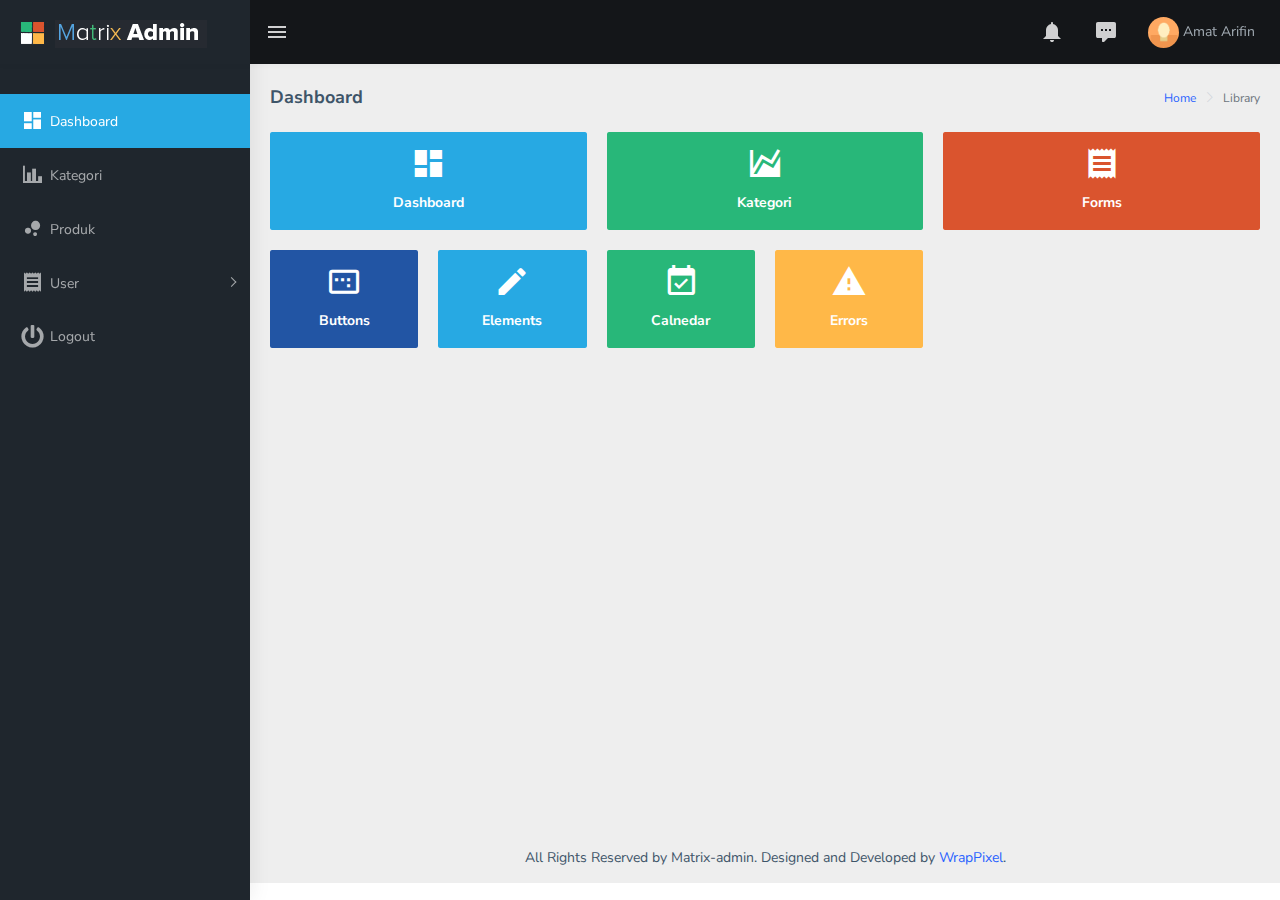
<file: projek/index.html>
<!DOCTYPE html>
<html dir="ltr" lang="en">

<head>
    <meta charset="utf-8">
    <meta http-equiv="X-UA-Compatible" content="IE=edge">
    <!-- Tell the browser to be responsive to screen width -->
    <meta name="viewport" content="width=device-width, initial-scale=1">
    <meta name="description" content="">
    <meta name="author" content="">
    <!-- Favicon icon -->
    <link rel="icon" type="image/png" sizes="16x16" href="assets/images/favicon.png">
    <title>Matrix Template - The Ultimate Multipurpose admin template</title>
    <!-- Custom CSS -->
    <!-- <link href="../../assets/libs/flot/css/float-chart.css" rel="stylesheet"> -->
    <!-- Custom CSS -->
    <link href="dist/css/style.min.css" rel="stylesheet">
    <!-- HTML5 Shim and Respond.js IE8 support of HTML5 elements and media queries -->
    <!-- WARNING: Respond.js doesn't work if you view the page via file:// -->
    <!--[if lt IE 9]>
    <script src="https://oss.maxcdn.com/libs/html5shiv/3.7.0/html5shiv.js"></script>
    <script src="https://oss.maxcdn.com/libs/respond.js/1.4.2/respond.min.js"></script>
<![endif]-->
</head>

<body>
    <!-- ============================================================== -->
    <!-- Preloader - style you can find in spinners.css -->
    <!-- ============================================================== -->
    <div class="preloader">
        <div class="lds-ripple">
            <div class="lds-pos"></div>
            <div class="lds-pos"></div>
        </div>
    </div>
    <!-- ============================================================== -->
    <!-- Main wrapper - style you can find in pages.scss -->
    <!-- ============================================================== -->
    <div id="main-wrapper">
        <!-- ============================================================== -->
        <!-- Topbar header - style you can find in pages.scss -->
        <!-- ============================================================== -->
        <header class="topbar" data-navbarbg="skin5">
            <nav class="navbar top-navbar navbar-expand-md navbar-dark">
                <div class="navbar-header" data-logobg="skin5">
                    <!-- This is for the sidebar toggle which is visible on mobile only -->
                    <a class="nav-toggler waves-effect waves-light d-block d-md-none" href="javascript:void(0)"><i class="ti-menu ti-close"></i></a>
                    <!-- ============================================================== -->
                    <!-- Logo -->
                    <!-- ============================================================== -->
                    <a class="navbar-brand" href="index.html">
                        <!-- Logo icon -->
                        <b class="logo-icon p-l-10">
                            <!--You can put here icon as well // <i class="wi wi-sunset"></i> //-->
                            <!-- Dark Logo icon -->
                            <img src="assets/images/logo-icon.png" alt="homepage" class="light-logo" />
                           
                        </b>
                        <!--End Logo icon -->
                         <!-- Logo text -->
                        <span class="logo-text">
                             <!-- dark Logo text -->
                             <img src="assets/images/logo-text.png" alt="homepage" class="light-logo" />
                            
                        </span>
                        <!-- Logo icon -->
                        <!-- <b class="logo-icon"> -->
                            <!--You can put here icon as well // <i class="wi wi-sunset"></i> //-->
                            <!-- Dark Logo icon -->
                            <!-- <img src="../../assets/images/logo-text.png" alt="homepage" class="light-logo" /> -->
                            
                        <!-- </b> -->
                        <!--End Logo icon -->
                    </a>
                    <!-- ============================================================== -->
                    <!-- End Logo -->
                    <!-- ============================================================== -->
                    <!-- ============================================================== -->
                    <!-- Toggle which is visible on mobile only -->
                    <!-- ============================================================== -->
                    <a class="topbartoggler d-block d-md-none waves-effect waves-light" href="javascript:void(0)" data-toggle="collapse" data-target="#navbarSupportedContent" aria-controls="navbarSupportedContent" aria-expanded="false" aria-label="Toggle navigation"><i class="ti-more"></i></a>
                </div>
                <!-- ============================================================== -->
                <!-- End Logo -->
                <!-- ============================================================== -->
                <div class="navbar-collapse collapse" id="navbarSupportedContent" data-navbarbg="skin5">
                    <!-- ============================================================== -->
                    <!-- toggle and nav items -->
                    <!-- ============================================================== -->
                    <ul class="navbar-nav float-left mr-auto">
                        <li class="nav-item d-none d-md-block"><a class="nav-link sidebartoggler waves-effect waves-light" href="javascript:void(0)" data-sidebartype="mini-sidebar"><i class="mdi mdi-menu font-24"></i></a></li>
                    </ul>
                    <!-- ============================================================== -->
                    <!-- Right side toggle and nav items -->
                    <!-- ============================================================== -->
                    <ul class="navbar-nav float-right">
                        <!-- ============================================================== -->
                        <!-- Comment -->
                        <!-- ============================================================== -->
                        <li class="nav-item dropdown">
                            <a class="nav-link dropdown-toggle waves-effect waves-dark" href="" data-toggle="dropdown" aria-haspopup="true" aria-expanded="false"> <i class="mdi mdi-bell font-24"></i>
                            </a>
                             <div class="dropdown-menu" aria-labelledby="navbarDropdown">
                                <a class="dropdown-item" href="#">Action</a>
                                <a class="dropdown-item" href="#">Another action</a>
                                <div class="dropdown-divider"></div>
                                <a class="dropdown-item" href="#">Something else here</a>
                            </div>
                        </li>
                        <!-- ============================================================== -->
                        <!-- End Comment -->
                        <!-- ============================================================== -->
                        <!-- ============================================================== -->
                        <!-- Messages -->
                        <!-- ============================================================== -->
                        <li class="nav-item dropdown">
                            <a class="nav-link dropdown-toggle waves-effect waves-dark" href="" id="2" data-toggle="dropdown" aria-haspopup="true" aria-expanded="false"> <i class="font-24 mdi mdi-comment-processing"></i>
                            </a>
                            <div class="dropdown-menu dropdown-menu-right mailbox animated bounceInDown" aria-labelledby="2">
                                <ul class="list-style-none">
                                    <li>
                                        <div class="">
                                             <!-- Message -->
                                            <a href="javascript:void(0)" class="link border-top">
                                                <div class="d-flex no-block align-items-center p-10">
                                                    <span class="btn btn-success btn-circle"><i class="ti-calendar"></i></span>
                                                    <div class="m-l-10">
                                                        <h5 class="m-b-0">Event today</h5> 
                                                        <span class="mail-desc">Just a reminder that event</span> 
                                                    </div>
                                                </div>
                                            </a>
                                            <!-- Message -->
                                            <a href="javascript:void(0)" class="link border-top">
                                                <div class="d-flex no-block align-items-center p-10">
                                                    <span class="btn btn-info btn-circle"><i class="ti-settings"></i></span>
                                                    <div class="m-l-10">
                                                        <h5 class="m-b-0">Settings</h5> 
                                                        <span class="mail-desc">You can customize this template</span> 
                                                    </div>
                                                </div>
                                            </a>
                                            <!-- Message -->
                                            <a href="javascript:void(0)" class="link border-top">
                                                <div class="d-flex no-block align-items-center p-10">
                                                    <span class="btn btn-primary btn-circle"><i class="ti-user"></i></span>
                                                    <div class="m-l-10">
                                                        <h5 class="m-b-0">Pavan kumar</h5> 
                                                        <span class="mail-desc">Just see the my admin!</span> 
                                                    </div>
                                                </div>
                                            </a>
                                            <!-- Message -->
                                            <a href="javascript:void(0)" class="link border-top">
                                                <div class="d-flex no-block align-items-center p-10">
                                                    <span class="btn btn-danger btn-circle"><i class="fa fa-link"></i></span>
                                                    <div class="m-l-10">
                                                        <h5 class="m-b-0">Luanch Admin</h5> 
                                                        <span class="mail-desc">Just see the my new admin!</span> 
                                                    </div>
                                                </div>
                                            </a>
                                        </div>
                                    </li>
                                </ul>
                            </div>
                        </li>
                        <!-- ============================================================== -->
                        <!-- End Messages -->
                        <!-- ============================================================== -->

                        <!-- ============================================================== -->
                        <!-- User profile and search -->
                        <!-- ============================================================== -->
                        <li class="nav-item dropdown">
                            <a class="nav-link dropdown-toggle text-muted waves-effect waves-dark pro-pic" href="" data-toggle="dropdown" aria-haspopup="true" aria-expanded="false"><img src="assets/images/users/1.jpg" alt="user" class="rounded-circle" width="31"> Amat Arifin</a>
                            <div class="dropdown-menu dropdown-menu-right user-dd animated">
                                <a class="dropdown-item" href="javascript:void(0)"><i class="ti-user m-r-5 m-l-5"></i> My Profile</a>
                                <div class="dropdown-divider"></div>
                                <a class="dropdown-item" href="javascript:void(0)"><i class="fa fa-power-off m-r-5 m-l-5"></i> Logout</a>
                            </div>
                        </li>
                        <!-- ============================================================== -->
                        <!-- User profile and search -->
                        <!-- ============================================================== -->
                    </ul>
                </div>
            </nav>
        </header>
        <!-- ============================================================== -->
        <!-- End Topbar header -->
        <!-- ============================================================== -->
        <!-- ============================================================== -->
        <!-- Left Sidebar - style you can find in sidebar.scss  -->
        <!-- ============================================================== -->
        <aside class="left-sidebar" data-sidebarbg="skin5">
            <!-- Sidebar scroll-->
            <div class="scroll-sidebar">
                <!-- Sidebar navigation-->
                <nav class="sidebar-nav">
                    <ul id="sidebarnav" class="p-t-30">
                        <li class="sidebar-item"> <a class="sidebar-link waves-effect waves-dark sidebar-link" href="index.html" aria-expanded="false"><i class="mdi mdi-view-dashboard"></i><span class="hide-menu">Dashboard</span></a></li>
                        <li class="sidebar-item"> <a class="sidebar-link waves-effect waves-dark sidebar-link" href="kategori.html" aria-expanded="false"><i class="mdi mdi-chart-bar"></i><span class="hide-menu">Kategori</span></a></li>
                        <li class="sidebar-item"> <a class="sidebar-link waves-effect waves-dark sidebar-link" href="produk.html" aria-expanded="false"><i class="mdi mdi-chart-bubble"></i><span class="hide-menu">Produk</span></a></li>
                        <li class="sidebar-item"> <a class="sidebar-link has-arrow waves-effect waves-dark" href="javascript:void(0)" aria-expanded="false"><i class="mdi mdi-receipt"></i><span class="hide-menu">User </span></a>
                            <ul aria-expanded="false" class="collapse  first-level">
                                <li class="sidebar-item"><a href="form-basic.html" class="sidebar-link"><i class="mdi mdi-note-outline"></i><span class="hide-menu"> Ubah Profil </span></a></li>
                                <li class="sidebar-item"><a href="form-wizard.html" class="sidebar-link"><i class="mdi mdi-note-plus"></i><span class="hide-menu"> Ubah Password </span></a></li>
                            </ul>
                        </li>
                        <li class="sidebar-item"> <a class="sidebar-link waves-effect waves-dark sidebar-link" href="widgets.html" aria-expanded="false"><i class="fa fa-fw fa-power-off"></i><span class="hide-menu">Logout</span></a></li>
                    </ul>
                </nav>
                <!-- End Sidebar navigation -->
            </div>
            <!-- End Sidebar scroll-->
        </aside>
        <!-- ============================================================== -->
        <!-- End Left Sidebar - style you can find in sidebar.scss  -->
        <!-- ============================================================== -->
        <!-- ============================================================== -->
        <!-- Page wrapper  -->
        <!-- ============================================================== -->
        <div class="page-wrapper">
            <!-- ============================================================== -->
            <!-- Bread crumb and right sidebar toggle -->
            <!-- ============================================================== -->
            <div class="page-breadcrumb">
                <div class="row">
                    <div class="col-12 d-flex no-block align-items-center">
                        <h4 class="page-title">Dashboard</h4>
                        <div class="ml-auto text-right">
                            <nav aria-label="breadcrumb">
                                <ol class="breadcrumb">
                                    <li class="breadcrumb-item"><a href="#">Home</a></li>
                                    <li class="breadcrumb-item active" aria-current="page">Library</li>
                                </ol>
                            </nav>
                        </div>
                    </div>
                </div>
            </div>
            <!-- ============================================================== -->
            <!-- End Bread crumb and right sidebar toggle -->
            <!-- ============================================================== -->
            <!-- ============================================================== -->
            <!-- Container fluid  -->
            <!-- ============================================================== -->
            <div class="container-fluid">
                <!-- ============================================================== -->
                <!-- Sales Cards  -->
                <!-- ============================================================== -->
                <div class="row">
                    <!-- Column -->
                    <div class="col-md-6 col-lg-4 col-xlg-3">
                        <div class="card card-hover">
                            <div class="box bg-cyan text-center">
                                <h1 class="font-light text-white"><i class="mdi mdi-view-dashboard"></i></h1>
                                <h6 class="text-white">Dashboard</h6>
                            </div>
                        </div>
                    </div>
                    <!-- Column -->
                    <div class="col-md-6 col-lg-4 col-xlg-3">
                        <div class="card card-hover">
                            <div class="box bg-success text-center">
                                <h1 class="font-light text-white"><i class="mdi mdi-chart-areaspline"></i></h1>
                                <h6 class="text-white">Kategori</h6>
                            </div>
                        </div>
                    </div>
                    <!-- Column -->
                    <div class="col-md-6 col-lg-4 col-xlg-3">
                        <div class="card card-hover">
                            <div class="box bg-danger text-center">
                                <h1 class="font-light text-white"><i class="mdi mdi-receipt"></i></h1>
                                <h6 class="text-white">Forms</h6>
                            </div>
                        </div>
                    </div>
                    <!-- Column -->
                    <div class="col-md-6 col-lg-2 col-xlg-3">
                        <div class="card card-hover">
                            <div class="box bg-info text-center">
                                <h1 class="font-light text-white"><i class="mdi mdi-relative-scale"></i></h1>
                                <h6 class="text-white">Buttons</h6>
                            </div>
                        </div>
                    </div>
                     <!-- Column -->
                    <div class="col-md-6 col-lg-2 col-xlg-3">
                        <div class="card card-hover">
                            <div class="box bg-cyan text-center">
                                <h1 class="font-light text-white"><i class="mdi mdi-pencil"></i></h1>
                                <h6 class="text-white">Elements</h6>
                            </div>
                        </div>
                    </div>
                    <!-- Column -->
                    <div class="col-md-6 col-lg-2 col-xlg-3">
                        <div class="card card-hover">
                            <div class="box bg-success text-center">
                                <h1 class="font-light text-white"><i class="mdi mdi-calendar-check"></i></h1>
                                <h6 class="text-white">Calnedar</h6>
                            </div>
                        </div>
                    </div>
                    <!-- Column -->
                    <div class="col-md-6 col-lg-2 col-xlg-3">
                        <div class="card card-hover">
                            <div class="box bg-warning text-center">
                                <h1 class="font-light text-white"><i class="mdi mdi-alert"></i></h1>
                                <h6 class="text-white">Errors</h6>
                            </div>
                        </div>
                    </div>
                    <!-- Column -->
                </div>
                <!-- ============================================================== -->
            </div>
            <!-- ============================================================== -->
            <!-- End Container fluid  -->
            <!-- ============================================================== -->
            <!-- ============================================================== -->
            <!-- footer -->
            <!-- ============================================================== -->
            <footer class="footer text-center">
                All Rights Reserved by Matrix-admin. Designed and Developed by <a href="https://wrappixel.com">WrapPixel</a>.
            </footer>
            <!-- ============================================================== -->
            <!-- End footer -->
            <!-- ============================================================== -->
        </div>
        <!-- ============================================================== -->
        <!-- End Page wrapper  -->
        <!-- ============================================================== -->
    </div>
    <!-- ============================================================== -->
    <!-- End Wrapper -->
    <!-- ============================================================== -->
    <!-- ============================================================== -->
    <!-- All Jquery -->
    <!-- ============================================================== -->
    <script src="assets/libs/jquery/dist/jquery.min.js"></script>
    <!-- Bootstrap tether Core JavaScript -->
    <script src="assets/libs/popper.js/dist/umd/popper.min.js"></script>
    <script src="assets/libs/bootstrap/dist/js/bootstrap.min.js"></script>
    <script src="assets/libs/perfect-scrollbar/dist/perfect-scrollbar.jquery.min.js"></script>
    <script src="assets/extra-libs/sparkline/sparkline.js"></script>
    <!--Wave Effects -->
    <script src="dist/js/waves.js"></script>
    <!--Menu sidebar -->
    <script src="dist/js/sidebarmenu.js"></script>
    <!--Custom JavaScript -->
    <script src="dist/js/custom.min.js"></script>
    <!--This page JavaScript -->
    <!-- <script src="../../dist/js/pages/dashboards/dashboard1.js"></script> -->
    <!-- Charts js Files -->
    <!-- <script src="../../assets/libs/flot/excanvas.js"></script>
    <script src="../../assets/libs/flot/jquery.flot.js"></script>
    <script src="../../assets/libs/flot/jquery.flot.pie.js"></script>
    <script src="../../assets/libs/flot/jquery.flot.time.js"></script>
    <script src="../../assets/libs/flot/jquery.flot.stack.js"></script>
    <script src="../../assets/libs/flot/jquery.flot.crosshair.js"></script>
    <script src="../../assets/libs/flot.tooltip/js/jquery.flot.tooltip.min.js"></script>
    <script src="../../dist/js/pages/chart/chart-page-init.js"></script> -->

</body>

</html>
</file>
<file: projek/dist/css/style.min.css>
@import url("https://fonts.googleapis.com/css?family=Nunito+Sans:300,400,600,700,800");@import url("https://fonts.googleapis.com/css?family=Nunito+Sans:300,400,600,700,800");@import url("https://fonts.googleapis.com/css?family=Nunito+Sans:300,400,600,700,800");@import url(icons/font-awesome/css/fontawesome-all.css);@import url(icons/themify-icons/themify-icons.css);@import url(icons/material-design-iconic-font/css/materialdesignicons.min.css);.search-box .app-search .form-control{border-radius:0px}.topbar .dropdown-menu .with-arrow>span{transform:rotate(45deg);-ms-transform:rotate(45deg);-webkit-transform:rotate(45deg);-o-transform:rotate(45deg);-moz-transform:rotate(45deg)}
/*!
 * Bootstrap v4.1.0 (https://getbootstrap.com/)
 * Copyright 2011-2018 The Bootstrap Authors
 * Copyright 2011-2018 Twitter, Inc.
 * Licensed under MIT (https://github.com/twbs/bootstrap/blob/master/LICENSE)
 */:root{--blue:#2255a4;--indigo:#6610f2;--purple:#7460ee;--pink:#f74d4d;--red:#da542e;--orange:#fb8c00;--yellow:#ffb848;--green:#28b779;--teal:#20c997;--cyan:#27a9e3;--white:#fff;--gray:#6c757d;--gray-dark:#343a40;--blue:#2255a4;--indigo:#6610f2;--purple:#7460ee;--pink:#f74d4d;--red:#da542e;--orange:#fb8c00;--yellow:#ffb848;--green:#28b779;--teal:#20c997;--cyan:#27a9e3;--white:#fff;--gray:#6c757d;--primary:#7460ee;--secondary:#6c757d;--success:#28b779;--info:#2255a4;--warning:#ffb848;--danger:#da542e;--light:#f8f9fa;--dark:#343a40;--cyan:#27a9e3;--orange:#fb8c00;--purple:#7460ee;--breakpoint-xs:0;--breakpoint-sm:576px;--breakpoint-md:768px;--breakpoint-lg:992px;--breakpoint-xl:1600px;--font-family-sans-serif:"Nunito Sans", sans-serif;--font-family-monospace:SFMono-Regular, Menlo, Monaco, Consolas, "Liberation Mono", "Courier New", monospace}*,:after,:before{-webkit-box-sizing:border-box;box-sizing:border-box}html{font-family:sans-serif;line-height:1.15;-webkit-text-size-adjust:100%;-ms-text-size-adjust:100%;-ms-overflow-style:scrollbar;-webkit-tap-highlight-color:transparent}@-ms-viewport{width:device-width}article,aside,dialog,figcaption,figure,footer,header,hgroup,main,nav,section{display:block}body{margin:0;font-family:"Nunito Sans", sans-serif;font-size:0.875rem;font-weight:400;line-height:1.5;color:#3e5569;text-align:left;background-color:#eeeeee}[tabindex="-1"]:focus{outline:0!important}hr{-webkit-box-sizing:content-box;box-sizing:content-box;height:0;overflow:visible}h1,h2,h3,h4,h5,h6{margin-top:0;margin-bottom:0.5rem}p{margin-top:0;margin-bottom:1rem}abbr[data-original-title],abbr[title]{text-decoration:underline;-webkit-text-decoration:underline dotted;text-decoration:underline dotted;cursor:help;border-bottom:0}address{margin-bottom:1rem;font-style:normal;line-height:inherit}dl,ol,ul{margin-top:0;margin-bottom:1rem}ol ol,ol ul,ul ol,ul ul{margin-bottom:0}dt{font-weight:800}dd{margin-bottom:.5rem;margin-left:0}blockquote{margin:0 0 1rem}dfn{font-style:italic}b,strong{font-weight:bolder}small{font-size:80%}sub,sup{position:relative;font-size:75%;line-height:0;vertical-align:baseline}sub{bottom:-.25em}sup{top:-.5em}a{color:#7460ee;text-decoration:none;background-color:transparent;-webkit-text-decoration-skip:objects}a:hover{color:#381be7;text-decoration:underline}a:not([href]):not([tabindex]){color:inherit;text-decoration:none}a:not([href]):not([tabindex]):focus,a:not([href]):not([tabindex]):hover{color:inherit;text-decoration:none}a:not([href]):not([tabindex]):focus{outline:0}code,kbd,pre,samp{font-family:monospace, monospace;font-size:1em}pre{margin-top:0;margin-bottom:1rem;overflow:auto;-ms-overflow-style:scrollbar}figure{margin:0 0 1rem}img{vertical-align:middle;border-style:none}svg:not(:root){overflow:hidden}table{border-collapse:collapse}caption{padding-top:1rem;padding-bottom:1rem;color:#a1aab2;text-align:left;caption-side:bottom}th{text-align:inherit}label{display:inline-block;margin-bottom:0.5rem}button{border-radius:0}button:focus{outline:1px dotted;outline:5px auto -webkit-focus-ring-color}button,input,optgroup,select,textarea{margin:0;font-family:inherit;font-size:inherit;line-height:inherit}button,input{overflow:visible}button,select{text-transform:none}[type=reset],[type=submit],button,html [type=button]{-webkit-appearance:button}[type=button]::-moz-focus-inner,[type=reset]::-moz-focus-inner,[type=submit]::-moz-focus-inner,button::-moz-focus-inner{padding:0;border-style:none}input[type=checkbox],input[type=radio]{-webkit-box-sizing:border-box;box-sizing:border-box;padding:0}input[type=date],input[type=datetime-local],input[type=month],input[type=time]{-webkit-appearance:listbox}textarea{overflow:auto;resize:vertical}fieldset{min-width:0;padding:0;margin:0;border:0}legend{display:block;width:100%;max-width:100%;padding:0;margin-bottom:.5rem;font-size:1.5rem;line-height:inherit;color:inherit;white-space:normal}progress{vertical-align:baseline}[type=number]::-webkit-inner-spin-button,[type=number]::-webkit-outer-spin-button{height:auto}[type=search]{outline-offset:-2px;-webkit-appearance:none}[type=search]::-webkit-search-cancel-button,[type=search]::-webkit-search-decoration{-webkit-appearance:none}::-webkit-file-upload-button{font:inherit;-webkit-appearance:button}output{display:inline-block}summary{display:list-item;cursor:pointer}template{display:none}[hidden]{display:none!important}.h1,.h2,.h3,.h4,.h5,.h6,h1,h2,h3,h4,h5,h6{margin-bottom:0.5rem;font-family:inherit;font-weight:700;line-height:1.2;color:inherit}.h1,h1{font-size:36px}.h2,h2{font-size:30px}.h3,h3{font-size:24px}.h4,h4{font-size:18px}.h5,h5{font-size:16px}.h6,h6{font-size:14px}.lead{font-size:1.09375rem;font-weight:300}.display-1{font-size:6rem;font-weight:300;line-height:1.2}.display-2{font-size:5.5rem;font-weight:300;line-height:1.2}.display-3{font-size:4.5rem;font-weight:300;line-height:1.2}.display-4{font-size:3.5rem;font-weight:300;line-height:1.2}hr{margin-top:1rem;margin-bottom:1rem;border:0;border-top:1px solid rgba(0, 0, 0, 0.1)}.small,small{font-size:80%;font-weight:400}.mark,mark{padding:0.2em;background-color:#fcf8e3}.list-unstyled{padding-left:0;list-style:none}.list-inline{padding-left:0;list-style:none}.list-inline-item{display:inline-block}.list-inline-item:not(:last-child){margin-right:0.5rem}.initialism{font-size:90%;text-transform:uppercase}.blockquote{margin-bottom:1rem;font-size:1.09375rem}.blockquote-footer{display:block;font-size:80%;color:#6c757d}.blockquote-footer:before{content:"\2014 \00A0"}.img-fluid{max-width:100%;height:auto}.img-thumbnail{padding:0.25rem;background-color:#eeeeee;border:1px solid #dee2e6;border-radius:2px;max-width:100%;height:auto}.figure{display:inline-block}.figure-img{margin-bottom:0.5rem;line-height:1}.figure-caption{font-size:90%;color:#6c757d}code,kbd,pre,samp{font-family:SFMono-Regular, Menlo, Monaco, Consolas, "Liberation Mono", "Courier New", monospace}code{font-size:87.5%;color:#f74d4d;word-break:break-word}a>code{color:inherit}kbd{padding:0.2rem 0.4rem;font-size:87.5%;color:#fff;background-color:#212529;border-radius:1px}kbd kbd{padding:0;font-size:100%;font-weight:800}pre{display:block;font-size:87.5%;color:#212529}pre code{font-size:inherit;color:inherit;word-break:normal}.pre-scrollable{max-height:340px;overflow-y:scroll}.container{width:100%;padding-right:10px;padding-left:10px;margin-right:auto;margin-left:auto}@media (min-width:576px){.container{max-width:540px}}@media (min-width:768px){.container{max-width:720px}}@media (min-width:992px){.container{max-width:960px}}@media (min-width:1600px){.container{max-width:1140px}}.container-fluid{width:100%;padding-right:10px;padding-left:10px;margin-right:auto;margin-left:auto}.row{display:-webkit-box;display:-ms-flexbox;display:flex;-ms-flex-wrap:wrap;flex-wrap:wrap;margin-right:-10px;margin-left:-10px}.no-gutters{margin-right:0;margin-left:0}.no-gutters>.col,.no-gutters>[class*=col-]{padding-right:0;padding-left:0}.col,.col-1,.col-2,.col-3,.col-4,.col-5,.col-6,.col-7,.col-8,.col-9,.col-10,.col-11,.col-12,.col-auto,.col-lg,.col-lg-1,.col-lg-2,.col-lg-3,.col-lg-4,.col-lg-5,.col-lg-6,.col-lg-7,.col-lg-8,.col-lg-9,.col-lg-10,.col-lg-11,.col-lg-12,.col-lg-auto,.col-md,.col-md-1,.col-md-2,.col-md-3,.col-md-4,.col-md-5,.col-md-6,.col-md-7,.col-md-8,.col-md-9,.col-md-10,.col-md-11,.col-md-12,.col-md-auto,.col-sm,.col-sm-1,.col-sm-2,.col-sm-3,.col-sm-4,.col-sm-5,.col-sm-6,.col-sm-7,.col-sm-8,.col-sm-9,.col-sm-10,.col-sm-11,.col-sm-12,.col-sm-auto,.col-xl,.col-xl-1,.col-xl-2,.col-xl-3,.col-xl-4,.col-xl-5,.col-xl-6,.col-xl-7,.col-xl-8,.col-xl-9,.col-xl-10,.col-xl-11,.col-xl-12,.col-xl-auto{position:relative;width:100%;min-height:1px;padding-right:10px;padding-left:10px}.col{-ms-flex-preferred-size:0;flex-basis:0;-webkit-box-flex:1;-ms-flex-positive:1;flex-grow:1;max-width:100%}.col-auto{-webkit-box-flex:0;-ms-flex:0 0 auto;flex:0 0 auto;width:auto;max-width:none}.col-1{-webkit-box-flex:0;-ms-flex:0 0 8.33333%;flex:0 0 8.33333%;max-width:8.33333%}.col-2{-webkit-box-flex:0;-ms-flex:0 0 16.66667%;flex:0 0 16.66667%;max-width:16.66667%}.col-3{-webkit-box-flex:0;-ms-flex:0 0 25%;flex:0 0 25%;max-width:25%}.col-4{-webkit-box-flex:0;-ms-flex:0 0 33.33333%;flex:0 0 33.33333%;max-width:33.33333%}.col-5{-webkit-box-flex:0;-ms-flex:0 0 41.66667%;flex:0 0 41.66667%;max-width:41.66667%}.col-6{-webkit-box-flex:0;-ms-flex:0 0 50%;flex:0 0 50%;max-width:50%}.col-7{-webkit-box-flex:0;-ms-flex:0 0 58.33333%;flex:0 0 58.33333%;max-width:58.33333%}.col-8{-webkit-box-flex:0;-ms-flex:0 0 66.66667%;flex:0 0 66.66667%;max-width:66.66667%}.col-9{-webkit-box-flex:0;-ms-flex:0 0 75%;flex:0 0 75%;max-width:75%}.col-10{-webkit-box-flex:0;-ms-flex:0 0 83.33333%;flex:0 0 83.33333%;max-width:83.33333%}.col-11{-webkit-box-flex:0;-ms-flex:0 0 91.66667%;flex:0 0 91.66667%;max-width:91.66667%}.col-12{-webkit-box-flex:0;-ms-flex:0 0 100%;flex:0 0 100%;max-width:100%}.order-first{-webkit-box-ordinal-group:0;-ms-flex-order:-1;order:-1}.order-last{-webkit-box-ordinal-group:14;-ms-flex-order:13;order:13}.order-0{-webkit-box-ordinal-group:1;-ms-flex-order:0;order:0}.order-1{-webkit-box-ordinal-group:2;-ms-flex-order:1;order:1}.order-2{-webkit-box-ordinal-group:3;-ms-flex-order:2;order:2}.order-3{-webkit-box-ordinal-group:4;-ms-flex-order:3;order:3}.order-4{-webkit-box-ordinal-group:5;-ms-flex-order:4;order:4}.order-5{-webkit-box-ordinal-group:6;-ms-flex-order:5;order:5}.order-6{-webkit-box-ordinal-group:7;-ms-flex-order:6;order:6}.order-7{-webkit-box-ordinal-group:8;-ms-flex-order:7;order:7}.order-8{-webkit-box-ordinal-group:9;-ms-flex-order:8;order:8}.order-9{-webkit-box-ordinal-group:10;-ms-flex-order:9;order:9}.order-10{-webkit-box-ordinal-group:11;-ms-flex-order:10;order:10}.order-11{-webkit-box-ordinal-group:12;-ms-flex-order:11;order:11}.order-12{-webkit-box-ordinal-group:13;-ms-flex-order:12;order:12}.offset-1{margin-left:8.33333%}.offset-2{margin-left:16.66667%}.offset-3{margin-left:25%}.offset-4{margin-left:33.33333%}.offset-5{margin-left:41.66667%}.offset-6{margin-left:50%}.offset-7{margin-left:58.33333%}.offset-8{margin-left:66.66667%}.offset-9{margin-left:75%}.offset-10{margin-left:83.33333%}.offset-11{margin-left:91.66667%}@media (min-width:576px){.col-sm{-ms-flex-preferred-size:0;flex-basis:0;-webkit-box-flex:1;-ms-flex-positive:1;flex-grow:1;max-width:100%}.col-sm-auto{-webkit-box-flex:0;-ms-flex:0 0 auto;flex:0 0 auto;width:auto;max-width:none}.col-sm-1{-webkit-box-flex:0;-ms-flex:0 0 8.33333%;flex:0 0 8.33333%;max-width:8.33333%}.col-sm-2{-webkit-box-flex:0;-ms-flex:0 0 16.66667%;flex:0 0 16.66667%;max-width:16.66667%}.col-sm-3{-webkit-box-flex:0;-ms-flex:0 0 25%;flex:0 0 25%;max-width:25%}.col-sm-4{-webkit-box-flex:0;-ms-flex:0 0 33.33333%;flex:0 0 33.33333%;max-width:33.33333%}.col-sm-5{-webkit-box-flex:0;-ms-flex:0 0 41.66667%;flex:0 0 41.66667%;max-width:41.66667%}.col-sm-6{-webkit-box-flex:0;-ms-flex:0 0 50%;flex:0 0 50%;max-width:50%}.col-sm-7{-webkit-box-flex:0;-ms-flex:0 0 58.33333%;flex:0 0 58.33333%;max-width:58.33333%}.col-sm-8{-webkit-box-flex:0;-ms-flex:0 0 66.66667%;flex:0 0 66.66667%;max-width:66.66667%}.col-sm-9{-webkit-box-flex:0;-ms-flex:0 0 75%;flex:0 0 75%;max-width:75%}.col-sm-10{-webkit-box-flex:0;-ms-flex:0 0 83.33333%;flex:0 0 83.33333%;max-width:83.33333%}.col-sm-11{-webkit-box-flex:0;-ms-flex:0 0 91.66667%;flex:0 0 91.66667%;max-width:91.66667%}.col-sm-12{-webkit-box-flex:0;-ms-flex:0 0 100%;flex:0 0 100%;max-width:100%}.order-sm-first{-webkit-box-ordinal-group:0;-ms-flex-order:-1;order:-1}.order-sm-last{-webkit-box-ordinal-group:14;-ms-flex-order:13;order:13}.order-sm-0{-webkit-box-ordinal-group:1;-ms-flex-order:0;order:0}.order-sm-1{-webkit-box-ordinal-group:2;-ms-flex-order:1;order:1}.order-sm-2{-webkit-box-ordinal-group:3;-ms-flex-order:2;order:2}.order-sm-3{-webkit-box-ordinal-group:4;-ms-flex-order:3;order:3}.order-sm-4{-webkit-box-ordinal-group:5;-ms-flex-order:4;order:4}.order-sm-5{-webkit-box-ordinal-group:6;-ms-flex-order:5;order:5}.order-sm-6{-webkit-box-ordinal-group:7;-ms-flex-order:6;order:6}.order-sm-7{-webkit-box-ordinal-group:8;-ms-flex-order:7;order:7}.order-sm-8{-webkit-box-ordinal-group:9;-ms-flex-order:8;order:8}.order-sm-9{-webkit-box-ordinal-group:10;-ms-flex-order:9;order:9}.order-sm-10{-webkit-box-ordinal-group:11;-ms-flex-order:10;order:10}.order-sm-11{-webkit-box-ordinal-group:12;-ms-flex-order:11;order:11}.order-sm-12{-webkit-box-ordinal-group:13;-ms-flex-order:12;order:12}.offset-sm-0{margin-left:0}.offset-sm-1{margin-left:8.33333%}.offset-sm-2{margin-left:16.66667%}.offset-sm-3{margin-left:25%}.offset-sm-4{margin-left:33.33333%}.offset-sm-5{margin-left:41.66667%}.offset-sm-6{margin-left:50%}.offset-sm-7{margin-left:58.33333%}.offset-sm-8{margin-left:66.66667%}.offset-sm-9{margin-left:75%}.offset-sm-10{margin-left:83.33333%}.offset-sm-11{margin-left:91.66667%}}@media (min-width:768px){.col-md{-ms-flex-preferred-size:0;flex-basis:0;-webkit-box-flex:1;-ms-flex-positive:1;flex-grow:1;max-width:100%}.col-md-auto{-webkit-box-flex:0;-ms-flex:0 0 auto;flex:0 0 auto;width:auto;max-width:none}.col-md-1{-webkit-box-flex:0;-ms-flex:0 0 8.33333%;flex:0 0 8.33333%;max-width:8.33333%}.col-md-2{-webkit-box-flex:0;-ms-flex:0 0 16.66667%;flex:0 0 16.66667%;max-width:16.66667%}.col-md-3{-webkit-box-flex:0;-ms-flex:0 0 25%;flex:0 0 25%;max-width:25%}.col-md-4{-webkit-box-flex:0;-ms-flex:0 0 33.33333%;flex:0 0 33.33333%;max-width:33.33333%}.col-md-5{-webkit-box-flex:0;-ms-flex:0 0 41.66667%;flex:0 0 41.66667%;max-width:41.66667%}.col-md-6{-webkit-box-flex:0;-ms-flex:0 0 50%;flex:0 0 50%;max-width:50%}.col-md-7{-webkit-box-flex:0;-ms-flex:0 0 58.33333%;flex:0 0 58.33333%;max-width:58.33333%}.col-md-8{-webkit-box-flex:0;-ms-flex:0 0 66.66667%;flex:0 0 66.66667%;max-width:66.66667%}.col-md-9{-webkit-box-flex:0;-ms-flex:0 0 75%;flex:0 0 75%;max-width:75%}.col-md-10{-webkit-box-flex:0;-ms-flex:0 0 83.33333%;flex:0 0 83.33333%;max-width:83.33333%}.col-md-11{-webkit-box-flex:0;-ms-flex:0 0 91.66667%;flex:0 0 91.66667%;max-width:91.66667%}.col-md-12{-webkit-box-flex:0;-ms-flex:0 0 100%;flex:0 0 100%;max-width:100%}.order-md-first{-webkit-box-ordinal-group:0;-ms-flex-order:-1;order:-1}.order-md-last{-webkit-box-ordinal-group:14;-ms-flex-order:13;order:13}.order-md-0{-webkit-box-ordinal-group:1;-ms-flex-order:0;order:0}.order-md-1{-webkit-box-ordinal-group:2;-ms-flex-order:1;order:1}.order-md-2{-webkit-box-ordinal-group:3;-ms-flex-order:2;order:2}.order-md-3{-webkit-box-ordinal-group:4;-ms-flex-order:3;order:3}.order-md-4{-webkit-box-ordinal-group:5;-ms-flex-order:4;order:4}.order-md-5{-webkit-box-ordinal-group:6;-ms-flex-order:5;order:5}.order-md-6{-webkit-box-ordinal-group:7;-ms-flex-order:6;order:6}.order-md-7{-webkit-box-ordinal-group:8;-ms-flex-order:7;order:7}.order-md-8{-webkit-box-ordinal-group:9;-ms-flex-order:8;order:8}.order-md-9{-webkit-box-ordinal-group:10;-ms-flex-order:9;order:9}.order-md-10{-webkit-box-ordinal-group:11;-ms-flex-order:10;order:10}.order-md-11{-webkit-box-ordinal-group:12;-ms-flex-order:11;order:11}.order-md-12{-webkit-box-ordinal-group:13;-ms-flex-order:12;order:12}.offset-md-0{margin-left:0}.offset-md-1{margin-left:8.33333%}.offset-md-2{margin-left:16.66667%}.offset-md-3{margin-left:25%}.offset-md-4{margin-left:33.33333%}.offset-md-5{margin-left:41.66667%}.offset-md-6{margin-left:50%}.offset-md-7{margin-left:58.33333%}.offset-md-8{margin-left:66.66667%}.offset-md-9{margin-left:75%}.offset-md-10{margin-left:83.33333%}.offset-md-11{margin-left:91.66667%}}@media (min-width:992px){.col-lg{-ms-flex-preferred-size:0;flex-basis:0;-webkit-box-flex:1;-ms-flex-positive:1;flex-grow:1;max-width:100%}.col-lg-auto{-webkit-box-flex:0;-ms-flex:0 0 auto;flex:0 0 auto;width:auto;max-width:none}.col-lg-1{-webkit-box-flex:0;-ms-flex:0 0 8.33333%;flex:0 0 8.33333%;max-width:8.33333%}.col-lg-2{-webkit-box-flex:0;-ms-flex:0 0 16.66667%;flex:0 0 16.66667%;max-width:16.66667%}.col-lg-3{-webkit-box-flex:0;-ms-flex:0 0 25%;flex:0 0 25%;max-width:25%}.col-lg-4{-webkit-box-flex:0;-ms-flex:0 0 33.33333%;flex:0 0 33.33333%;max-width:33.33333%}.col-lg-5{-webkit-box-flex:0;-ms-flex:0 0 41.66667%;flex:0 0 41.66667%;max-width:41.66667%}.col-lg-6{-webkit-box-flex:0;-ms-flex:0 0 50%;flex:0 0 50%;max-width:50%}.col-lg-7{-webkit-box-flex:0;-ms-flex:0 0 58.33333%;flex:0 0 58.33333%;max-width:58.33333%}.col-lg-8{-webkit-box-flex:0;-ms-flex:0 0 66.66667%;flex:0 0 66.66667%;max-width:66.66667%}.col-lg-9{-webkit-box-flex:0;-ms-flex:0 0 75%;flex:0 0 75%;max-width:75%}.col-lg-10{-webkit-box-flex:0;-ms-flex:0 0 83.33333%;flex:0 0 83.33333%;max-width:83.33333%}.col-lg-11{-webkit-box-flex:0;-ms-flex:0 0 91.66667%;flex:0 0 91.66667%;max-width:91.66667%}.col-lg-12{-webkit-box-flex:0;-ms-flex:0 0 100%;flex:0 0 100%;max-width:100%}.order-lg-first{-webkit-box-ordinal-group:0;-ms-flex-order:-1;order:-1}.order-lg-last{-webkit-box-ordinal-group:14;-ms-flex-order:13;order:13}.order-lg-0{-webkit-box-ordinal-group:1;-ms-flex-order:0;order:0}.order-lg-1{-webkit-box-ordinal-group:2;-ms-flex-order:1;order:1}.order-lg-2{-webkit-box-ordinal-group:3;-ms-flex-order:2;order:2}.order-lg-3{-webkit-box-ordinal-group:4;-ms-flex-order:3;order:3}.order-lg-4{-webkit-box-ordinal-group:5;-ms-flex-order:4;order:4}.order-lg-5{-webkit-box-ordinal-group:6;-ms-flex-order:5;order:5}.order-lg-6{-webkit-box-ordinal-group:7;-ms-flex-order:6;order:6}.order-lg-7{-webkit-box-ordinal-group:8;-ms-flex-order:7;order:7}.order-lg-8{-webkit-box-ordinal-group:9;-ms-flex-order:8;order:8}.order-lg-9{-webkit-box-ordinal-group:10;-ms-flex-order:9;order:9}.order-lg-10{-webkit-box-ordinal-group:11;-ms-flex-order:10;order:10}.order-lg-11{-webkit-box-ordinal-group:12;-ms-flex-order:11;order:11}.order-lg-12{-webkit-box-ordinal-group:13;-ms-flex-order:12;order:12}.offset-lg-0{margin-left:0}.offset-lg-1{margin-left:8.33333%}.offset-lg-2{margin-left:16.66667%}.offset-lg-3{margin-left:25%}.offset-lg-4{margin-left:33.33333%}.offset-lg-5{margin-left:41.66667%}.offset-lg-6{margin-left:50%}.offset-lg-7{margin-left:58.33333%}.offset-lg-8{margin-left:66.66667%}.offset-lg-9{margin-left:75%}.offset-lg-10{margin-left:83.33333%}.offset-lg-11{margin-left:91.66667%}}@media (min-width:1600px){.col-xl{-ms-flex-preferred-size:0;flex-basis:0;-webkit-box-flex:1;-ms-flex-positive:1;flex-grow:1;max-width:100%}.col-xl-auto{-webkit-box-flex:0;-ms-flex:0 0 auto;flex:0 0 auto;width:auto;max-width:none}.col-xl-1{-webkit-box-flex:0;-ms-flex:0 0 8.33333%;flex:0 0 8.33333%;max-width:8.33333%}.col-xl-2{-webkit-box-flex:0;-ms-flex:0 0 16.66667%;flex:0 0 16.66667%;max-width:16.66667%}.col-xl-3{-webkit-box-flex:0;-ms-flex:0 0 25%;flex:0 0 25%;max-width:25%}.col-xl-4{-webkit-box-flex:0;-ms-flex:0 0 33.33333%;flex:0 0 33.33333%;max-width:33.33333%}.col-xl-5{-webkit-box-flex:0;-ms-flex:0 0 41.66667%;flex:0 0 41.66667%;max-width:41.66667%}.col-xl-6{-webkit-box-flex:0;-ms-flex:0 0 50%;flex:0 0 50%;max-width:50%}.col-xl-7{-webkit-box-flex:0;-ms-flex:0 0 58.33333%;flex:0 0 58.33333%;max-width:58.33333%}.col-xl-8{-webkit-box-flex:0;-ms-flex:0 0 66.66667%;flex:0 0 66.66667%;max-width:66.66667%}.col-xl-9{-webkit-box-flex:0;-ms-flex:0 0 75%;flex:0 0 75%;max-width:75%}.col-xl-10{-webkit-box-flex:0;-ms-flex:0 0 83.33333%;flex:0 0 83.33333%;max-width:83.33333%}.col-xl-11{-webkit-box-flex:0;-ms-flex:0 0 91.66667%;flex:0 0 91.66667%;max-width:91.66667%}.col-xl-12{-webkit-box-flex:0;-ms-flex:0 0 100%;flex:0 0 100%;max-width:100%}.order-xl-first{-webkit-box-ordinal-group:0;-ms-flex-order:-1;order:-1}.order-xl-last{-webkit-box-ordinal-group:14;-ms-flex-order:13;order:13}.order-xl-0{-webkit-box-ordinal-group:1;-ms-flex-order:0;order:0}.order-xl-1{-webkit-box-ordinal-group:2;-ms-flex-order:1;order:1}.order-xl-2{-webkit-box-ordinal-group:3;-ms-flex-order:2;order:2}.order-xl-3{-webkit-box-ordinal-group:4;-ms-flex-order:3;order:3}.order-xl-4{-webkit-box-ordinal-group:5;-ms-flex-order:4;order:4}.order-xl-5{-webkit-box-ordinal-group:6;-ms-flex-order:5;order:5}.order-xl-6{-webkit-box-ordinal-group:7;-ms-flex-order:6;order:6}.order-xl-7{-webkit-box-ordinal-group:8;-ms-flex-order:7;order:7}.order-xl-8{-webkit-box-ordinal-group:9;-ms-flex-order:8;order:8}.order-xl-9{-webkit-box-ordinal-group:10;-ms-flex-order:9;order:9}.order-xl-10{-webkit-box-ordinal-group:11;-ms-flex-order:10;order:10}.order-xl-11{-webkit-box-ordinal-group:12;-ms-flex-order:11;order:11}.order-xl-12{-webkit-box-ordinal-group:13;-ms-flex-order:12;order:12}.offset-xl-0{margin-left:0}.offset-xl-1{margin-left:8.33333%}.offset-xl-2{margin-left:16.66667%}.offset-xl-3{margin-left:25%}.offset-xl-4{margin-left:33.33333%}.offset-xl-5{margin-left:41.66667%}.offset-xl-6{margin-left:50%}.offset-xl-7{margin-left:58.33333%}.offset-xl-8{margin-left:66.66667%}.offset-xl-9{margin-left:75%}.offset-xl-10{margin-left:83.33333%}.offset-xl-11{margin-left:91.66667%}}.table{width:100%;max-width:100%;margin-bottom:1rem;background-color:transparent}.table td,.table th{padding:1rem;vertical-align:top;border-top:1px solid #dee2e6}.table thead th{vertical-align:bottom;border-bottom:2px solid #dee2e6}.table tbody+tbody{border-top:2px solid #dee2e6}.table .table{background-color:#eeeeee}.table-sm td,.table-sm th{padding:0.3rem}.table-bordered{border:1px solid #dee2e6}.table-bordered td,.table-bordered th{border:1px solid #dee2e6}.table-bordered thead td,.table-bordered thead th{border-bottom-width:2px}.table-borderless tbody+tbody,.table-borderless td,.table-borderless th,.table-borderless thead th{border:0}.table-striped tbody tr:nth-of-type(odd){background-color:rgba(0, 0, 0, 0.05)}.table-hover tbody tr:hover{background-color:#f8f9fa}.table-primary,.table-primary>td,.table-primary>th{background-color:#d8d2fa}.table-hover .table-primary:hover{background-color:#c4bbf7}.table-hover .table-primary:hover>td,.table-hover .table-primary:hover>th{background-color:#c4bbf7}.table-secondary,.table-secondary>td,.table-secondary>th{background-color:#d6d8db}.table-hover .table-secondary:hover{background-color:#c8cbcf}.table-hover .table-secondary:hover>td,.table-hover .table-secondary:hover>th{background-color:#c8cbcf}.table-success,.table-success>td,.table-success>th{background-color:#c3ebd9}.table-hover .table-success:hover{background-color:#b0e5cd}.table-hover .table-success:hover>td,.table-hover .table-success:hover>th{background-color:#b0e5cd}.table-info,.table-info>td,.table-info>th{background-color:#c1cfe6}.table-hover .table-info:hover{background-color:#afc1df}.table-hover .table-info:hover>td,.table-hover .table-info:hover>th{background-color:#afc1df}.table-warning,.table-warning>td,.table-warning>th{background-color:#ffebcc}.table-hover .table-warning:hover{background-color:#ffe1b3}.table-hover .table-warning:hover>td,.table-hover .table-warning:hover>th{background-color:#ffe1b3}.table-danger,.table-danger>td,.table-danger>th{background-color:#f5cfc4}.table-hover .table-danger:hover{background-color:#f1bdae}.table-hover .table-danger:hover>td,.table-hover .table-danger:hover>th{background-color:#f1bdae}.table-light,.table-light>td,.table-light>th{background-color:#fdfdfe}.table-hover .table-light:hover{background-color:#ececf6}.table-hover .table-light:hover>td,.table-hover .table-light:hover>th{background-color:#ececf6}.table-dark,.table-dark>td,.table-dark>th{background-color:#c6c8ca}.table-hover .table-dark:hover{background-color:#b9bbbe}.table-hover .table-dark:hover>td,.table-hover .table-dark:hover>th{background-color:#b9bbbe}.table-cyan,.table-cyan>td,.table-cyan>th{background-color:#c3e7f7}.table-hover .table-cyan:hover{background-color:#addef4}.table-hover .table-cyan:hover>td,.table-hover .table-cyan:hover>th{background-color:#addef4}.table-orange,.table-orange>td,.table-orange>th{background-color:#fedfb8}.table-hover .table-orange:hover{background-color:#fed49f}.table-hover .table-orange:hover>td,.table-hover .table-orange:hover>th{background-color:#fed49f}.table-purple,.table-purple>td,.table-purple>th{background-color:#d8d2fa}.table-hover .table-purple:hover{background-color:#c4bbf7}.table-hover .table-purple:hover>td,.table-hover .table-purple:hover>th{background-color:#c4bbf7}.table-active,.table-active>td,.table-active>th{background-color:#f8f9fa}.table-hover .table-active:hover{background-color:#e9ecef}.table-hover .table-active:hover>td,.table-hover .table-active:hover>th{background-color:#e9ecef}.table .thead-dark th{color:#eeeeee;background-color:#212529;border-color:#32383e}.table .thead-light th{color:#4F5467;background-color:#e9ecef;border-color:#dee2e6}.table-dark{color:#eeeeee;background-color:#212529}.table-dark td,.table-dark th,.table-dark thead th{border-color:#32383e}.table-dark.table-bordered{border:0}.table-dark.table-striped tbody tr:nth-of-type(odd){background-color:rgba(255, 255, 255, 0.05)}.table-dark.table-hover tbody tr:hover{background-color:rgba(255, 255, 255, 0.075)}@media (max-width:575.98px){.table-responsive-sm{display:block;width:100%;overflow-x:auto;-webkit-overflow-scrolling:touch;-ms-overflow-style:-ms-autohiding-scrollbar}.table-responsive-sm>.table-bordered{border:0}}@media (max-width:767.98px){.table-responsive-md{display:block;width:100%;overflow-x:auto;-webkit-overflow-scrolling:touch;-ms-overflow-style:-ms-autohiding-scrollbar}.table-responsive-md>.table-bordered{border:0}}@media (max-width:991.98px){.table-responsive-lg{display:block;width:100%;overflow-x:auto;-webkit-overflow-scrolling:touch;-ms-overflow-style:-ms-autohiding-scrollbar}.table-responsive-lg>.table-bordered{border:0}}@media (max-width:1599.98px){.table-responsive-xl{display:block;width:100%;overflow-x:auto;-webkit-overflow-scrolling:touch;-ms-overflow-style:-ms-autohiding-scrollbar}.table-responsive-xl>.table-bordered{border:0}}.table-responsive{display:block;width:100%;overflow-x:auto;-webkit-overflow-scrolling:touch;-ms-overflow-style:-ms-autohiding-scrollbar}.table-responsive>.table-bordered{border:0}.form-control{display:block;width:100%;padding:0.375rem 0.75rem;font-size:0.875rem;line-height:1.5;color:#4F5467;background-color:#fff;background-clip:padding-box;border:1px solid #e9ecef;border-radius:2px;-webkit-transition:border-color 0.15s ease-in-out, -webkit-box-shadow 0.15s ease-in-out;transition:border-color 0.15s ease-in-out, -webkit-box-shadow 0.15s ease-in-out;-o-transition:border-color 0.15s ease-in-out, box-shadow 0.15s ease-in-out;transition:border-color 0.15s ease-in-out, box-shadow 0.15s ease-in-out;transition:border-color 0.15s ease-in-out, box-shadow 0.15s ease-in-out, -webkit-box-shadow 0.15s ease-in-out}@media screen and (prefers-reduced-motion:reduce){.form-control{-webkit-transition:none;-o-transition:none;transition:none}}.form-control::-ms-expand{background-color:transparent;border:0}.form-control:focus{color:#4F5467;background-color:#fff;border-color:rgba(0, 0, 0, 0.25);outline:0;-webkit-box-shadow:transparent;box-shadow:transparent}.form-control::-webkit-input-placeholder{color:#6c757d;opacity:1}.form-control:-ms-input-placeholder{color:#6c757d;opacity:1}.form-control::-ms-input-placeholder{color:#6c757d;opacity:1}.form-control::placeholder{color:#6c757d;opacity:1}.form-control:disabled,.form-control[readonly]{background-color:#e9ecef;opacity:1}select.form-control:not([size]):not([multiple]){height:calc(2.0625rem + 2px)}select.form-control:focus::-ms-value{color:#4F5467;background-color:#fff}.form-control-file,.form-control-range{display:block;width:100%}.col-form-label{padding-top:calc(0.375rem + 1px);padding-bottom:calc(0.375rem + 1px);margin-bottom:0;font-size:inherit;line-height:1.5}.col-form-label-lg{padding-top:calc(0.5rem + 1px);padding-bottom:calc(0.5rem + 1px);font-size:1.09375rem;line-height:1.5}.col-form-label-sm{padding-top:calc(0.25rem + 1px);padding-bottom:calc(0.25rem + 1px);font-size:0.76563rem;line-height:1.5}.form-control-plaintext{display:block;width:100%;padding-top:0.375rem;padding-bottom:0.375rem;margin-bottom:0;line-height:1.5;color:#3e5569;background-color:transparent;border:solid transparent;border-width:1px 0}.form-control-plaintext.form-control-lg,.form-control-plaintext.form-control-sm,.input-group-lg>.form-control-plaintext.form-control,.input-group-lg>.input-group-append>.form-control-plaintext.btn,.input-group-lg>.input-group-append>.form-control-plaintext.input-group-text,.input-group-lg>.input-group-prepend>.form-control-plaintext.btn,.input-group-lg>.input-group-prepend>.form-control-plaintext.input-group-text,.input-group-sm>.form-control-plaintext.form-control,.input-group-sm>.input-group-append>.form-control-plaintext.btn,.input-group-sm>.input-group-append>.form-control-plaintext.input-group-text,.input-group-sm>.input-group-prepend>.form-control-plaintext.btn,.input-group-sm>.input-group-prepend>.form-control-plaintext.input-group-text{padding-right:0;padding-left:0}.form-control-sm,.input-group-sm>.form-control,.input-group-sm>.input-group-append>.btn,.input-group-sm>.input-group-append>.input-group-text,.input-group-sm>.input-group-prepend>.btn,.input-group-sm>.input-group-prepend>.input-group-text{padding:0.25rem 0.5rem;font-size:0.76563rem;line-height:1.5;border-radius:1px}.input-group-sm>.input-group-append>select.btn:not([size]):not([multiple]),.input-group-sm>.input-group-append>select.input-group-text:not([size]):not([multiple]),.input-group-sm>.input-group-prepend>select.btn:not([size]):not([multiple]),.input-group-sm>.input-group-prepend>select.input-group-text:not([size]):not([multiple]),.input-group-sm>select.form-control:not([size]):not([multiple]),select.form-control-sm:not([size]):not([multiple]){height:calc(1.64844rem + 2px)}.form-control-lg,.input-group-lg>.form-control,.input-group-lg>.input-group-append>.btn,.input-group-lg>.input-group-append>.input-group-text,.input-group-lg>.input-group-prepend>.btn,.input-group-lg>.input-group-prepend>.input-group-text{padding:0.5rem 1rem;font-size:1.09375rem;line-height:1.5;border-radius:2px}.input-group-lg>.input-group-append>select.btn:not([size]):not([multiple]),.input-group-lg>.input-group-append>select.input-group-text:not([size]):not([multiple]),.input-group-lg>.input-group-prepend>select.btn:not([size]):not([multiple]),.input-group-lg>.input-group-prepend>select.input-group-text:not([size]):not([multiple]),.input-group-lg>select.form-control:not([size]):not([multiple]),select.form-control-lg:not([size]):not([multiple]){height:calc(2.64063rem + 2px)}.form-group{margin-bottom:1rem}.form-text{display:block;margin-top:0.25rem}.form-row{display:-webkit-box;display:-ms-flexbox;display:flex;-ms-flex-wrap:wrap;flex-wrap:wrap;margin-right:-5px;margin-left:-5px}.form-row>.col,.form-row>[class*=col-]{padding-right:5px;padding-left:5px}.form-check{position:relative;display:block;padding-left:1.25rem}.form-check-input{position:absolute;margin-top:0.3rem;margin-left:-1.25rem}.form-check-input:disabled~.form-check-label{color:#a1aab2}.form-check-label{margin-bottom:0}.form-check-inline{display:-webkit-inline-box;display:-ms-inline-flexbox;display:inline-flex;-webkit-box-align:center;-ms-flex-align:center;align-items:center;padding-left:0;margin-right:0.75rem}.form-check-inline .form-check-input{position:static;margin-top:0;margin-right:0.3125rem;margin-left:0}.valid-feedback{display:none;width:100%;margin-top:0.25rem;font-size:80%;color:#28b779}.valid-tooltip{position:absolute;top:100%;z-index:5;display:none;max-width:100%;padding:.5rem;margin-top:.1rem;font-size:.875rem;line-height:1;color:#fff;background-color:rgba(40, 183, 121, 0.8);border-radius:.2rem}.custom-select.is-valid,.form-control.is-valid,.was-validated .custom-select:valid,.was-validated .form-control:valid{border-color:#28b779}.custom-select.is-valid:focus,.form-control.is-valid:focus,.was-validated .custom-select:valid:focus,.was-validated .form-control:valid:focus{border-color:#28b779;-webkit-box-shadow:0 0 0 0.2rem rgba(40, 183, 121, 0.25);box-shadow:0 0 0 0.2rem rgba(40, 183, 121, 0.25)}.custom-select.is-valid~.valid-feedback,.custom-select.is-valid~.valid-tooltip,.form-control.is-valid~.valid-feedback,.form-control.is-valid~.valid-tooltip,.was-validated .custom-select:valid~.valid-feedback,.was-validated .custom-select:valid~.valid-tooltip,.was-validated .form-control:valid~.valid-feedback,.was-validated .form-control:valid~.valid-tooltip{display:block}.form-check-input.is-valid~.form-check-label,.was-validated .form-check-input:valid~.form-check-label{color:#28b779}.form-check-input.is-valid~.valid-feedback,.form-check-input.is-valid~.valid-tooltip,.was-validated .form-check-input:valid~.valid-feedback,.was-validated .form-check-input:valid~.valid-tooltip{display:block}.custom-control-input.is-valid~.custom-control-label,.was-validated .custom-control-input:valid~.custom-control-label{color:#28b779}.custom-control-input.is-valid~.custom-control-label:before,.was-validated .custom-control-input:valid~.custom-control-label:before{background-color:#7ce2b6}.custom-control-input.is-valid~.valid-feedback,.custom-control-input.is-valid~.valid-tooltip,.was-validated .custom-control-input:valid~.valid-feedback,.was-validated .custom-control-input:valid~.valid-tooltip{display:block}.custom-control-input.is-valid:checked~.custom-control-label:before,.was-validated .custom-control-input:valid:checked~.custom-control-label:before{background-color:#3dd593}.custom-control-input.is-valid:focus~.custom-control-label:before,.was-validated .custom-control-input:valid:focus~.custom-control-label:before{-webkit-box-shadow:0 0 0 1px #eeeeee, 0 0 0 0.2rem rgba(40, 183, 121, 0.25);box-shadow:0 0 0 1px #eeeeee, 0 0 0 0.2rem rgba(40, 183, 121, 0.25)}.custom-file-input.is-valid~.custom-file-label,.was-validated .custom-file-input:valid~.custom-file-label{border-color:#28b779}.custom-file-input.is-valid~.custom-file-label:before,.was-validated .custom-file-input:valid~.custom-file-label:before{border-color:inherit}.custom-file-input.is-valid~.valid-feedback,.custom-file-input.is-valid~.valid-tooltip,.was-validated .custom-file-input:valid~.valid-feedback,.was-validated .custom-file-input:valid~.valid-tooltip{display:block}.custom-file-input.is-valid:focus~.custom-file-label,.was-validated .custom-file-input:valid:focus~.custom-file-label{-webkit-box-shadow:0 0 0 0.2rem rgba(40, 183, 121, 0.25);box-shadow:0 0 0 0.2rem rgba(40, 183, 121, 0.25)}.invalid-feedback{display:none;width:100%;margin-top:0.25rem;font-size:80%;color:#da542e}.invalid-tooltip{position:absolute;top:100%;z-index:5;display:none;max-width:100%;padding:.5rem;margin-top:.1rem;font-size:.875rem;line-height:1;color:#fff;background-color:rgba(218, 84, 46, 0.8);border-radius:.2rem}.custom-select.is-invalid,.form-control.is-invalid,.was-validated .custom-select:invalid,.was-validated .form-control:invalid{border-color:#da542e}.custom-select.is-invalid:focus,.form-control.is-invalid:focus,.was-validated .custom-select:invalid:focus,.was-validated .form-control:invalid:focus{border-color:#da542e;-webkit-box-shadow:0 0 0 0.2rem rgba(218, 84, 46, 0.25);box-shadow:0 0 0 0.2rem rgba(218, 84, 46, 0.25)}.custom-select.is-invalid~.invalid-feedback,.custom-select.is-invalid~.invalid-tooltip,.form-control.is-invalid~.invalid-feedback,.form-control.is-invalid~.invalid-tooltip,.was-validated .custom-select:invalid~.invalid-feedback,.was-validated .custom-select:invalid~.invalid-tooltip,.was-validated .form-control:invalid~.invalid-feedback,.was-validated .form-control:invalid~.invalid-tooltip{display:block}.form-check-input.is-invalid~.form-check-label,.was-validated .form-check-input:invalid~.form-check-label{color:#da542e}.form-check-input.is-invalid~.invalid-feedback,.form-check-input.is-invalid~.invalid-tooltip,.was-validated .form-check-input:invalid~.invalid-feedback,.was-validated .form-check-input:invalid~.invalid-tooltip{display:block}.custom-control-input.is-invalid~.custom-control-label,.was-validated .custom-control-input:invalid~.custom-control-label{color:#da542e}.custom-control-input.is-invalid~.custom-control-label:before,.was-validated .custom-control-input:invalid~.custom-control-label:before{background-color:#edad9a}.custom-control-input.is-invalid~.invalid-feedback,.custom-control-input.is-invalid~.invalid-tooltip,.was-validated .custom-control-input:invalid~.invalid-feedback,.was-validated .custom-control-input:invalid~.invalid-tooltip{display:block}.custom-control-input.is-invalid:checked~.custom-control-label:before,.was-validated .custom-control-input:invalid:checked~.custom-control-label:before{background-color:#e27759}.custom-control-input.is-invalid:focus~.custom-control-label:before,.was-validated .custom-control-input:invalid:focus~.custom-control-label:before{-webkit-box-shadow:0 0 0 1px #eeeeee, 0 0 0 0.2rem rgba(218, 84, 46, 0.25);box-shadow:0 0 0 1px #eeeeee, 0 0 0 0.2rem rgba(218, 84, 46, 0.25)}.custom-file-input.is-invalid~.custom-file-label,.was-validated .custom-file-input:invalid~.custom-file-label{border-color:#da542e}.custom-file-input.is-invalid~.custom-file-label:before,.was-validated .custom-file-input:invalid~.custom-file-label:before{border-color:inherit}.custom-file-input.is-invalid~.invalid-feedback,.custom-file-input.is-invalid~.invalid-tooltip,.was-validated .custom-file-input:invalid~.invalid-feedback,.was-validated .custom-file-input:invalid~.invalid-tooltip{display:block}.custom-file-input.is-invalid:focus~.custom-file-label,.was-validated .custom-file-input:invalid:focus~.custom-file-label{-webkit-box-shadow:0 0 0 0.2rem rgba(218, 84, 46, 0.25);box-shadow:0 0 0 0.2rem rgba(218, 84, 46, 0.25)}.form-inline{display:-webkit-box;display:-ms-flexbox;display:flex;-webkit-box-orient:horizontal;-webkit-box-direction:normal;-ms-flex-flow:row wrap;flex-flow:row wrap;-webkit-box-align:center;-ms-flex-align:center;align-items:center}.form-inline .form-check{width:100%}@media (min-width:576px){.form-inline label{display:-webkit-box;display:-ms-flexbox;display:flex;-webkit-box-align:center;-ms-flex-align:center;align-items:center;-webkit-box-pack:center;-ms-flex-pack:center;justify-content:center;margin-bottom:0}.form-inline .form-group{display:-webkit-box;display:-ms-flexbox;display:flex;-webkit-box-flex:0;-ms-flex:0 0 auto;flex:0 0 auto;-webkit-box-orient:horizontal;-webkit-box-direction:normal;-ms-flex-flow:row wrap;flex-flow:row wrap;-webkit-box-align:center;-ms-flex-align:center;align-items:center;margin-bottom:0}.form-inline .form-control{display:inline-block;width:auto;vertical-align:middle}.form-inline .form-control-plaintext{display:inline-block}.form-inline .custom-select,.form-inline .input-group{width:auto}.form-inline .form-check{display:-webkit-box;display:-ms-flexbox;display:flex;-webkit-box-align:center;-ms-flex-align:center;align-items:center;-webkit-box-pack:center;-ms-flex-pack:center;justify-content:center;width:auto;padding-left:0}.form-inline .form-check-input{position:relative;margin-top:0;margin-right:0.25rem;margin-left:0}.form-inline .custom-control{-webkit-box-align:center;-ms-flex-align:center;align-items:center;-webkit-box-pack:center;-ms-flex-pack:center;justify-content:center}.form-inline .custom-control-label{margin-bottom:0}}.btn{display:inline-block;font-weight:400;text-align:center;white-space:nowrap;vertical-align:middle;-webkit-user-select:none;-moz-user-select:none;-ms-user-select:none;user-select:none;border:1px solid transparent;padding:0.375rem 0.75rem;font-size:0.875rem;line-height:1.5;border-radius:2px;-webkit-transition:color 0.15s ease-in-out, background-color 0.15s ease-in-out, border-color 0.15s ease-in-out, -webkit-box-shadow 0.15s ease-in-out;transition:color 0.15s ease-in-out, background-color 0.15s ease-in-out, border-color 0.15s ease-in-out, -webkit-box-shadow 0.15s ease-in-out;-o-transition:color 0.15s ease-in-out, background-color 0.15s ease-in-out, border-color 0.15s ease-in-out, box-shadow 0.15s ease-in-out;transition:color 0.15s ease-in-out, background-color 0.15s ease-in-out, border-color 0.15s ease-in-out, box-shadow 0.15s ease-in-out;transition:color 0.15s ease-in-out, background-color 0.15s ease-in-out, border-color 0.15s ease-in-out, box-shadow 0.15s ease-in-out, -webkit-box-shadow 0.15s ease-in-out}@media screen and (prefers-reduced-motion:reduce){.btn{-webkit-transition:none;-o-transition:none;transition:none}}.btn:focus,.btn:hover{text-decoration:none}.btn.focus,.btn:focus{outline:0;-webkit-box-shadow:transparent;box-shadow:transparent}.btn.disabled,.btn:disabled{opacity:0.65}.btn:not(:disabled):not(.disabled){cursor:pointer}.btn:not(:disabled):not(.disabled).active,.btn:not(:disabled):not(.disabled):active{background-image:none}a.btn.disabled,fieldset:disabled a.btn{pointer-events:none}.btn-primary{color:#fff;background-color:#7460ee;border-color:#7460ee}.btn-primary:hover{color:#fff;background-color:#563dea;border-color:#4c32e9}.btn-primary.focus,.btn-primary:focus{-webkit-box-shadow:0 0 0 0.2rem rgba(116, 96, 238, 0.5);box-shadow:0 0 0 0.2rem rgba(116, 96, 238, 0.5)}.btn-primary.disabled,.btn-primary:disabled{color:#fff;background-color:#7460ee;border-color:#7460ee}.btn-primary:not(:disabled):not(.disabled).active,.btn-primary:not(:disabled):not(.disabled):active,.show>.btn-primary.dropdown-toggle{color:#fff;background-color:#4c32e9;border-color:#4226e8}.btn-primary:not(:disabled):not(.disabled).active:focus,.btn-primary:not(:disabled):not(.disabled):active:focus,.show>.btn-primary.dropdown-toggle:focus{-webkit-box-shadow:0 0 0 0.2rem rgba(116, 96, 238, 0.5);box-shadow:0 0 0 0.2rem rgba(116, 96, 238, 0.5)}.btn-secondary{color:#fff;background-color:#6c757d;border-color:#6c757d}.btn-secondary:hover{color:#fff;background-color:#5a6268;border-color:#545b62}.btn-secondary.focus,.btn-secondary:focus{-webkit-box-shadow:0 0 0 0.2rem rgba(108, 117, 125, 0.5);box-shadow:0 0 0 0.2rem rgba(108, 117, 125, 0.5)}.btn-secondary.disabled,.btn-secondary:disabled{color:#fff;background-color:#6c757d;border-color:#6c757d}.btn-secondary:not(:disabled):not(.disabled).active,.btn-secondary:not(:disabled):not(.disabled):active,.show>.btn-secondary.dropdown-toggle{color:#fff;background-color:#545b62;border-color:#4e555b}.btn-secondary:not(:disabled):not(.disabled).active:focus,.btn-secondary:not(:disabled):not(.disabled):active:focus,.show>.btn-secondary.dropdown-toggle:focus{-webkit-box-shadow:0 0 0 0.2rem rgba(108, 117, 125, 0.5);box-shadow:0 0 0 0.2rem rgba(108, 117, 125, 0.5)}.btn-success{color:#fff;background-color:#28b779;border-color:#28b779}.btn-success:hover{color:#fff;background-color:#219864;border-color:#1f8d5d}.btn-success.focus,.btn-success:focus{-webkit-box-shadow:0 0 0 0.2rem rgba(40, 183, 121, 0.5);box-shadow:0 0 0 0.2rem rgba(40, 183, 121, 0.5)}.btn-success.disabled,.btn-success:disabled{color:#fff;background-color:#28b779;border-color:#28b779}.btn-success:not(:disabled):not(.disabled).active,.btn-success:not(:disabled):not(.disabled):active,.show>.btn-success.dropdown-toggle{color:#fff;background-color:#1f8d5d;border-color:#1d8356}.btn-success:not(:disabled):not(.disabled).active:focus,.btn-success:not(:disabled):not(.disabled):active:focus,.show>.btn-success.dropdown-toggle:focus{-webkit-box-shadow:0 0 0 0.2rem rgba(40, 183, 121, 0.5);box-shadow:0 0 0 0.2rem rgba(40, 183, 121, 0.5)}.btn-info{color:#fff;background-color:#2255a4;border-color:#2255a4}.btn-info:hover{color:#fff;background-color:#1b4584;border-color:#193f7a}.btn-info.focus,.btn-info:focus{-webkit-box-shadow:0 0 0 0.2rem rgba(34, 85, 164, 0.5);box-shadow:0 0 0 0.2rem rgba(34, 85, 164, 0.5)}.btn-info.disabled,.btn-info:disabled{color:#fff;background-color:#2255a4;border-color:#2255a4}.btn-info:not(:disabled):not(.disabled).active,.btn-info:not(:disabled):not(.disabled):active,.show>.btn-info.dropdown-toggle{color:#fff;background-color:#193f7a;border-color:#173a6f}.btn-info:not(:disabled):not(.disabled).active:focus,.btn-info:not(:disabled):not(.disabled):active:focus,.show>.btn-info.dropdown-toggle:focus{-webkit-box-shadow:0 0 0 0.2rem rgba(34, 85, 164, 0.5);box-shadow:0 0 0 0.2rem rgba(34, 85, 164, 0.5)}.btn-warning{color:#212529;background-color:#ffb848;border-color:#ffb848}.btn-warning:hover{color:#212529;background-color:#ffa922;border-color:#ffa415}.btn-warning.focus,.btn-warning:focus{-webkit-box-shadow:0 0 0 0.2rem rgba(255, 184, 72, 0.5);box-shadow:0 0 0 0.2rem rgba(255, 184, 72, 0.5)}.btn-warning.disabled,.btn-warning:disabled{color:#212529;background-color:#ffb848;border-color:#ffb848}.btn-warning:not(:disabled):not(.disabled).active,.btn-warning:not(:disabled):not(.disabled):active,.show>.btn-warning.dropdown-toggle{color:#212529;background-color:#ffa415;border-color:#ff9f08}.btn-warning:not(:disabled):not(.disabled).active:focus,.btn-warning:not(:disabled):not(.disabled):active:focus,.show>.btn-warning.dropdown-toggle:focus{-webkit-box-shadow:0 0 0 0.2rem rgba(255, 184, 72, 0.5);box-shadow:0 0 0 0.2rem rgba(255, 184, 72, 0.5)}.btn-danger{color:#fff;background-color:#da542e;border-color:#da542e}.btn-danger:hover{color:#fff;background-color:#c04522;border-color:#b54120}.btn-danger.focus,.btn-danger:focus{-webkit-box-shadow:0 0 0 0.2rem rgba(218, 84, 46, 0.5);box-shadow:0 0 0 0.2rem rgba(218, 84, 46, 0.5)}.btn-danger.disabled,.btn-danger:disabled{color:#fff;background-color:#da542e;border-color:#da542e}.btn-danger:not(:disabled):not(.disabled).active,.btn-danger:not(:disabled):not(.disabled):active,.show>.btn-danger.dropdown-toggle{color:#fff;background-color:#b54120;border-color:#aa3d1e}.btn-danger:not(:disabled):not(.disabled).active:focus,.btn-danger:not(:disabled):not(.disabled):active:focus,.show>.btn-danger.dropdown-toggle:focus{-webkit-box-shadow:0 0 0 0.2rem rgba(218, 84, 46, 0.5);box-shadow:0 0 0 0.2rem rgba(218, 84, 46, 0.5)}.btn-light{color:#212529;background-color:#f8f9fa;border-color:#f8f9fa}.btn-light:hover{color:#212529;background-color:#e2e6ea;border-color:#dae0e5}.btn-light.focus,.btn-light:focus{-webkit-box-shadow:0 0 0 0.2rem rgba(248, 249, 250, 0.5);box-shadow:0 0 0 0.2rem rgba(248, 249, 250, 0.5)}.btn-light.disabled,.btn-light:disabled{color:#212529;background-color:#f8f9fa;border-color:#f8f9fa}.btn-light:not(:disabled):not(.disabled).active,.btn-light:not(:disabled):not(.disabled):active,.show>.btn-light.dropdown-toggle{color:#212529;background-color:#dae0e5;border-color:#d3d9df}.btn-light:not(:disabled):not(.disabled).active:focus,.btn-light:not(:disabled):not(.disabled):active:focus,.show>.btn-light.dropdown-toggle:focus{-webkit-box-shadow:0 0 0 0.2rem rgba(248, 249, 250, 0.5);box-shadow:0 0 0 0.2rem rgba(248, 249, 250, 0.5)}.btn-dark{color:#fff;background-color:#343a40;border-color:#343a40}.btn-dark:hover{color:#fff;background-color:#23272b;border-color:#1d2124}.btn-dark.focus,.btn-dark:focus{-webkit-box-shadow:0 0 0 0.2rem rgba(52, 58, 64, 0.5);box-shadow:0 0 0 0.2rem rgba(52, 58, 64, 0.5)}.btn-dark.disabled,.btn-dark:disabled{color:#fff;background-color:#343a40;border-color:#343a40}.btn-dark:not(:disabled):not(.disabled).active,.btn-dark:not(:disabled):not(.disabled):active,.show>.btn-dark.dropdown-toggle{color:#fff;background-color:#1d2124;border-color:#171a1d}.btn-dark:not(:disabled):not(.disabled).active:focus,.btn-dark:not(:disabled):not(.disabled):active:focus,.show>.btn-dark.dropdown-toggle:focus{-webkit-box-shadow:0 0 0 0.2rem rgba(52, 58, 64, 0.5);box-shadow:0 0 0 0.2rem rgba(52, 58, 64, 0.5)}.btn-cyan{color:#fff;background-color:#27a9e3;border-color:#27a9e3}.btn-cyan:hover{color:#fff;background-color:#1a93ca;border-color:#198bbe}.btn-cyan.focus,.btn-cyan:focus{-webkit-box-shadow:0 0 0 0.2rem rgba(39, 169, 227, 0.5);box-shadow:0 0 0 0.2rem rgba(39, 169, 227, 0.5)}.btn-cyan.disabled,.btn-cyan:disabled{color:#fff;background-color:#27a9e3;border-color:#27a9e3}.btn-cyan:not(:disabled):not(.disabled).active,.btn-cyan:not(:disabled):not(.disabled):active,.show>.btn-cyan.dropdown-toggle{color:#fff;background-color:#198bbe;border-color:#1783b3}.btn-cyan:not(:disabled):not(.disabled).active:focus,.btn-cyan:not(:disabled):not(.disabled):active:focus,.show>.btn-cyan.dropdown-toggle:focus{-webkit-box-shadow:0 0 0 0.2rem rgba(39, 169, 227, 0.5);box-shadow:0 0 0 0.2rem rgba(39, 169, 227, 0.5)}.btn-orange{color:#212529;background-color:#fb8c00;border-color:#fb8c00}.btn-orange:hover{color:#fff;background-color:#d57700;border-color:#c87000}.btn-orange.focus,.btn-orange:focus{-webkit-box-shadow:0 0 0 0.2rem rgba(251, 140, 0, 0.5);box-shadow:0 0 0 0.2rem rgba(251, 140, 0, 0.5)}.btn-orange.disabled,.btn-orange:disabled{color:#212529;background-color:#fb8c00;border-color:#fb8c00}.btn-orange:not(:disabled):not(.disabled).active,.btn-orange:not(:disabled):not(.disabled):active,.show>.btn-orange.dropdown-toggle{color:#fff;background-color:#c87000;border-color:#bb6800}.btn-orange:not(:disabled):not(.disabled).active:focus,.btn-orange:not(:disabled):not(.disabled):active:focus,.show>.btn-orange.dropdown-toggle:focus{-webkit-box-shadow:0 0 0 0.2rem rgba(251, 140, 0, 0.5);box-shadow:0 0 0 0.2rem rgba(251, 140, 0, 0.5)}.btn-purple{color:#fff;background-color:#7460ee;border-color:#7460ee}.btn-purple:hover{color:#fff;background-color:#563dea;border-color:#4c32e9}.btn-purple.focus,.btn-purple:focus{-webkit-box-shadow:0 0 0 0.2rem rgba(116, 96, 238, 0.5);box-shadow:0 0 0 0.2rem rgba(116, 96, 238, 0.5)}.btn-purple.disabled,.btn-purple:disabled{color:#fff;background-color:#7460ee;border-color:#7460ee}.btn-purple:not(:disabled):not(.disabled).active,.btn-purple:not(:disabled):not(.disabled):active,.show>.btn-purple.dropdown-toggle{color:#fff;background-color:#4c32e9;border-color:#4226e8}.btn-purple:not(:disabled):not(.disabled).active:focus,.btn-purple:not(:disabled):not(.disabled):active:focus,.show>.btn-purple.dropdown-toggle:focus{-webkit-box-shadow:0 0 0 0.2rem rgba(116, 96, 238, 0.5);box-shadow:0 0 0 0.2rem rgba(116, 96, 238, 0.5)}.btn-outline-primary{color:#7460ee;background-color:transparent;background-image:none;border-color:#7460ee}.btn-outline-primary:hover{color:#fff;background-color:#7460ee;border-color:#7460ee}.btn-outline-primary.focus,.btn-outline-primary:focus{-webkit-box-shadow:0 0 0 0.2rem rgba(116, 96, 238, 0.5);box-shadow:0 0 0 0.2rem rgba(116, 96, 238, 0.5)}.btn-outline-primary.disabled,.btn-outline-primary:disabled{color:#7460ee;background-color:transparent}.btn-outline-primary:not(:disabled):not(.disabled).active,.btn-outline-primary:not(:disabled):not(.disabled):active,.show>.btn-outline-primary.dropdown-toggle{color:#fff;background-color:#7460ee;border-color:#7460ee}.btn-outline-primary:not(:disabled):not(.disabled).active:focus,.btn-outline-primary:not(:disabled):not(.disabled):active:focus,.show>.btn-outline-primary.dropdown-toggle:focus{-webkit-box-shadow:0 0 0 0.2rem rgba(116, 96, 238, 0.5);box-shadow:0 0 0 0.2rem rgba(116, 96, 238, 0.5)}.btn-outline-secondary{color:#6c757d;background-color:transparent;background-image:none;border-color:#6c757d}.btn-outline-secondary:hover{color:#fff;background-color:#6c757d;border-color:#6c757d}.btn-outline-secondary.focus,.btn-outline-secondary:focus{-webkit-box-shadow:0 0 0 0.2rem rgba(108, 117, 125, 0.5);box-shadow:0 0 0 0.2rem rgba(108, 117, 125, 0.5)}.btn-outline-secondary.disabled,.btn-outline-secondary:disabled{color:#6c757d;background-color:transparent}.btn-outline-secondary:not(:disabled):not(.disabled).active,.btn-outline-secondary:not(:disabled):not(.disabled):active,.show>.btn-outline-secondary.dropdown-toggle{color:#fff;background-color:#6c757d;border-color:#6c757d}.btn-outline-secondary:not(:disabled):not(.disabled).active:focus,.btn-outline-secondary:not(:disabled):not(.disabled):active:focus,.show>.btn-outline-secondary.dropdown-toggle:focus{-webkit-box-shadow:0 0 0 0.2rem rgba(108, 117, 125, 0.5);box-shadow:0 0 0 0.2rem rgba(108, 117, 125, 0.5)}.btn-outline-success{color:#28b779;background-color:transparent;background-image:none;border-color:#28b779}.btn-outline-success:hover{color:#fff;background-color:#28b779;border-color:#28b779}.btn-outline-success.focus,.btn-outline-success:focus{-webkit-box-shadow:0 0 0 0.2rem rgba(40, 183, 121, 0.5);box-shadow:0 0 0 0.2rem rgba(40, 183, 121, 0.5)}.btn-outline-success.disabled,.btn-outline-success:disabled{color:#28b779;background-color:transparent}.btn-outline-success:not(:disabled):not(.disabled).active,.btn-outline-success:not(:disabled):not(.disabled):active,.show>.btn-outline-success.dropdown-toggle{color:#fff;background-color:#28b779;border-color:#28b779}.btn-outline-success:not(:disabled):not(.disabled).active:focus,.btn-outline-success:not(:disabled):not(.disabled):active:focus,.show>.btn-outline-success.dropdown-toggle:focus{-webkit-box-shadow:0 0 0 0.2rem rgba(40, 183, 121, 0.5);box-shadow:0 0 0 0.2rem rgba(40, 183, 121, 0.5)}.btn-outline-info{color:#2255a4;background-color:transparent;background-image:none;border-color:#2255a4}.btn-outline-info:hover{color:#fff;background-color:#2255a4;border-color:#2255a4}.btn-outline-info.focus,.btn-outline-info:focus{-webkit-box-shadow:0 0 0 0.2rem rgba(34, 85, 164, 0.5);box-shadow:0 0 0 0.2rem rgba(34, 85, 164, 0.5)}.btn-outline-info.disabled,.btn-outline-info:disabled{color:#2255a4;background-color:transparent}.btn-outline-info:not(:disabled):not(.disabled).active,.btn-outline-info:not(:disabled):not(.disabled):active,.show>.btn-outline-info.dropdown-toggle{color:#fff;background-color:#2255a4;border-color:#2255a4}.btn-outline-info:not(:disabled):not(.disabled).active:focus,.btn-outline-info:not(:disabled):not(.disabled):active:focus,.show>.btn-outline-info.dropdown-toggle:focus{-webkit-box-shadow:0 0 0 0.2rem rgba(34, 85, 164, 0.5);box-shadow:0 0 0 0.2rem rgba(34, 85, 164, 0.5)}.btn-outline-warning{color:#ffb848;background-color:transparent;background-image:none;border-color:#ffb848}.btn-outline-warning:hover{color:#212529;background-color:#ffb848;border-color:#ffb848}.btn-outline-warning.focus,.btn-outline-warning:focus{-webkit-box-shadow:0 0 0 0.2rem rgba(255, 184, 72, 0.5);box-shadow:0 0 0 0.2rem rgba(255, 184, 72, 0.5)}.btn-outline-warning.disabled,.btn-outline-warning:disabled{color:#ffb848;background-color:transparent}.btn-outline-warning:not(:disabled):not(.disabled).active,.btn-outline-warning:not(:disabled):not(.disabled):active,.show>.btn-outline-warning.dropdown-toggle{color:#212529;background-color:#ffb848;border-color:#ffb848}.btn-outline-warning:not(:disabled):not(.disabled).active:focus,.btn-outline-warning:not(:disabled):not(.disabled):active:focus,.show>.btn-outline-warning.dropdown-toggle:focus{-webkit-box-shadow:0 0 0 0.2rem rgba(255, 184, 72, 0.5);box-shadow:0 0 0 0.2rem rgba(255, 184, 72, 0.5)}.btn-outline-danger{color:#da542e;background-color:transparent;background-image:none;border-color:#da542e}.btn-outline-danger:hover{color:#fff;background-color:#da542e;border-color:#da542e}.btn-outline-danger.focus,.btn-outline-danger:focus{-webkit-box-shadow:0 0 0 0.2rem rgba(218, 84, 46, 0.5);box-shadow:0 0 0 0.2rem rgba(218, 84, 46, 0.5)}.btn-outline-danger.disabled,.btn-outline-danger:disabled{color:#da542e;background-color:transparent}.btn-outline-danger:not(:disabled):not(.disabled).active,.btn-outline-danger:not(:disabled):not(.disabled):active,.show>.btn-outline-danger.dropdown-toggle{color:#fff;background-color:#da542e;border-color:#da542e}.btn-outline-danger:not(:disabled):not(.disabled).active:focus,.btn-outline-danger:not(:disabled):not(.disabled):active:focus,.show>.btn-outline-danger.dropdown-toggle:focus{-webkit-box-shadow:0 0 0 0.2rem rgba(218, 84, 46, 0.5);box-shadow:0 0 0 0.2rem rgba(218, 84, 46, 0.5)}.btn-outline-light{color:#f8f9fa;background-color:transparent;background-image:none;border-color:#f8f9fa}.btn-outline-light:hover{color:#212529;background-color:#f8f9fa;border-color:#f8f9fa}.btn-outline-light.focus,.btn-outline-light:focus{-webkit-box-shadow:0 0 0 0.2rem rgba(248, 249, 250, 0.5);box-shadow:0 0 0 0.2rem rgba(248, 249, 250, 0.5)}.btn-outline-light.disabled,.btn-outline-light:disabled{color:#f8f9fa;background-color:transparent}.btn-outline-light:not(:disabled):not(.disabled).active,.btn-outline-light:not(:disabled):not(.disabled):active,.show>.btn-outline-light.dropdown-toggle{color:#212529;background-color:#f8f9fa;border-color:#f8f9fa}.btn-outline-light:not(:disabled):not(.disabled).active:focus,.btn-outline-light:not(:disabled):not(.disabled):active:focus,.show>.btn-outline-light.dropdown-toggle:focus{-webkit-box-shadow:0 0 0 0.2rem rgba(248, 249, 250, 0.5);box-shadow:0 0 0 0.2rem rgba(248, 249, 250, 0.5)}.btn-outline-dark{color:#343a40;background-color:transparent;background-image:none;border-color:#343a40}.btn-outline-dark:hover{color:#fff;background-color:#343a40;border-color:#343a40}.btn-outline-dark.focus,.btn-outline-dark:focus{-webkit-box-shadow:0 0 0 0.2rem rgba(52, 58, 64, 0.5);box-shadow:0 0 0 0.2rem rgba(52, 58, 64, 0.5)}.btn-outline-dark.disabled,.btn-outline-dark:disabled{color:#343a40;background-color:transparent}.btn-outline-dark:not(:disabled):not(.disabled).active,.btn-outline-dark:not(:disabled):not(.disabled):active,.show>.btn-outline-dark.dropdown-toggle{color:#fff;background-color:#343a40;border-color:#343a40}.btn-outline-dark:not(:disabled):not(.disabled).active:focus,.btn-outline-dark:not(:disabled):not(.disabled):active:focus,.show>.btn-outline-dark.dropdown-toggle:focus{-webkit-box-shadow:0 0 0 0.2rem rgba(52, 58, 64, 0.5);box-shadow:0 0 0 0.2rem rgba(52, 58, 64, 0.5)}.btn-outline-cyan{color:#27a9e3;background-color:transparent;background-image:none;border-color:#27a9e3}.btn-outline-cyan:hover{color:#fff;background-color:#27a9e3;border-color:#27a9e3}.btn-outline-cyan.focus,.btn-outline-cyan:focus{-webkit-box-shadow:0 0 0 0.2rem rgba(39, 169, 227, 0.5);box-shadow:0 0 0 0.2rem rgba(39, 169, 227, 0.5)}.btn-outline-cyan.disabled,.btn-outline-cyan:disabled{color:#27a9e3;background-color:transparent}.btn-outline-cyan:not(:disabled):not(.disabled).active,.btn-outline-cyan:not(:disabled):not(.disabled):active,.show>.btn-outline-cyan.dropdown-toggle{color:#fff;background-color:#27a9e3;border-color:#27a9e3}.btn-outline-cyan:not(:disabled):not(.disabled).active:focus,.btn-outline-cyan:not(:disabled):not(.disabled):active:focus,.show>.btn-outline-cyan.dropdown-toggle:focus{-webkit-box-shadow:0 0 0 0.2rem rgba(39, 169, 227, 0.5);box-shadow:0 0 0 0.2rem rgba(39, 169, 227, 0.5)}.btn-outline-orange{color:#fb8c00;background-color:transparent;background-image:none;border-color:#fb8c00}.btn-outline-orange:hover{color:#212529;background-color:#fb8c00;border-color:#fb8c00}.btn-outline-orange.focus,.btn-outline-orange:focus{-webkit-box-shadow:0 0 0 0.2rem rgba(251, 140, 0, 0.5);box-shadow:0 0 0 0.2rem rgba(251, 140, 0, 0.5)}.btn-outline-orange.disabled,.btn-outline-orange:disabled{color:#fb8c00;background-color:transparent}.btn-outline-orange:not(:disabled):not(.disabled).active,.btn-outline-orange:not(:disabled):not(.disabled):active,.show>.btn-outline-orange.dropdown-toggle{color:#212529;background-color:#fb8c00;border-color:#fb8c00}.btn-outline-orange:not(:disabled):not(.disabled).active:focus,.btn-outline-orange:not(:disabled):not(.disabled):active:focus,.show>.btn-outline-orange.dropdown-toggle:focus{-webkit-box-shadow:0 0 0 0.2rem rgba(251, 140, 0, 0.5);box-shadow:0 0 0 0.2rem rgba(251, 140, 0, 0.5)}.btn-outline-purple{color:#7460ee;background-color:transparent;background-image:none;border-color:#7460ee}.btn-outline-purple:hover{color:#fff;background-color:#7460ee;border-color:#7460ee}.btn-outline-purple.focus,.btn-outline-purple:focus{-webkit-box-shadow:0 0 0 0.2rem rgba(116, 96, 238, 0.5);box-shadow:0 0 0 0.2rem rgba(116, 96, 238, 0.5)}.btn-outline-purple.disabled,.btn-outline-purple:disabled{color:#7460ee;background-color:transparent}.btn-outline-purple:not(:disabled):not(.disabled).active,.btn-outline-purple:not(:disabled):not(.disabled):active,.show>.btn-outline-purple.dropdown-toggle{color:#fff;background-color:#7460ee;border-color:#7460ee}.btn-outline-purple:not(:disabled):not(.disabled).active:focus,.btn-outline-purple:not(:disabled):not(.disabled):active:focus,.show>.btn-outline-purple.dropdown-toggle:focus{-webkit-box-shadow:0 0 0 0.2rem rgba(116, 96, 238, 0.5);box-shadow:0 0 0 0.2rem rgba(116, 96, 238, 0.5)}.btn-link{font-weight:400;color:#7460ee;background-color:transparent}.btn-link:hover{color:#381be7;text-decoration:underline;background-color:transparent;border-color:transparent}.btn-link.focus,.btn-link:focus{text-decoration:underline;border-color:transparent;-webkit-box-shadow:none;box-shadow:none}.btn-link.disabled,.btn-link:disabled{color:#6c757d;pointer-events:none}.btn-group-lg>.btn,.btn-lg{padding:0.5rem 1rem;font-size:1.09375rem;line-height:1.5;border-radius:2px}.btn-group-sm>.btn,.btn-sm{padding:0.25rem 0.5rem;font-size:0.76563rem;line-height:1.5;border-radius:1px}.btn-block{display:block;width:100%}.btn-block+.btn-block{margin-top:0.5rem}input[type=button].btn-block,input[type=reset].btn-block,input[type=submit].btn-block{width:100%}.fade{-webkit-transition:opacity 0.15s linear;-o-transition:opacity 0.15s linear;transition:opacity 0.15s linear}@media screen and (prefers-reduced-motion:reduce){.fade{-webkit-transition:none;-o-transition:none;transition:none}}.fade:not(.show){opacity:0}.collapse:not(.show){display:none}.collapsing{position:relative;height:0;overflow:hidden;-webkit-transition:height 0.35s ease;-o-transition:height 0.35s ease;transition:height 0.35s ease}@media screen and (prefers-reduced-motion:reduce){.collapsing{-webkit-transition:none;-o-transition:none;transition:none}}.dropdown,.dropleft,.dropright,.dropup{position:relative}.dropdown-toggle:after{display:inline-block;width:0;height:0;margin-left:0.255em;vertical-align:0.255em;content:"";border-top:0.3em solid;border-right:0.3em solid transparent;border-bottom:0;border-left:0.3em solid transparent}.dropdown-toggle:empty:after{margin-left:0}.dropdown-menu{position:absolute;top:100%;left:0;z-index:1000;display:none;float:left;min-width:10rem;padding:0.5rem 0;margin:0.125rem 0 0;font-size:0.875rem;color:#3e5569;text-align:left;list-style:none;background-color:#fff;background-clip:padding-box;border:1px solid #e9ecef;border-radius:2px}.dropdown-menu-right{right:0;left:auto}.dropup .dropdown-menu{top:auto;bottom:100%;margin-top:0;margin-bottom:0.125rem}.dropup .dropdown-toggle:after{display:inline-block;width:0;height:0;margin-left:0.255em;vertical-align:0.255em;content:"";border-top:0;border-right:0.3em solid transparent;border-bottom:0.3em solid;border-left:0.3em solid transparent}.dropup .dropdown-toggle:empty:after{margin-left:0}.dropright .dropdown-menu{top:0;right:auto;left:100%;margin-top:0;margin-left:0.125rem}.dropright .dropdown-toggle:after{display:inline-block;width:0;height:0;margin-left:0.255em;vertical-align:0.255em;content:"";border-top:0.3em solid transparent;border-right:0;border-bottom:0.3em solid transparent;border-left:0.3em solid}.dropright .dropdown-toggle:empty:after{margin-left:0}.dropright .dropdown-toggle:after{vertical-align:0}.dropleft .dropdown-menu{top:0;right:100%;left:auto;margin-top:0;margin-right:0.125rem}.dropleft .dropdown-toggle:after{display:inline-block;width:0;height:0;margin-left:0.255em;vertical-align:0.255em;content:""}.dropleft .dropdown-toggle:after{display:none}.dropleft .dropdown-toggle:before{display:inline-block;width:0;height:0;margin-right:0.255em;vertical-align:0.255em;content:"";border-top:0.3em solid transparent;border-right:0.3em solid;border-bottom:0.3em solid transparent}.dropleft .dropdown-toggle:empty:after{margin-left:0}.dropleft .dropdown-toggle:before{vertical-align:0}.dropdown-menu[x-placement^=bottom],.dropdown-menu[x-placement^=left],.dropdown-menu[x-placement^=right],.dropdown-menu[x-placement^=top]{right:auto;bottom:auto}.dropdown-divider{height:0;margin:0.5rem 0;overflow:hidden;border-top:1px solid #f8f9fa}.dropdown-item{display:block;width:100%;padding:0.65rem 1rem;clear:both;font-weight:400;color:#212529;text-align:inherit;white-space:nowrap;background-color:transparent;border:0}.dropdown-item:focus,.dropdown-item:hover{color:#16181b;text-decoration:none;background-color:#f8f9fa}.dropdown-item.active,.dropdown-item:active{color:#fff;text-decoration:none;background-color:#2962FF}.dropdown-item.disabled,.dropdown-item:disabled{color:#6c757d;background-color:transparent}.dropdown-menu.show{display:block}.dropdown-header{display:block;padding:0.5rem 1rem;margin-bottom:0;font-size:0.76563rem;color:#6c757d;white-space:nowrap}.dropdown-item-text{display:block;padding:0.65rem 1rem;color:#212529}.btn-group,.btn-group-vertical{position:relative;display:-webkit-inline-box;display:-ms-inline-flexbox;display:inline-flex;vertical-align:middle}.btn-group-vertical>.btn,.btn-group>.btn{position:relative;-webkit-box-flex:0;-ms-flex:0 1 auto;flex:0 1 auto}.btn-group-vertical>.btn:hover,.btn-group>.btn:hover{z-index:1}.btn-group-vertical>.btn.active,.btn-group-vertical>.btn:active,.btn-group-vertical>.btn:focus,.btn-group>.btn.active,.btn-group>.btn:active,.btn-group>.btn:focus{z-index:1}.btn-group-vertical .btn+.btn,.btn-group-vertical .btn+.btn-group,.btn-group-vertical .btn-group+.btn,.btn-group-vertical .btn-group+.btn-group,.btn-group .btn+.btn,.btn-group .btn+.btn-group,.btn-group .btn-group+.btn,.btn-group .btn-group+.btn-group{margin-left:-1px}.btn-toolbar{display:-webkit-box;display:-ms-flexbox;display:flex;-ms-flex-wrap:wrap;flex-wrap:wrap;-webkit-box-pack:start;-ms-flex-pack:start;justify-content:flex-start}.btn-toolbar .input-group{width:auto}.btn-group>.btn:first-child{margin-left:0}.btn-group>.btn-group:not(:last-child)>.btn,.btn-group>.btn:not(:last-child):not(.dropdown-toggle){border-top-right-radius:0;border-bottom-right-radius:0}.btn-group>.btn-group:not(:first-child)>.btn,.btn-group>.btn:not(:first-child){border-top-left-radius:0;border-bottom-left-radius:0}.dropdown-toggle-split{padding-right:0.5625rem;padding-left:0.5625rem}.dropdown-toggle-split:after,.dropright .dropdown-toggle-split:after,.dropup .dropdown-toggle-split:after{margin-left:0}.dropleft .dropdown-toggle-split:before{margin-right:0}.btn-group-sm>.btn+.dropdown-toggle-split,.btn-sm+.dropdown-toggle-split{padding-right:0.375rem;padding-left:0.375rem}.btn-group-lg>.btn+.dropdown-toggle-split,.btn-lg+.dropdown-toggle-split{padding-right:0.75rem;padding-left:0.75rem}.btn-group-vertical{-webkit-box-orient:vertical;-webkit-box-direction:normal;-ms-flex-direction:column;flex-direction:column;-webkit-box-align:start;-ms-flex-align:start;align-items:flex-start;-webkit-box-pack:center;-ms-flex-pack:center;justify-content:center}.btn-group-vertical .btn,.btn-group-vertical .btn-group{width:100%}.btn-group-vertical>.btn+.btn,.btn-group-vertical>.btn+.btn-group,.btn-group-vertical>.btn-group+.btn,.btn-group-vertical>.btn-group+.btn-group{margin-top:-1px;margin-left:0}.btn-group-vertical>.btn-group:not(:last-child)>.btn,.btn-group-vertical>.btn:not(:last-child):not(.dropdown-toggle){border-bottom-right-radius:0;border-bottom-left-radius:0}.btn-group-vertical>.btn-group:not(:first-child)>.btn,.btn-group-vertical>.btn:not(:first-child){border-top-left-radius:0;border-top-right-radius:0}.btn-group-toggle>.btn,.btn-group-toggle>.btn-group>.btn{margin-bottom:0}.btn-group-toggle>.btn-group>.btn input[type=checkbox],.btn-group-toggle>.btn-group>.btn input[type=radio],.btn-group-toggle>.btn input[type=checkbox],.btn-group-toggle>.btn input[type=radio]{position:absolute;clip:rect(0, 0, 0, 0);pointer-events:none}.input-group{position:relative;display:-webkit-box;display:-ms-flexbox;display:flex;-ms-flex-wrap:wrap;flex-wrap:wrap;-webkit-box-align:stretch;-ms-flex-align:stretch;align-items:stretch;width:100%}.input-group>.custom-file,.input-group>.custom-select,.input-group>.form-control{position:relative;-webkit-box-flex:1;-ms-flex:1 1 auto;flex:1 1 auto;width:1%;margin-bottom:0}.input-group>.custom-file:focus,.input-group>.custom-select:focus,.input-group>.form-control:focus{z-index:3}.input-group>.custom-file+.custom-file,.input-group>.custom-file+.custom-select,.input-group>.custom-file+.form-control,.input-group>.custom-select+.custom-file,.input-group>.custom-select+.custom-select,.input-group>.custom-select+.form-control,.input-group>.form-control+.custom-file,.input-group>.form-control+.custom-select,.input-group>.form-control+.form-control{margin-left:-1px}.input-group>.custom-select:not(:last-child),.input-group>.form-control:not(:last-child){border-top-right-radius:0;border-bottom-right-radius:0}.input-group>.custom-select:not(:first-child),.input-group>.form-control:not(:first-child){border-top-left-radius:0;border-bottom-left-radius:0}.input-group>.custom-file{display:-webkit-box;display:-ms-flexbox;display:flex;-webkit-box-align:center;-ms-flex-align:center;align-items:center}.input-group>.custom-file:not(:last-child) .custom-file-label,.input-group>.custom-file:not(:last-child) .custom-file-label:after{border-top-right-radius:0;border-bottom-right-radius:0}.input-group>.custom-file:not(:first-child) .custom-file-label,.input-group>.custom-file:not(:first-child) .custom-file-label:after{border-top-left-radius:0;border-bottom-left-radius:0}.input-group-append,.input-group-prepend{display:-webkit-box;display:-ms-flexbox;display:flex}.input-group-append .btn,.input-group-prepend .btn{position:relative;z-index:2}.input-group-append .btn+.btn,.input-group-append .btn+.input-group-text,.input-group-append .input-group-text+.btn,.input-group-append .input-group-text+.input-group-text,.input-group-prepend .btn+.btn,.input-group-prepend .btn+.input-group-text,.input-group-prepend .input-group-text+.btn,.input-group-prepend .input-group-text+.input-group-text{margin-left:-1px}.input-group-prepend{margin-right:-1px}.input-group-append{margin-left:-1px}.input-group-text{display:-webkit-box;display:-ms-flexbox;display:flex;-webkit-box-align:center;-ms-flex-align:center;align-items:center;padding:0.375rem 0.75rem;margin-bottom:0;font-size:0.875rem;font-weight:400;line-height:1.5;color:#4F5467;text-align:center;white-space:nowrap;background-color:#f8f9fa;border:1px solid #e9ecef;border-radius:2px}.input-group-text input[type=checkbox],.input-group-text input[type=radio]{margin-top:0}.input-group>.input-group-append:last-child>.btn:not(:last-child):not(.dropdown-toggle),.input-group>.input-group-append:last-child>.input-group-text:not(:last-child),.input-group>.input-group-append:not(:last-child)>.btn,.input-group>.input-group-append:not(:last-child)>.input-group-text,.input-group>.input-group-prepend>.btn,.input-group>.input-group-prepend>.input-group-text{border-top-right-radius:0;border-bottom-right-radius:0}.input-group>.input-group-append>.btn,.input-group>.input-group-append>.input-group-text,.input-group>.input-group-prepend:first-child>.btn:not(:first-child),.input-group>.input-group-prepend:first-child>.input-group-text:not(:first-child),.input-group>.input-group-prepend:not(:first-child)>.btn,.input-group>.input-group-prepend:not(:first-child)>.input-group-text{border-top-left-radius:0;border-bottom-left-radius:0}.custom-control{position:relative;display:block;min-height:1.5rem;padding-left:1.5rem}.custom-control-inline{display:-webkit-inline-box;display:-ms-inline-flexbox;display:inline-flex;margin-right:1rem}.custom-control-input{position:absolute;z-index:-1;opacity:0}.custom-control-input:checked~.custom-control-label:before{color:#fff;background-color:#2962FF}.custom-control-input:focus~.custom-control-label:before{-webkit-box-shadow:0 0 0 1px #eeeeee, transparent;box-shadow:0 0 0 1px #eeeeee, transparent}.custom-control-input:active~.custom-control-label:before{color:#fff;background-color:black}.custom-control-input:disabled~.custom-control-label{color:#6c757d}.custom-control-input:disabled~.custom-control-label:before{background-color:#e9ecef}.custom-control-label{margin-bottom:0}.custom-control-label:before{position:absolute;top:0.25rem;left:0;display:block;width:1rem;height:1rem;pointer-events:none;content:"";-webkit-user-select:none;-moz-user-select:none;-ms-user-select:none;user-select:none;background-color:#dee2e6}.custom-control-label:after{position:absolute;top:0.25rem;left:0;display:block;width:1rem;height:1rem;content:"";background-repeat:no-repeat;background-position:center center;background-size:50% 50%}.custom-checkbox .custom-control-label:before{border-radius:2px}.custom-checkbox .custom-control-input:checked~.custom-control-label:before{background-color:#2962FF}.custom-checkbox .custom-control-input:checked~.custom-control-label:after{background-image:url("data:image/svg+xml;charset=utf8,%3Csvg xmlns='http://www.w3.org/2000/svg' viewBox='0 0 8 8'%3E%3Cpath fill='%23fff' d='M6.564.75l-3.59 3.612-1.538-1.55L0 4.26 2.974 7.25 8 2.193z'/%3E%3C/svg%3E")}.custom-checkbox .custom-control-input:indeterminate~.custom-control-label:before{background-color:#2962FF}.custom-checkbox .custom-control-input:indeterminate~.custom-control-label:after{background-image:url("data:image/svg+xml;charset=utf8,%3Csvg xmlns='http://www.w3.org/2000/svg' viewBox='0 0 4 4'%3E%3Cpath stroke='%23fff' d='M0 2h4'/%3E%3C/svg%3E")}.custom-checkbox .custom-control-input:disabled:checked~.custom-control-label:before{background-color:rgba(116, 96, 238, 0.5)}.custom-checkbox .custom-control-input:disabled:indeterminate~.custom-control-label:before{background-color:rgba(116, 96, 238, 0.5)}.custom-radio .custom-control-label:before{border-radius:50%}.custom-radio .custom-control-input:checked~.custom-control-label:before{background-color:#2962FF}.custom-radio .custom-control-input:checked~.custom-control-label:after{background-image:url("data:image/svg+xml;charset=utf8,%3Csvg xmlns='http://www.w3.org/2000/svg' viewBox='-4 -4 8 8'%3E%3Ccircle r='3' fill='%23fff'/%3E%3C/svg%3E")}.custom-radio .custom-control-input:disabled:checked~.custom-control-label:before{background-color:rgba(116, 96, 238, 0.5)}.custom-select{display:inline-block;width:100%;height:calc(2.0625rem + 2px);padding:0.375rem 1.75rem 0.375rem 0.75rem;line-height:1.5;color:#4F5467;vertical-align:middle;background:#fff url(../../assets/images/custom-select.png) no-repeat right 0.75rem center;background-size:8px 10px;border:1px solid #e9ecef;border-radius:2px;-webkit-appearance:none;-moz-appearance:none;appearance:none}.custom-select:focus{border-color:rgba(0, 0, 0, 0.25);outline:0;-webkit-box-shadow:transparent;box-shadow:transparent}.custom-select:focus::-ms-value{color:#4F5467;background-color:#fff}.custom-select[multiple],.custom-select[size]:not([size="1"]){height:auto;padding-right:0.75rem;background-image:none}.custom-select:disabled{color:#6c757d;background-color:#e9ecef}.custom-select::-ms-expand{opacity:0}.custom-select-sm{height:calc(1.64844rem + 2px);padding-top:0.375rem;padding-bottom:0.375rem;font-size:75%}.custom-select-lg{height:calc(2.64063rem + 2px);padding-top:0.375rem;padding-bottom:0.375rem;font-size:125%}.custom-file{position:relative;display:inline-block;width:100%;height:calc(2.0625rem + 2px);margin-bottom:0}.custom-file-input{position:relative;z-index:2;width:100%;height:calc(2.0625rem + 2px);margin:0;opacity:0}.custom-file-input:focus~.custom-file-label{border-color:rgba(0, 0, 0, 0.25);-webkit-box-shadow:transparent;box-shadow:transparent}.custom-file-input:focus~.custom-file-label:after{border-color:rgba(0, 0, 0, 0.25)}.custom-file-input:lang(en)~.custom-file-label:after{content:"Browse"}.custom-file-label{position:absolute;top:0;right:0;left:0;z-index:1;height:calc(2.0625rem + 2px);padding:0.375rem 0.75rem;line-height:1.5;color:#4F5467;background-color:#fff;border:1px solid #e9ecef;border-radius:2px}.custom-file-label:after{position:absolute;top:0;right:0;bottom:0;z-index:3;display:block;height:calc(calc(2.0625rem + 2px) - 1px * 2);padding:0.375rem 0.75rem;line-height:1.5;color:#4F5467;content:"Browse";background-color:#f8f9fa;border-left:1px solid #e9ecef;border-radius:0 2px 2px 0}.custom-range{width:100%;padding-left:0;background-color:transparent;-webkit-appearance:none;-moz-appearance:none;appearance:none}.custom-range:focus{outline:none}.custom-range::-moz-focus-outer{border:0}.custom-range::-webkit-slider-thumb{width:1rem;height:1rem;margin-top:-0.25rem;background-color:#2962FF;border:0;border-radius:1rem;-webkit-appearance:none;appearance:none}.custom-range::-webkit-slider-thumb:focus{outline:none;-webkit-box-shadow:0 0 0 1px #eeeeee, transparent;box-shadow:0 0 0 1px #eeeeee, transparent}.custom-range::-webkit-slider-thumb:active{background-color:#dce5ff}.custom-range::-webkit-slider-runnable-track{width:100%;height:0.5rem;color:transparent;cursor:pointer;background-color:#dee2e6;border-color:transparent;border-radius:1rem}.custom-range::-moz-range-thumb{width:1rem;height:1rem;background-color:#2962FF;border:0;border-radius:1rem;-moz-appearance:none;appearance:none}.custom-range::-moz-range-thumb:focus{outline:none;box-shadow:0 0 0 1px #eeeeee, transparent}.custom-range::-moz-range-thumb:active{background-color:#dce5ff}.custom-range::-moz-range-track{width:100%;height:0.5rem;color:transparent;cursor:pointer;background-color:#dee2e6;border-color:transparent;border-radius:1rem}.custom-range::-ms-thumb{width:1rem;height:1rem;background-color:#2962FF;border:0;border-radius:1rem;appearance:none}.custom-range::-ms-thumb:focus{outline:none;box-shadow:0 0 0 1px #eeeeee, transparent}.custom-range::-ms-thumb:active{background-color:#dce5ff}.custom-range::-ms-track{width:100%;height:0.5rem;color:transparent;cursor:pointer;background-color:transparent;border-color:transparent;border-width:0.5rem}.custom-range::-ms-fill-lower{background-color:#dee2e6;border-radius:1rem}.custom-range::-ms-fill-upper{margin-right:15px;background-color:#dee2e6;border-radius:1rem}.nav{display:-webkit-box;display:-ms-flexbox;display:flex;-ms-flex-wrap:wrap;flex-wrap:wrap;padding-left:0;margin-bottom:0;list-style:none}.nav-link{display:block;padding:0.5rem 1rem}.nav-link:focus,.nav-link:hover{text-decoration:none}.nav-link.disabled{color:#6c757d}.nav-tabs{border-bottom:1px solid #dee2e6}.nav-tabs .nav-item{margin-bottom:-1px}.nav-tabs .nav-link{border:1px solid transparent;border-top-left-radius:2px;border-top-right-radius:2px}.nav-tabs .nav-link:focus,.nav-tabs .nav-link:hover{border-color:#e9ecef #e9ecef #dee2e6}.nav-tabs .nav-link.disabled{color:#6c757d;background-color:transparent;border-color:transparent}.nav-tabs .nav-item.show .nav-link,.nav-tabs .nav-link.active{color:#4F5467;background-color:#fff;border-color:#dee2e6 #dee2e6 #fff}.nav-tabs .dropdown-menu{margin-top:-1px;border-top-left-radius:0;border-top-right-radius:0}.nav-pills .nav-link{border-radius:2px}.nav-pills .nav-link.active,.nav-pills .show>.nav-link{color:#fff;background-color:#2962FF}.nav-fill .nav-item{-webkit-box-flex:1;-ms-flex:1 1 auto;flex:1 1 auto;text-align:center}.nav-justified .nav-item{-ms-flex-preferred-size:0;flex-basis:0;-webkit-box-flex:1;-ms-flex-positive:1;flex-grow:1;text-align:center}.tab-content>.tab-pane{display:none}.tab-content>.active{display:block}.navbar{position:relative;display:-webkit-box;display:-ms-flexbox;display:flex;-ms-flex-wrap:wrap;flex-wrap:wrap;-webkit-box-align:center;-ms-flex-align:center;align-items:center;-webkit-box-pack:justify;-ms-flex-pack:justify;justify-content:space-between;padding:0.5rem 1rem}.navbar>.container,.navbar>.container-fluid{display:-webkit-box;display:-ms-flexbox;display:flex;-ms-flex-wrap:wrap;flex-wrap:wrap;-webkit-box-align:center;-ms-flex-align:center;align-items:center;-webkit-box-pack:justify;-ms-flex-pack:justify;justify-content:space-between}.navbar-brand{display:inline-block;padding-top:0.33594rem;padding-bottom:0.33594rem;margin-right:1rem;font-size:1.09375rem;line-height:inherit;white-space:nowrap}.navbar-brand:focus,.navbar-brand:hover{text-decoration:none}.navbar-nav{display:-webkit-box;display:-ms-flexbox;display:flex;-webkit-box-orient:vertical;-webkit-box-direction:normal;-ms-flex-direction:column;flex-direction:column;padding-left:0;margin-bottom:0;list-style:none}.navbar-nav .nav-link{padding-right:0;padding-left:0}.navbar-nav .dropdown-menu{position:static;float:none}.navbar-text{display:inline-block;padding-top:0.5rem;padding-bottom:0.5rem}.navbar-collapse{-ms-flex-preferred-size:100%;flex-basis:100%;-webkit-box-flex:1;-ms-flex-positive:1;flex-grow:1;-webkit-box-align:center;-ms-flex-align:center;align-items:center}.navbar-toggler{padding:0.25rem 0.75rem;font-size:1.09375rem;line-height:1;background-color:transparent;border:1px solid transparent;border-radius:2px}.navbar-toggler:focus,.navbar-toggler:hover{text-decoration:none}.navbar-toggler:not(:disabled):not(.disabled){cursor:pointer}.navbar-toggler-icon{display:inline-block;width:1.5em;height:1.5em;vertical-align:middle;content:"";background:no-repeat center center;background-size:100% 100%}@media (max-width:575.98px){.navbar-expand-sm>.container,.navbar-expand-sm>.container-fluid{padding-right:0;padding-left:0}}@media (min-width:576px){.navbar-expand-sm{-webkit-box-orient:horizontal;-webkit-box-direction:normal;-ms-flex-flow:row nowrap;flex-flow:row nowrap;-webkit-box-pack:start;-ms-flex-pack:start;justify-content:flex-start}.navbar-expand-sm .navbar-nav{-webkit-box-orient:horizontal;-webkit-box-direction:normal;-ms-flex-direction:row;flex-direction:row}.navbar-expand-sm .navbar-nav .dropdown-menu{position:absolute}.navbar-expand-sm .navbar-nav .nav-link{padding-right:0.5rem;padding-left:0.5rem}.navbar-expand-sm>.container,.navbar-expand-sm>.container-fluid{-ms-flex-wrap:nowrap;flex-wrap:nowrap}.navbar-expand-sm .navbar-collapse{display:-webkit-box!important;display:-ms-flexbox!important;display:flex!important;-ms-flex-preferred-size:auto;flex-basis:auto}.navbar-expand-sm .navbar-toggler{display:none}}@media (max-width:767.98px){.navbar-expand-md>.container,.navbar-expand-md>.container-fluid{padding-right:0;padding-left:0}}@media (min-width:768px){.navbar-expand-md{-webkit-box-orient:horizontal;-webkit-box-direction:normal;-ms-flex-flow:row nowrap;flex-flow:row nowrap;-webkit-box-pack:start;-ms-flex-pack:start;justify-content:flex-start}.navbar-expand-md .navbar-nav{-webkit-box-orient:horizontal;-webkit-box-direction:normal;-ms-flex-direction:row;flex-direction:row}.navbar-expand-md .navbar-nav .dropdown-menu{position:absolute}.navbar-expand-md .navbar-nav .nav-link{padding-right:0.5rem;padding-left:0.5rem}.navbar-expand-md>.container,.navbar-expand-md>.container-fluid{-ms-flex-wrap:nowrap;flex-wrap:nowrap}.navbar-expand-md .navbar-collapse{display:-webkit-box!important;display:-ms-flexbox!important;display:flex!important;-ms-flex-preferred-size:auto;flex-basis:auto}.navbar-expand-md .navbar-toggler{display:none}}@media (max-width:991.98px){.navbar-expand-lg>.container,.navbar-expand-lg>.container-fluid{padding-right:0;padding-left:0}}@media (min-width:992px){.navbar-expand-lg{-webkit-box-orient:horizontal;-webkit-box-direction:normal;-ms-flex-flow:row nowrap;flex-flow:row nowrap;-webkit-box-pack:start;-ms-flex-pack:start;justify-content:flex-start}.navbar-expand-lg .navbar-nav{-webkit-box-orient:horizontal;-webkit-box-direction:normal;-ms-flex-direction:row;flex-direction:row}.navbar-expand-lg .navbar-nav .dropdown-menu{position:absolute}.navbar-expand-lg .navbar-nav .nav-link{padding-right:0.5rem;padding-left:0.5rem}.navbar-expand-lg>.container,.navbar-expand-lg>.container-fluid{-ms-flex-wrap:nowrap;flex-wrap:nowrap}.navbar-expand-lg .navbar-collapse{display:-webkit-box!important;display:-ms-flexbox!important;display:flex!important;-ms-flex-preferred-size:auto;flex-basis:auto}.navbar-expand-lg .navbar-toggler{display:none}}@media (max-width:1599.98px){.navbar-expand-xl>.container,.navbar-expand-xl>.container-fluid{padding-right:0;padding-left:0}}@media (min-width:1600px){.navbar-expand-xl{-webkit-box-orient:horizontal;-webkit-box-direction:normal;-ms-flex-flow:row nowrap;flex-flow:row nowrap;-webkit-box-pack:start;-ms-flex-pack:start;justify-content:flex-start}.navbar-expand-xl .navbar-nav{-webkit-box-orient:horizontal;-webkit-box-direction:normal;-ms-flex-direction:row;flex-direction:row}.navbar-expand-xl .navbar-nav .dropdown-menu{position:absolute}.navbar-expand-xl .navbar-nav .nav-link{padding-right:0.5rem;padding-left:0.5rem}.navbar-expand-xl>.container,.navbar-expand-xl>.container-fluid{-ms-flex-wrap:nowrap;flex-wrap:nowrap}.navbar-expand-xl .navbar-collapse{display:-webkit-box!important;display:-ms-flexbox!important;display:flex!important;-ms-flex-preferred-size:auto;flex-basis:auto}.navbar-expand-xl .navbar-toggler{display:none}}.navbar-expand{-webkit-box-orient:horizontal;-webkit-box-direction:normal;-ms-flex-flow:row nowrap;flex-flow:row nowrap;-webkit-box-pack:start;-ms-flex-pack:start;justify-content:flex-start}.navbar-expand>.container,.navbar-expand>.container-fluid{padding-right:0;padding-left:0}.navbar-expand .navbar-nav{-webkit-box-orient:horizontal;-webkit-box-direction:normal;-ms-flex-direction:row;flex-direction:row}.navbar-expand .navbar-nav .dropdown-menu{position:absolute}.navbar-expand .navbar-nav .nav-link{padding-right:0.5rem;padding-left:0.5rem}.navbar-expand>.container,.navbar-expand>.container-fluid{-ms-flex-wrap:nowrap;flex-wrap:nowrap}.navbar-expand .navbar-collapse{display:-webkit-box!important;display:-ms-flexbox!important;display:flex!important;-ms-flex-preferred-size:auto;flex-basis:auto}.navbar-expand .navbar-toggler{display:none}.navbar-light .navbar-brand{color:rgba(0, 0, 0, 0.9)}.navbar-light .navbar-brand:focus,.navbar-light .navbar-brand:hover{color:rgba(0, 0, 0, 0.9)}.navbar-light .navbar-nav .nav-link{color:rgba(0, 0, 0, 0.5)}.navbar-light .navbar-nav .nav-link:focus,.navbar-light .navbar-nav .nav-link:hover{color:rgba(0, 0, 0, 0.7)}.navbar-light .navbar-nav .nav-link.disabled{color:rgba(0, 0, 0, 0.3)}.navbar-light .navbar-nav .active>.nav-link,.navbar-light .navbar-nav .nav-link.active,.navbar-light .navbar-nav .nav-link.show,.navbar-light .navbar-nav .show>.nav-link{color:rgba(0, 0, 0, 0.9)}.navbar-light .navbar-toggler{color:rgba(0, 0, 0, 0.5);border-color:rgba(0, 0, 0, 0.1)}.navbar-light .navbar-toggler-icon{background-image:url("data:image/svg+xml;charset=utf8,%3Csvg viewBox='0 0 30 30' xmlns='http://www.w3.org/2000/svg'%3E%3Cpath stroke='rgba(0, 0, 0, 0.5)' stroke-width='2' stroke-linecap='round' stroke-miterlimit='10' d='M4 7h22M4 15h22M4 23h22'/%3E%3C/svg%3E")}.navbar-light .navbar-text{color:rgba(0, 0, 0, 0.5)}.navbar-light .navbar-text a{color:rgba(0, 0, 0, 0.9)}.navbar-light .navbar-text a:focus,.navbar-light .navbar-text a:hover{color:rgba(0, 0, 0, 0.9)}.navbar-dark .navbar-brand{color:#fff}.navbar-dark .navbar-brand:focus,.navbar-dark .navbar-brand:hover{color:#fff}.navbar-dark .navbar-nav .nav-link{color:rgba(255, 255, 255, 0.8)}.navbar-dark .navbar-nav .nav-link:focus,.navbar-dark .navbar-nav .nav-link:hover{color:white}.navbar-dark .navbar-nav .nav-link.disabled{color:rgba(255, 255, 255, 0.25)}.navbar-dark .navbar-nav .active>.nav-link,.navbar-dark .navbar-nav .nav-link.active,.navbar-dark .navbar-nav .nav-link.show,.navbar-dark .navbar-nav .show>.nav-link{color:#fff}.navbar-dark .navbar-toggler{color:rgba(255, 255, 255, 0.8);border-color:rgba(255, 255, 255, 0.1)}.navbar-dark .navbar-toggler-icon{background-image:url("data:image/svg+xml;charset=utf8,%3Csvg viewBox='0 0 30 30' xmlns='http://www.w3.org/2000/svg'%3E%3Cpath stroke='rgba(255, 255, 255, 0.8)' stroke-width='2' stroke-linecap='round' stroke-miterlimit='10' d='M4 7h22M4 15h22M4 23h22'/%3E%3C/svg%3E")}.navbar-dark .navbar-text{color:rgba(255, 255, 255, 0.8)}.navbar-dark .navbar-text a{color:#fff}.navbar-dark .navbar-text a:focus,.navbar-dark .navbar-text a:hover{color:#fff}.card{position:relative;display:-webkit-box;display:-ms-flexbox;display:flex;-webkit-box-orient:vertical;-webkit-box-direction:normal;-ms-flex-direction:column;flex-direction:column;min-width:0;word-wrap:break-word;background-color:#fff;background-clip:border-box;border:0px solid transparent;border-radius:0px}.card>hr{margin-right:0;margin-left:0}.card>.list-group:first-child .list-group-item:first-child{border-top-left-radius:0px;border-top-right-radius:0px}.card>.list-group:last-child .list-group-item:last-child{border-bottom-right-radius:0px;border-bottom-left-radius:0px}.card-body{-webkit-box-flex:1;-ms-flex:1 1 auto;flex:1 1 auto;padding:1.25rem}.card-title{margin-bottom:0.75rem}.card-subtitle{margin-top:-0.375rem;margin-bottom:0}.card-text:last-child{margin-bottom:0}.card-link:hover{text-decoration:none}.card-link+.card-link{margin-left:1.25rem}.card-header{padding:0.75rem 1.25rem;margin-bottom:0;background-color:rgba(0, 0, 0, 0.03);border-bottom:0px solid transparent}.card-header:first-child{border-radius:calc(0px - 0px) calc(0px - 0px) 0 0}.card-header+.list-group .list-group-item:first-child{border-top:0}.card-footer{padding:0.75rem 1.25rem;background-color:rgba(0, 0, 0, 0.03);border-top:0px solid transparent}.card-footer:last-child{border-radius:0 0 calc(0px - 0px) calc(0px - 0px)}.card-header-tabs{margin-right:-0.625rem;margin-bottom:-0.75rem;margin-left:-0.625rem;border-bottom:0}.card-header-pills{margin-right:-0.625rem;margin-left:-0.625rem}.card-img-overlay{position:absolute;top:0;right:0;bottom:0;left:0;padding:1.25rem}.card-img{width:100%;border-radius:calc(0px - 0px)}.card-img-top{width:100%;border-top-left-radius:calc(0px - 0px);border-top-right-radius:calc(0px - 0px)}.card-img-bottom{width:100%;border-bottom-right-radius:calc(0px - 0px);border-bottom-left-radius:calc(0px - 0px)}.card-deck{display:-webkit-box;display:-ms-flexbox;display:flex;-webkit-box-orient:vertical;-webkit-box-direction:normal;-ms-flex-direction:column;flex-direction:column}.card-deck .card{margin-bottom:10px}@media (min-width:576px){.card-deck{-webkit-box-orient:horizontal;-webkit-box-direction:normal;-ms-flex-flow:row wrap;flex-flow:row wrap;margin-right:-10px;margin-left:-10px}.card-deck .card{display:-webkit-box;display:-ms-flexbox;display:flex;-webkit-box-flex:1;-ms-flex:1 0 0%;flex:1 0 0%;-webkit-box-orient:vertical;-webkit-box-direction:normal;-ms-flex-direction:column;flex-direction:column;margin-right:10px;margin-bottom:0;margin-left:10px}}.card-group{display:-webkit-box;display:-ms-flexbox;display:flex;-webkit-box-orient:vertical;-webkit-box-direction:normal;-ms-flex-direction:column;flex-direction:column}.card-group>.card{margin-bottom:10px}@media (min-width:576px){.card-group{-webkit-box-orient:horizontal;-webkit-box-direction:normal;-ms-flex-flow:row wrap;flex-flow:row wrap}.card-group>.card{-webkit-box-flex:1;-ms-flex:1 0 0%;flex:1 0 0%;margin-bottom:0}.card-group>.card+.card{margin-left:0;border-left:0}.card-group>.card:first-child{border-top-right-radius:0;border-bottom-right-radius:0}.card-group>.card:first-child .card-header,.card-group>.card:first-child .card-img-top{border-top-right-radius:0}.card-group>.card:first-child .card-footer,.card-group>.card:first-child .card-img-bottom{border-bottom-right-radius:0}.card-group>.card:last-child{border-top-left-radius:0;border-bottom-left-radius:0}.card-group>.card:last-child .card-header,.card-group>.card:last-child .card-img-top{border-top-left-radius:0}.card-group>.card:last-child .card-footer,.card-group>.card:last-child .card-img-bottom{border-bottom-left-radius:0}.card-group>.card:only-child{border-radius:0px}.card-group>.card:only-child .card-header,.card-group>.card:only-child .card-img-top{border-top-left-radius:0px;border-top-right-radius:0px}.card-group>.card:only-child .card-footer,.card-group>.card:only-child .card-img-bottom{border-bottom-right-radius:0px;border-bottom-left-radius:0px}.card-group>.card:not(:first-child):not(:last-child):not(:only-child){border-radius:0}.card-group>.card:not(:first-child):not(:last-child):not(:only-child) .card-footer,.card-group>.card:not(:first-child):not(:last-child):not(:only-child) .card-header,.card-group>.card:not(:first-child):not(:last-child):not(:only-child) .card-img-bottom,.card-group>.card:not(:first-child):not(:last-child):not(:only-child) .card-img-top{border-radius:0}}.card-columns .card{margin-bottom:0.75rem}@media (min-width:576px){.card-columns{-webkit-column-count:3;column-count:3;-webkit-column-gap:1.25rem;column-gap:1.25rem;orphans:1;widows:1}.card-columns .card{display:inline-block;width:100%}}.accordion .card:not(:first-of-type):not(:last-of-type){border-bottom:0;border-radius:0}.accordion .card:not(:first-of-type) .card-header:first-child{border-radius:0}.accordion .card:first-of-type{border-bottom:0;border-bottom-right-radius:0;border-bottom-left-radius:0}.accordion .card:last-of-type{border-top-left-radius:0;border-top-right-radius:0}.breadcrumb{display:-webkit-box;display:-ms-flexbox;display:flex;-ms-flex-wrap:wrap;flex-wrap:wrap;padding:0.75rem 1rem;margin-bottom:1.5rem;list-style:none;background-color:#eeeeee;border-radius:2px}.breadcrumb-item+.breadcrumb-item{padding-left:0.5rem}.breadcrumb-item+.breadcrumb-item:before{display:inline-block;padding-right:0.5rem;color:#6c757d;content:"/"}.breadcrumb-item+.breadcrumb-item:hover:before{text-decoration:underline}.breadcrumb-item+.breadcrumb-item:hover:before{text-decoration:none}.breadcrumb-item.active{color:#6c757d}.pagination{display:-webkit-box;display:-ms-flexbox;display:flex;padding-left:0;list-style:none;border-radius:2px}.page-link{position:relative;display:block;padding:0.5rem 0.75rem;margin-left:-1px;line-height:1.25;color:#7460ee;background-color:#fff;border:1px solid #dee2e6}.page-link:hover{z-index:2;color:#381be7;text-decoration:none;background-color:#e9ecef;border-color:#dee2e6}.page-link:focus{z-index:2;outline:0;-webkit-box-shadow:transparent;box-shadow:transparent}.page-link:not(:disabled):not(.disabled){cursor:pointer}.page-item:first-child .page-link{margin-left:0;border-top-left-radius:2px;border-bottom-left-radius:2px}.page-item:last-child .page-link{border-top-right-radius:2px;border-bottom-right-radius:2px}.page-item.active .page-link{z-index:1;color:#fff;background-color:#2962FF;border-color:#2962FF}.page-item.disabled .page-link{color:#6c757d;pointer-events:none;cursor:auto;background-color:#fff;border-color:#dee2e6}.pagination-lg .page-link{padding:0.75rem 1.5rem;font-size:1.09375rem;line-height:1.5}.pagination-lg .page-item:first-child .page-link{border-top-left-radius:2px;border-bottom-left-radius:2px}.pagination-lg .page-item:last-child .page-link{border-top-right-radius:2px;border-bottom-right-radius:2px}.pagination-sm .page-link{padding:0.25rem 0.5rem;font-size:0.76563rem;line-height:1.5}.pagination-sm .page-item:first-child .page-link{border-top-left-radius:1px;border-bottom-left-radius:1px}.pagination-sm .page-item:last-child .page-link{border-top-right-radius:1px;border-bottom-right-radius:1px}.badge{display:inline-block;padding:0.25em 0.4em;font-size:75%;font-weight:800;line-height:1;text-align:center;white-space:nowrap;vertical-align:baseline;border-radius:2px}.badge:empty{display:none}.btn .badge{position:relative;top:-1px}.badge-pill{padding-right:0.2em;padding-left:0.2em;border-radius:10rem}.badge-primary{color:#fff;background-color:#7460ee}.badge-primary[href]:focus,.badge-primary[href]:hover{color:#fff;text-decoration:none;background-color:#4c32e9}.badge-secondary{color:#fff;background-color:#6c757d}.badge-secondary[href]:focus,.badge-secondary[href]:hover{color:#fff;text-decoration:none;background-color:#545b62}.badge-success{color:#fff;background-color:#28b779}.badge-success[href]:focus,.badge-success[href]:hover{color:#fff;text-decoration:none;background-color:#1f8d5d}.badge-info{color:#fff;background-color:#2255a4}.badge-info[href]:focus,.badge-info[href]:hover{color:#fff;text-decoration:none;background-color:#193f7a}.badge-warning{color:#212529;background-color:#ffb848}.badge-warning[href]:focus,.badge-warning[href]:hover{color:#212529;text-decoration:none;background-color:#ffa415}.badge-danger{color:#fff;background-color:#da542e}.badge-danger[href]:focus,.badge-danger[href]:hover{color:#fff;text-decoration:none;background-color:#b54120}.badge-light{color:#212529;background-color:#f8f9fa}.badge-light[href]:focus,.badge-light[href]:hover{color:#212529;text-decoration:none;background-color:#dae0e5}.badge-dark{color:#fff;background-color:#343a40}.badge-dark[href]:focus,.badge-dark[href]:hover{color:#fff;text-decoration:none;background-color:#1d2124}.badge-cyan{color:#fff;background-color:#27a9e3}.badge-cyan[href]:focus,.badge-cyan[href]:hover{color:#fff;text-decoration:none;background-color:#198bbe}.badge-orange{color:#212529;background-color:#fb8c00}.badge-orange[href]:focus,.badge-orange[href]:hover{color:#212529;text-decoration:none;background-color:#c87000}.badge-purple{color:#fff;background-color:#7460ee}.badge-purple[href]:focus,.badge-purple[href]:hover{color:#fff;text-decoration:none;background-color:#4c32e9}.jumbotron{padding:2rem 1rem;margin-bottom:2rem;background-color:#e9ecef;border-radius:2px}@media (min-width:576px){.jumbotron{padding:4rem 2rem}}.jumbotron-fluid{padding-right:0;padding-left:0;border-radius:0}.alert{position:relative;padding:0.75rem 1.25rem;margin-bottom:1rem;border:1px solid transparent;border-radius:2px}.alert-heading{color:inherit}.alert-link{font-weight:800}.alert-dismissible{padding-right:3.8125rem}.alert-dismissible .close{position:absolute;top:0;right:0;padding:0.75rem 1.25rem;color:inherit}.alert-primary{color:#3c327c;background-color:#e3dffc;border-color:#d8d2fa}.alert-primary hr{border-top-color:#c4bbf7}.alert-primary .alert-link{color:#2a2358}.alert-secondary{color:#383d41;background-color:#e2e3e5;border-color:#d6d8db}.alert-secondary hr{border-top-color:#c8cbcf}.alert-secondary .alert-link{color:#202326}.alert-success{color:#155f3f;background-color:#d4f1e4;border-color:#c3ebd9}.alert-success hr{border-top-color:#b0e5cd}.alert-success .alert-link{color:#0c3523}.alert-info{color:#122c55;background-color:#d3dded;border-color:#c1cfe6}.alert-info hr{border-top-color:#afc1df}.alert-info .alert-link{color:#09162b}.alert-warning{color:#856025;background-color:#fff1da;border-color:#ffebcc}.alert-warning hr{border-top-color:#ffe1b3}.alert-warning .alert-link{color:#5d431a}.alert-danger{color:#712c18;background-color:#f8ddd5;border-color:#f5cfc4}.alert-danger hr{border-top-color:#f1bdae}.alert-danger .alert-link{color:#471c0f}.alert-light{color:#818182;background-color:#fefefe;border-color:#fdfdfe}.alert-light hr{border-top-color:#ececf6}.alert-light .alert-link{color:#686868}.alert-dark{color:#1b1e21;background-color:#d6d8d9;border-color:#c6c8ca}.alert-dark hr{border-top-color:#b9bbbe}.alert-dark .alert-link{color:#040505}.alert-cyan{color:#145876;background-color:#d4eef9;border-color:#c3e7f7}.alert-cyan hr{border-top-color:#addef4}.alert-cyan .alert-link{color:#0d374a}.alert-orange{color:#834900;background-color:#fee8cc;border-color:#fedfb8}.alert-orange hr{border-top-color:#fed49f}.alert-orange .alert-link{color:#502d00}.alert-purple{color:#3c327c;background-color:#e3dffc;border-color:#d8d2fa}.alert-purple hr{border-top-color:#c4bbf7}.alert-purple .alert-link{color:#2a2358}@-webkit-keyframes progress-bar-stripes{0%{background-position:5px 0}to{background-position:0 0}}@keyframes progress-bar-stripes{0%{background-position:5px 0}to{background-position:0 0}}.progress{display:-webkit-box;display:-ms-flexbox;display:flex;height:5px;overflow:hidden;font-size:0.65625rem;background-color:#f8f9fa;border-radius:2px}.progress-bar{display:-webkit-box;display:-ms-flexbox;display:flex;-webkit-box-orient:vertical;-webkit-box-direction:normal;-ms-flex-direction:column;flex-direction:column;-webkit-box-pack:center;-ms-flex-pack:center;justify-content:center;color:#fff;text-align:center;white-space:nowrap;background-color:#7460ee;-webkit-transition:width 0.6s ease;-o-transition:width 0.6s ease;transition:width 0.6s ease}@media screen and (prefers-reduced-motion:reduce){.progress-bar{-webkit-transition:none;-o-transition:none;transition:none}}.progress-bar-striped{background-image:-webkit-linear-gradient(45deg, rgba(255, 255, 255, 0.15) 25%, transparent 25%, transparent 50%, rgba(255, 255, 255, 0.15) 50%, rgba(255, 255, 255, 0.15) 75%, transparent 75%, transparent);background-image:-o-linear-gradient(45deg, rgba(255, 255, 255, 0.15) 25%, transparent 25%, transparent 50%, rgba(255, 255, 255, 0.15) 50%, rgba(255, 255, 255, 0.15) 75%, transparent 75%, transparent);background-image:linear-gradient(45deg, rgba(255, 255, 255, 0.15) 25%, transparent 25%, transparent 50%, rgba(255, 255, 255, 0.15) 50%, rgba(255, 255, 255, 0.15) 75%, transparent 75%, transparent);background-size:5px 5px}.progress-bar-animated{-webkit-animation:progress-bar-stripes 1s linear infinite;animation:progress-bar-stripes 1s linear infinite}.media{display:-webkit-box;display:-ms-flexbox;display:flex;-webkit-box-align:start;-ms-flex-align:start;align-items:flex-start}.media-body{-webkit-box-flex:1;-ms-flex:1;flex:1}.list-group{display:-webkit-box;display:-ms-flexbox;display:flex;-webkit-box-orient:vertical;-webkit-box-direction:normal;-ms-flex-direction:column;flex-direction:column;padding-left:0;margin-bottom:0}.list-group-item-action{width:100%;color:#4F5467;text-align:inherit}.list-group-item-action:focus,.list-group-item-action:hover{color:#4F5467;text-decoration:none;background-color:#f8f9fa}.list-group-item-action:active{color:#3e5569;background-color:#e9ecef}.list-group-item{position:relative;display:block;padding:0.75rem 1.25rem;margin-bottom:-1px;background-color:#fff;border:1px solid rgba(0, 0, 0, 0.125)}.list-group-item:first-child{border-top-left-radius:2px;border-top-right-radius:2px}.list-group-item:last-child{margin-bottom:0;border-bottom-right-radius:2px;border-bottom-left-radius:2px}.list-group-item:focus,.list-group-item:hover{z-index:1;text-decoration:none}.list-group-item.disabled,.list-group-item:disabled{color:#6c757d;background-color:#fff}.list-group-item.active{z-index:2;color:#fff;background-color:#2962FF;border-color:#2962FF}.list-group-flush .list-group-item{border-right:0;border-left:0;border-radius:0}.list-group-flush:first-child .list-group-item:first-child{border-top:0}.list-group-flush:last-child .list-group-item:last-child{border-bottom:0}.list-group-item-primary{color:#3c327c;background-color:#d8d2fa}.list-group-item-primary.list-group-item-action:focus,.list-group-item-primary.list-group-item-action:hover{color:#3c327c;background-color:#c4bbf7}.list-group-item-primary.list-group-item-action.active{color:#fff;background-color:#3c327c;border-color:#3c327c}.list-group-item-secondary{color:#383d41;background-color:#d6d8db}.list-group-item-secondary.list-group-item-action:focus,.list-group-item-secondary.list-group-item-action:hover{color:#383d41;background-color:#c8cbcf}.list-group-item-secondary.list-group-item-action.active{color:#fff;background-color:#383d41;border-color:#383d41}.list-group-item-success{color:#155f3f;background-color:#c3ebd9}.list-group-item-success.list-group-item-action:focus,.list-group-item-success.list-group-item-action:hover{color:#155f3f;background-color:#b0e5cd}.list-group-item-success.list-group-item-action.active{color:#fff;background-color:#155f3f;border-color:#155f3f}.list-group-item-info{color:#122c55;background-color:#c1cfe6}.list-group-item-info.list-group-item-action:focus,.list-group-item-info.list-group-item-action:hover{color:#122c55;background-color:#afc1df}.list-group-item-info.list-group-item-action.active{color:#fff;background-color:#122c55;border-color:#122c55}.list-group-item-warning{color:#856025;background-color:#ffebcc}.list-group-item-warning.list-group-item-action:focus,.list-group-item-warning.list-group-item-action:hover{color:#856025;background-color:#ffe1b3}.list-group-item-warning.list-group-item-action.active{color:#fff;background-color:#856025;border-color:#856025}.list-group-item-danger{color:#712c18;background-color:#f5cfc4}.list-group-item-danger.list-group-item-action:focus,.list-group-item-danger.list-group-item-action:hover{color:#712c18;background-color:#f1bdae}.list-group-item-danger.list-group-item-action.active{color:#fff;background-color:#712c18;border-color:#712c18}.list-group-item-light{color:#818182;background-color:#fdfdfe}.list-group-item-light.list-group-item-action:focus,.list-group-item-light.list-group-item-action:hover{color:#818182;background-color:#ececf6}.list-group-item-light.list-group-item-action.active{color:#fff;background-color:#818182;border-color:#818182}.list-group-item-dark{color:#1b1e21;background-color:#c6c8ca}.list-group-item-dark.list-group-item-action:focus,.list-group-item-dark.list-group-item-action:hover{color:#1b1e21;background-color:#b9bbbe}.list-group-item-dark.list-group-item-action.active{color:#fff;background-color:#1b1e21;border-color:#1b1e21}.list-group-item-cyan{color:#145876;background-color:#c3e7f7}.list-group-item-cyan.list-group-item-action:focus,.list-group-item-cyan.list-group-item-action:hover{color:#145876;background-color:#addef4}.list-group-item-cyan.list-group-item-action.active{color:#fff;background-color:#145876;border-color:#145876}.list-group-item-orange{color:#834900;background-color:#fedfb8}.list-group-item-orange.list-group-item-action:focus,.list-group-item-orange.list-group-item-action:hover{color:#834900;background-color:#fed49f}.list-group-item-orange.list-group-item-action.active{color:#fff;background-color:#834900;border-color:#834900}.list-group-item-purple{color:#3c327c;background-color:#d8d2fa}.list-group-item-purple.list-group-item-action:focus,.list-group-item-purple.list-group-item-action:hover{color:#3c327c;background-color:#c4bbf7}.list-group-item-purple.list-group-item-action.active{color:#fff;background-color:#3c327c;border-color:#3c327c}.close{float:right;font-size:1.3125rem;font-weight:800;line-height:1;color:#000;text-shadow:0 1px 0 #fff;opacity:.5}.close:focus,.close:hover{color:#000;text-decoration:none;opacity:.75}.close:not(:disabled):not(.disabled){cursor:pointer}button.close{padding:0;background-color:transparent;border:0;-webkit-appearance:none}.modal-open{overflow:hidden}.modal{position:fixed;top:0;right:0;bottom:0;left:0;z-index:1050;display:none;overflow:hidden;outline:0}.modal-open .modal{overflow-x:hidden;overflow-y:auto}.modal-dialog{position:relative;width:auto;margin:0.5rem;pointer-events:none}.modal.fade .modal-dialog{-webkit-transition:-webkit-transform 0.3s ease-out;transition:-webkit-transform 0.3s ease-out;-o-transition:transform 0.3s ease-out;transition:transform 0.3s ease-out;transition:transform 0.3s ease-out, -webkit-transform 0.3s ease-out;-webkit-transform:translate(0, -25%);-ms-transform:translate(0, -25%);transform:translate(0, -25%)}@media screen and (prefers-reduced-motion:reduce){.modal.fade .modal-dialog{-webkit-transition:none;-o-transition:none;transition:none}}.modal.show .modal-dialog{-webkit-transform:translate(0, 0);-ms-transform:translate(0, 0);transform:translate(0, 0)}.modal-dialog-centered{display:-webkit-box;display:-ms-flexbox;display:flex;-webkit-box-align:center;-ms-flex-align:center;align-items:center;min-height:calc(100% - (0.5rem * 2))}.modal-content{position:relative;display:-webkit-box;display:-ms-flexbox;display:flex;-webkit-box-orient:vertical;-webkit-box-direction:normal;-ms-flex-direction:column;flex-direction:column;width:100%;pointer-events:auto;background-color:#fff;background-clip:padding-box;border:1px solid rgba(0, 0, 0, 0.2);border-radius:2px;outline:0}.modal-backdrop{position:fixed;top:0;right:0;bottom:0;left:0;z-index:1040;background-color:#000}.modal-backdrop.fade{opacity:0}.modal-backdrop.show{opacity:0.5}.modal-header{display:-webkit-box;display:-ms-flexbox;display:flex;-webkit-box-align:start;-ms-flex-align:start;align-items:flex-start;-webkit-box-pack:justify;-ms-flex-pack:justify;justify-content:space-between;padding:1rem;border-bottom:1px solid #e9ecef;border-top-left-radius:2px;border-top-right-radius:2px}.modal-header .close{padding:1rem;margin:-1rem -1rem -1rem auto}.modal-title{margin-bottom:0;line-height:1.5}.modal-body{position:relative;-webkit-box-flex:1;-ms-flex:1 1 auto;flex:1 1 auto;padding:1rem}.modal-footer{display:-webkit-box;display:-ms-flexbox;display:flex;-webkit-box-align:center;-ms-flex-align:center;align-items:center;-webkit-box-pack:end;-ms-flex-pack:end;justify-content:flex-end;padding:1rem;border-top:1px solid #e9ecef}.modal-footer>:not(:first-child){margin-left:.25rem}.modal-footer>:not(:last-child){margin-right:.25rem}.modal-scrollbar-measure{position:absolute;top:-9999px;width:50px;height:50px;overflow:scroll}@media (min-width:576px){.modal-dialog{max-width:500px;margin:1.75rem auto}.modal-dialog-centered{min-height:calc(100% - (1.75rem * 2))}.modal-sm{max-width:300px}}@media (min-width:992px){.modal-lg{max-width:800px}}.tooltip{position:absolute;z-index:1070;display:block;margin:0;font-family:"Nunito Sans", sans-serif;font-style:normal;font-weight:400;line-height:1.5;text-align:left;text-align:start;text-decoration:none;text-shadow:none;text-transform:none;letter-spacing:normal;word-break:normal;word-spacing:normal;white-space:normal;line-break:auto;font-size:0.76563rem;word-wrap:break-word;opacity:0}.tooltip.show{opacity:0.9}.tooltip .arrow{position:absolute;display:block;width:0.8rem;height:0.4rem}.tooltip .arrow:before{position:absolute;content:"";border-color:transparent;border-style:solid}.bs-tooltip-auto[x-placement^=top],.bs-tooltip-top{padding:0.4rem 0}.bs-tooltip-auto[x-placement^=top] .arrow,.bs-tooltip-top .arrow{bottom:0}.bs-tooltip-auto[x-placement^=top] .arrow:before,.bs-tooltip-top .arrow:before{top:0;border-width:0.4rem 0.4rem 0;border-top-color:#000}.bs-tooltip-auto[x-placement^=right],.bs-tooltip-right{padding:0 0.4rem}.bs-tooltip-auto[x-placement^=right] .arrow,.bs-tooltip-right .arrow{left:0;width:0.4rem;height:0.8rem}.bs-tooltip-auto[x-placement^=right] .arrow:before,.bs-tooltip-right .arrow:before{right:0;border-width:0.4rem 0.4rem 0.4rem 0;border-right-color:#000}.bs-tooltip-auto[x-placement^=bottom],.bs-tooltip-bottom{padding:0.4rem 0}.bs-tooltip-auto[x-placement^=bottom] .arrow,.bs-tooltip-bottom .arrow{top:0}.bs-tooltip-auto[x-placement^=bottom] .arrow:before,.bs-tooltip-bottom .arrow:before{bottom:0;border-width:0 0.4rem 0.4rem;border-bottom-color:#000}.bs-tooltip-auto[x-placement^=left],.bs-tooltip-left{padding:0 0.4rem}.bs-tooltip-auto[x-placement^=left] .arrow,.bs-tooltip-left .arrow{right:0;width:0.4rem;height:0.8rem}.bs-tooltip-auto[x-placement^=left] .arrow:before,.bs-tooltip-left .arrow:before{left:0;border-width:0.4rem 0 0.4rem 0.4rem;border-left-color:#000}.tooltip-inner{max-width:200px;padding:0.25rem 0.5rem;color:#fff;text-align:center;background-color:#000;border-radius:2px}.popover{position:absolute;top:0;left:0;z-index:1060;display:block;max-width:276px;font-family:"Nunito Sans", sans-serif;font-style:normal;font-weight:400;line-height:1.5;text-align:left;text-align:start;text-decoration:none;text-shadow:none;text-transform:none;letter-spacing:normal;word-break:normal;word-spacing:normal;white-space:normal;line-break:auto;font-size:0.76563rem;word-wrap:break-word;background-color:#fff;background-clip:padding-box;border:1px solid rgba(0, 0, 0, 0.2);border-radius:2px}.popover .arrow{position:absolute;display:block;width:1rem;height:0.5rem;margin:0 2px}.popover .arrow:after,.popover .arrow:before{position:absolute;display:block;content:"";border-color:transparent;border-style:solid}.bs-popover-auto[x-placement^=top],.bs-popover-top{margin-bottom:0.5rem}.bs-popover-auto[x-placement^=top] .arrow,.bs-popover-top .arrow{bottom:calc((0.5rem + 1px) * -1)}.bs-popover-auto[x-placement^=top] .arrow:after,.bs-popover-auto[x-placement^=top] .arrow:before,.bs-popover-top .arrow:after,.bs-popover-top .arrow:before{border-width:0.5rem 0.5rem 0}.bs-popover-auto[x-placement^=top] .arrow:before,.bs-popover-top .arrow:before{bottom:0;border-top-color:rgba(0, 0, 0, 0.25)}.bs-popover-auto[x-placement^=top] .arrow:after,.bs-popover-top .arrow:after{bottom:1px;border-top-color:#fff}.bs-popover-auto[x-placement^=right],.bs-popover-right{margin-left:0.5rem}.bs-popover-auto[x-placement^=right] .arrow,.bs-popover-right .arrow{left:calc((0.5rem + 1px) * -1);width:0.5rem;height:1rem;margin:2px 0}.bs-popover-auto[x-placement^=right] .arrow:after,.bs-popover-auto[x-placement^=right] .arrow:before,.bs-popover-right .arrow:after,.bs-popover-right .arrow:before{border-width:0.5rem 0.5rem 0.5rem 0}.bs-popover-auto[x-placement^=right] .arrow:before,.bs-popover-right .arrow:before{left:0;border-right-color:rgba(0, 0, 0, 0.25)}.bs-popover-auto[x-placement^=right] .arrow:after,.bs-popover-right .arrow:after{left:1px;border-right-color:#fff}.bs-popover-auto[x-placement^=bottom],.bs-popover-bottom{margin-top:0.5rem}.bs-popover-auto[x-placement^=bottom] .arrow,.bs-popover-bottom .arrow{top:calc((0.5rem + 1px) * -1)}.bs-popover-auto[x-placement^=bottom] .arrow:after,.bs-popover-auto[x-placement^=bottom] .arrow:before,.bs-popover-bottom .arrow:after,.bs-popover-bottom .arrow:before{border-width:0 0.5rem 0.5rem 0.5rem}.bs-popover-auto[x-placement^=bottom] .arrow:before,.bs-popover-bottom .arrow:before{top:0;border-bottom-color:rgba(0, 0, 0, 0.25)}.bs-popover-auto[x-placement^=bottom] .arrow:after,.bs-popover-bottom .arrow:after{top:1px;border-bottom-color:#fff}.bs-popover-auto[x-placement^=bottom] .popover-header:before,.bs-popover-bottom .popover-header:before{position:absolute;top:0;left:50%;display:block;width:1rem;margin-left:-0.5rem;content:"";border-bottom:1px solid #f7f7f7}.bs-popover-auto[x-placement^=left],.bs-popover-left{margin-right:0.5rem}.bs-popover-auto[x-placement^=left] .arrow,.bs-popover-left .arrow{right:calc((0.5rem + 1px) * -1);width:0.5rem;height:1rem;margin:2px 0}.bs-popover-auto[x-placement^=left] .arrow:after,.bs-popover-auto[x-placement^=left] .arrow:before,.bs-popover-left .arrow:after,.bs-popover-left .arrow:before{border-width:0.5rem 0 0.5rem 0.5rem}.bs-popover-auto[x-placement^=left] .arrow:before,.bs-popover-left .arrow:before{right:0;border-left-color:rgba(0, 0, 0, 0.25)}.bs-popover-auto[x-placement^=left] .arrow:after,.bs-popover-left .arrow:after{right:1px;border-left-color:#fff}.popover-header{padding:0.5rem 0.75rem;margin-bottom:0;font-size:0.875rem;color:inherit;background-color:#f7f7f7;border-bottom:1px solid #ebebeb;border-top-left-radius:calc(2px - 1px);border-top-right-radius:calc(2px - 1px)}.popover-header:empty{display:none}.popover-body{padding:0.5rem 0.75rem;color:#3e5569}.carousel{position:relative}.carousel-inner{position:relative;width:100%;overflow:hidden}.carousel-item{position:relative;display:none;-webkit-box-align:center;-ms-flex-align:center;align-items:center;width:100%;-webkit-transition:-webkit-transform 0.6s ease;transition:-webkit-transform 0.6s ease;-o-transition:transform 0.6s ease;transition:transform 0.6s ease;transition:transform 0.6s ease, -webkit-transform 0.6s ease;-webkit-backface-visibility:hidden;backface-visibility:hidden;-webkit-perspective:1000px;perspective:1000px}@media screen and (prefers-reduced-motion:reduce){.carousel-item{-webkit-transition:none;-o-transition:none;transition:none}}.carousel-item-next,.carousel-item-prev,.carousel-item.active{display:block}.carousel-item-next,.carousel-item-prev{position:absolute;top:0}.carousel-item-next.carousel-item-left,.carousel-item-prev.carousel-item-right{-webkit-transform:translateX(0);-ms-transform:translateX(0);transform:translateX(0)}@supports ((-webkit-transform-style:preserve-3d) or (transform-style:preserve-3d)){.carousel-item-next.carousel-item-left,.carousel-item-prev.carousel-item-right{-webkit-transform:translate3d(0, 0, 0);transform:translate3d(0, 0, 0)}}.active.carousel-item-right,.carousel-item-next{-webkit-transform:translateX(100%);-ms-transform:translateX(100%);transform:translateX(100%)}@supports ((-webkit-transform-style:preserve-3d) or (transform-style:preserve-3d)){.active.carousel-item-right,.carousel-item-next{-webkit-transform:translate3d(100%, 0, 0);transform:translate3d(100%, 0, 0)}}.active.carousel-item-left,.carousel-item-prev{-webkit-transform:translateX(-100%);-ms-transform:translateX(-100%);transform:translateX(-100%)}@supports ((-webkit-transform-style:preserve-3d) or (transform-style:preserve-3d)){.active.carousel-item-left,.carousel-item-prev{-webkit-transform:translate3d(-100%, 0, 0);transform:translate3d(-100%, 0, 0)}}.carousel-fade .carousel-item{opacity:0;-webkit-transition-duration:.6s;-o-transition-duration:.6s;transition-duration:.6s;-webkit-transition-property:opacity;-o-transition-property:opacity;transition-property:opacity}.carousel-fade .carousel-item-next.carousel-item-left,.carousel-fade .carousel-item-prev.carousel-item-right,.carousel-fade .carousel-item.active{opacity:1}.carousel-fade .active.carousel-item-left,.carousel-fade .active.carousel-item-right{opacity:0}.carousel-fade .active.carousel-item-left,.carousel-fade .active.carousel-item-prev,.carousel-fade .carousel-item-next,.carousel-fade .carousel-item-prev,.carousel-fade .carousel-item.active{-webkit-transform:translateX(0);-ms-transform:translateX(0);transform:translateX(0)}@supports ((-webkit-transform-style:preserve-3d) or (transform-style:preserve-3d)){.carousel-fade .active.carousel-item-left,.carousel-fade .active.carousel-item-prev,.carousel-fade .carousel-item-next,.carousel-fade .carousel-item-prev,.carousel-fade .carousel-item.active{-webkit-transform:translate3d(0, 0, 0);transform:translate3d(0, 0, 0)}}.carousel-control-next,.carousel-control-prev{position:absolute;top:0;bottom:0;display:-webkit-box;display:-ms-flexbox;display:flex;-webkit-box-align:center;-ms-flex-align:center;align-items:center;-webkit-box-pack:center;-ms-flex-pack:center;justify-content:center;width:15%;color:#fff;text-align:center;opacity:0.5}.carousel-control-next:focus,.carousel-control-next:hover,.carousel-control-prev:focus,.carousel-control-prev:hover{color:#fff;text-decoration:none;outline:0;opacity:.9}.carousel-control-prev{left:0}.carousel-control-next{right:0}.carousel-control-next-icon,.carousel-control-prev-icon{display:inline-block;width:20px;height:20px;background:transparent no-repeat center center;background-size:100% 100%}.carousel-control-prev-icon{background-image:url("data:image/svg+xml;charset=utf8,%3Csvg xmlns='http://www.w3.org/2000/svg' fill='%23fff' viewBox='0 0 8 8'%3E%3Cpath d='M5.25 0l-4 4 4 4 1.5-1.5-2.5-2.5 2.5-2.5-1.5-1.5z'/%3E%3C/svg%3E")}.carousel-control-next-icon{background-image:url("data:image/svg+xml;charset=utf8,%3Csvg xmlns='http://www.w3.org/2000/svg' fill='%23fff' viewBox='0 0 8 8'%3E%3Cpath d='M2.75 0l-1.5 1.5 2.5 2.5-2.5 2.5 1.5 1.5 4-4-4-4z'/%3E%3C/svg%3E")}.carousel-indicators{position:absolute;right:0;bottom:10px;left:0;z-index:15;display:-webkit-box;display:-ms-flexbox;display:flex;-webkit-box-pack:center;-ms-flex-pack:center;justify-content:center;padding-left:0;margin-right:15%;margin-left:15%;list-style:none}.carousel-indicators li{position:relative;-webkit-box-flex:0;-ms-flex:0 1 auto;flex:0 1 auto;width:30px;height:3px;margin-right:3px;margin-left:3px;text-indent:-999px;background-color:rgba(255, 255, 255, 0.5)}.carousel-indicators li:before{position:absolute;top:-10px;left:0;display:inline-block;width:100%;height:10px;content:""}.carousel-indicators li:after{position:absolute;bottom:-10px;left:0;display:inline-block;width:100%;height:10px;content:""}.carousel-indicators .active{background-color:#fff}.carousel-caption{position:absolute;right:15%;bottom:20px;left:15%;z-index:10;padding-top:20px;padding-bottom:20px;color:#fff;text-align:center}.align-baseline{vertical-align:baseline!important}.align-top{vertical-align:top!important}.align-middle{vertical-align:middle!important}.align-bottom{vertical-align:bottom!important}.align-text-bottom{vertical-align:text-bottom!important}.align-text-top{vertical-align:text-top!important}.bg-primary{background-color:#7460ee!important}a.bg-primary:focus,a.bg-primary:hover,button.bg-primary:focus,button.bg-primary:hover{background-color:#4c32e9!important}.bg-secondary{background-color:#6c757d!important}a.bg-secondary:focus,a.bg-secondary:hover,button.bg-secondary:focus,button.bg-secondary:hover{background-color:#545b62!important}.bg-success{background-color:#28b779!important}a.bg-success:focus,a.bg-success:hover,button.bg-success:focus,button.bg-success:hover{background-color:#1f8d5d!important}.bg-info{background-color:#2255a4!important}a.bg-info:focus,a.bg-info:hover,button.bg-info:focus,button.bg-info:hover{background-color:#193f7a!important}.bg-warning{background-color:#ffb848!important}a.bg-warning:focus,a.bg-warning:hover,button.bg-warning:focus,button.bg-warning:hover{background-color:#ffa415!important}.bg-danger{background-color:#da542e!important}a.bg-danger:focus,a.bg-danger:hover,button.bg-danger:focus,button.bg-danger:hover{background-color:#b54120!important}.bg-light{background-color:#f8f9fa!important}a.bg-light:focus,a.bg-light:hover,button.bg-light:focus,button.bg-light:hover{background-color:#dae0e5!important}.bg-dark{background-color:#343a40!important}a.bg-dark:focus,a.bg-dark:hover,button.bg-dark:focus,button.bg-dark:hover{background-color:#1d2124!important}.bg-cyan{background-color:#27a9e3!important}a.bg-cyan:focus,a.bg-cyan:hover,button.bg-cyan:focus,button.bg-cyan:hover{background-color:#198bbe!important}.bg-orange{background-color:#fb8c00!important}a.bg-orange:focus,a.bg-orange:hover,button.bg-orange:focus,button.bg-orange:hover{background-color:#c87000!important}.bg-purple{background-color:#7460ee!important}a.bg-purple:focus,a.bg-purple:hover,button.bg-purple:focus,button.bg-purple:hover{background-color:#4c32e9!important}.bg-white{background-color:#fff!important}.bg-transparent{background-color:transparent!important}.border{border:1px solid #e9ecef!important}.border-top{border-top:1px solid #e9ecef!important}.border-right{border-right:1px solid #e9ecef!important}.border-bottom{border-bottom:1px solid #e9ecef!important}.border-left{border-left:1px solid #e9ecef!important}.border-0{border:0!important}.border-top-0{border-top:0!important}.border-right-0{border-right:0!important}.border-bottom-0{border-bottom:0!important}.border-left-0{border-left:0!important}.border-primary{border-color:#7460ee!important}.border-secondary{border-color:#6c757d!important}.border-success{border-color:#28b779!important}.border-info{border-color:#2255a4!important}.border-warning{border-color:#ffb848!important}.border-danger{border-color:#da542e!important}.border-light{border-color:#f8f9fa!important}.border-dark{border-color:#343a40!important}.border-cyan{border-color:#27a9e3!important}.border-orange{border-color:#fb8c00!important}.border-purple{border-color:#7460ee!important}.border-white{border-color:#fff!important}.rounded{border-radius:2px!important}.rounded-top{border-top-left-radius:2px!important;border-top-right-radius:2px!important}.rounded-right{border-top-right-radius:2px!important;border-bottom-right-radius:2px!important}.rounded-bottom{border-bottom-right-radius:2px!important;border-bottom-left-radius:2px!important}.rounded-left{border-top-left-radius:2px!important;border-bottom-left-radius:2px!important}.rounded-circle{border-radius:50%!important}.rounded-0{border-radius:0!important}.clearfix:after{display:block;clear:both;content:""}.d-none{display:none!important}.d-inline{display:inline!important}.d-inline-block{display:inline-block!important}.d-block{display:block!important}.d-table{display:table!important}.d-table-row{display:table-row!important}.d-table-cell{display:table-cell!important}.d-flex{display:-webkit-box!important;display:-ms-flexbox!important;display:flex!important}.d-inline-flex{display:-webkit-inline-box!important;display:-ms-inline-flexbox!important;display:inline-flex!important}@media (min-width:576px){.d-sm-none{display:none!important}.d-sm-inline{display:inline!important}.d-sm-inline-block{display:inline-block!important}.d-sm-block{display:block!important}.d-sm-table{display:table!important}.d-sm-table-row{display:table-row!important}.d-sm-table-cell{display:table-cell!important}.d-sm-flex{display:-webkit-box!important;display:-ms-flexbox!important;display:flex!important}.d-sm-inline-flex{display:-webkit-inline-box!important;display:-ms-inline-flexbox!important;display:inline-flex!important}}@media (min-width:768px){.d-md-none{display:none!important}.d-md-inline{display:inline!important}.d-md-inline-block{display:inline-block!important}.d-md-block{display:block!important}.d-md-table{display:table!important}.d-md-table-row{display:table-row!important}.d-md-table-cell{display:table-cell!important}.d-md-flex{display:-webkit-box!important;display:-ms-flexbox!important;display:flex!important}.d-md-inline-flex{display:-webkit-inline-box!important;display:-ms-inline-flexbox!important;display:inline-flex!important}}@media (min-width:992px){.d-lg-none{display:none!important}.d-lg-inline{display:inline!important}.d-lg-inline-block{display:inline-block!important}.d-lg-block{display:block!important}.d-lg-table{display:table!important}.d-lg-table-row{display:table-row!important}.d-lg-table-cell{display:table-cell!important}.d-lg-flex{display:-webkit-box!important;display:-ms-flexbox!important;display:flex!important}.d-lg-inline-flex{display:-webkit-inline-box!important;display:-ms-inline-flexbox!important;display:inline-flex!important}}@media (min-width:1600px){.d-xl-none{display:none!important}.d-xl-inline{display:inline!important}.d-xl-inline-block{display:inline-block!important}.d-xl-block{display:block!important}.d-xl-table{display:table!important}.d-xl-table-row{display:table-row!important}.d-xl-table-cell{display:table-cell!important}.d-xl-flex{display:-webkit-box!important;display:-ms-flexbox!important;display:flex!important}.d-xl-inline-flex{display:-webkit-inline-box!important;display:-ms-inline-flexbox!important;display:inline-flex!important}}@media print{.d-print-none{display:none!important}.d-print-inline{display:inline!important}.d-print-inline-block{display:inline-block!important}.d-print-block{display:block!important}.d-print-table{display:table!important}.d-print-table-row{display:table-row!important}.d-print-table-cell{display:table-cell!important}.d-print-flex{display:-webkit-box!important;display:-ms-flexbox!important;display:flex!important}.d-print-inline-flex{display:-webkit-inline-box!important;display:-ms-inline-flexbox!important;display:inline-flex!important}}.embed-responsive{position:relative;display:block;width:100%;padding:0;overflow:hidden}.embed-responsive:before{display:block;content:""}.embed-responsive .embed-responsive-item,.embed-responsive embed,.embed-responsive iframe,.embed-responsive object,.embed-responsive video{position:absolute;top:0;bottom:0;left:0;width:100%;height:100%;border:0}.embed-responsive-21by9:before{padding-top:42.85714%}.embed-responsive-16by9:before{padding-top:56.25%}.embed-responsive-4by3:before{padding-top:75%}.embed-responsive-1by1:before{padding-top:100%}.flex-row{-webkit-box-orient:horizontal!important;-webkit-box-direction:normal!important;-ms-flex-direction:row!important;flex-direction:row!important}.flex-column{-webkit-box-orient:vertical!important;-webkit-box-direction:normal!important;-ms-flex-direction:column!important;flex-direction:column!important}.flex-row-reverse{-webkit-box-orient:horizontal!important;-webkit-box-direction:reverse!important;-ms-flex-direction:row-reverse!important;flex-direction:row-reverse!important}.flex-column-reverse{-webkit-box-orient:vertical!important;-webkit-box-direction:reverse!important;-ms-flex-direction:column-reverse!important;flex-direction:column-reverse!important}.flex-wrap{-ms-flex-wrap:wrap!important;flex-wrap:wrap!important}.flex-nowrap{-ms-flex-wrap:nowrap!important;flex-wrap:nowrap!important}.flex-wrap-reverse{-ms-flex-wrap:wrap-reverse!important;flex-wrap:wrap-reverse!important}.flex-fill{-webkit-box-flex:1!important;-ms-flex:1 1 auto!important;flex:1 1 auto!important}.flex-grow-0{-webkit-box-flex:0!important;-ms-flex-positive:0!important;flex-grow:0!important}.flex-grow-1{-webkit-box-flex:1!important;-ms-flex-positive:1!important;flex-grow:1!important}.flex-shrink-0{-ms-flex-negative:0!important;flex-shrink:0!important}.flex-shrink-1{-ms-flex-negative:1!important;flex-shrink:1!important}.justify-content-start{-webkit-box-pack:start!important;-ms-flex-pack:start!important;justify-content:flex-start!important}.justify-content-end{-webkit-box-pack:end!important;-ms-flex-pack:end!important;justify-content:flex-end!important}.justify-content-center{-webkit-box-pack:center!important;-ms-flex-pack:center!important;justify-content:center!important}.justify-content-between{-webkit-box-pack:justify!important;-ms-flex-pack:justify!important;justify-content:space-between!important}.justify-content-around{-ms-flex-pack:distribute!important;justify-content:space-around!important}.align-items-start{-webkit-box-align:start!important;-ms-flex-align:start!important;align-items:flex-start!important}.align-items-end{-webkit-box-align:end!important;-ms-flex-align:end!important;align-items:flex-end!important}.align-items-center{-webkit-box-align:center!important;-ms-flex-align:center!important;align-items:center!important}.align-items-baseline{-webkit-box-align:baseline!important;-ms-flex-align:baseline!important;align-items:baseline!important}.align-items-stretch{-webkit-box-align:stretch!important;-ms-flex-align:stretch!important;align-items:stretch!important}.align-content-start{-ms-flex-line-pack:start!important;align-content:flex-start!important}.align-content-end{-ms-flex-line-pack:end!important;align-content:flex-end!important}.align-content-center{-ms-flex-line-pack:center!important;align-content:center!important}.align-content-between{-ms-flex-line-pack:justify!important;align-content:space-between!important}.align-content-around{-ms-flex-line-pack:distribute!important;align-content:space-around!important}.align-content-stretch{-ms-flex-line-pack:stretch!important;align-content:stretch!important}.align-self-auto{-ms-flex-item-align:auto!important;align-self:auto!important}.align-self-start{-ms-flex-item-align:start!important;align-self:flex-start!important}.align-self-end{-ms-flex-item-align:end!important;align-self:flex-end!important}.align-self-center{-ms-flex-item-align:center!important;align-self:center!important}.align-self-baseline{-ms-flex-item-align:baseline!important;align-self:baseline!important}.align-self-stretch{-ms-flex-item-align:stretch!important;align-self:stretch!important}@media (min-width:576px){.flex-sm-row{-webkit-box-orient:horizontal!important;-webkit-box-direction:normal!important;-ms-flex-direction:row!important;flex-direction:row!important}.flex-sm-column{-webkit-box-orient:vertical!important;-webkit-box-direction:normal!important;-ms-flex-direction:column!important;flex-direction:column!important}.flex-sm-row-reverse{-webkit-box-orient:horizontal!important;-webkit-box-direction:reverse!important;-ms-flex-direction:row-reverse!important;flex-direction:row-reverse!important}.flex-sm-column-reverse{-webkit-box-orient:vertical!important;-webkit-box-direction:reverse!important;-ms-flex-direction:column-reverse!important;flex-direction:column-reverse!important}.flex-sm-wrap{-ms-flex-wrap:wrap!important;flex-wrap:wrap!important}.flex-sm-nowrap{-ms-flex-wrap:nowrap!important;flex-wrap:nowrap!important}.flex-sm-wrap-reverse{-ms-flex-wrap:wrap-reverse!important;flex-wrap:wrap-reverse!important}.flex-sm-fill{-webkit-box-flex:1!important;-ms-flex:1 1 auto!important;flex:1 1 auto!important}.flex-sm-grow-0{-webkit-box-flex:0!important;-ms-flex-positive:0!important;flex-grow:0!important}.flex-sm-grow-1{-webkit-box-flex:1!important;-ms-flex-positive:1!important;flex-grow:1!important}.flex-sm-shrink-0{-ms-flex-negative:0!important;flex-shrink:0!important}.flex-sm-shrink-1{-ms-flex-negative:1!important;flex-shrink:1!important}.justify-content-sm-start{-webkit-box-pack:start!important;-ms-flex-pack:start!important;justify-content:flex-start!important}.justify-content-sm-end{-webkit-box-pack:end!important;-ms-flex-pack:end!important;justify-content:flex-end!important}.justify-content-sm-center{-webkit-box-pack:center!important;-ms-flex-pack:center!important;justify-content:center!important}.justify-content-sm-between{-webkit-box-pack:justify!important;-ms-flex-pack:justify!important;justify-content:space-between!important}.justify-content-sm-around{-ms-flex-pack:distribute!important;justify-content:space-around!important}.align-items-sm-start{-webkit-box-align:start!important;-ms-flex-align:start!important;align-items:flex-start!important}.align-items-sm-end{-webkit-box-align:end!important;-ms-flex-align:end!important;align-items:flex-end!important}.align-items-sm-center{-webkit-box-align:center!important;-ms-flex-align:center!important;align-items:center!important}.align-items-sm-baseline{-webkit-box-align:baseline!important;-ms-flex-align:baseline!important;align-items:baseline!important}.align-items-sm-stretch{-webkit-box-align:stretch!important;-ms-flex-align:stretch!important;align-items:stretch!important}.align-content-sm-start{-ms-flex-line-pack:start!important;align-content:flex-start!important}.align-content-sm-end{-ms-flex-line-pack:end!important;align-content:flex-end!important}.align-content-sm-center{-ms-flex-line-pack:center!important;align-content:center!important}.align-content-sm-between{-ms-flex-line-pack:justify!important;align-content:space-between!important}.align-content-sm-around{-ms-flex-line-pack:distribute!important;align-content:space-around!important}.align-content-sm-stretch{-ms-flex-line-pack:stretch!important;align-content:stretch!important}.align-self-sm-auto{-ms-flex-item-align:auto!important;align-self:auto!important}.align-self-sm-start{-ms-flex-item-align:start!important;align-self:flex-start!important}.align-self-sm-end{-ms-flex-item-align:end!important;align-self:flex-end!important}.align-self-sm-center{-ms-flex-item-align:center!important;align-self:center!important}.align-self-sm-baseline{-ms-flex-item-align:baseline!important;align-self:baseline!important}.align-self-sm-stretch{-ms-flex-item-align:stretch!important;align-self:stretch!important}}@media (min-width:768px){.flex-md-row{-webkit-box-orient:horizontal!important;-webkit-box-direction:normal!important;-ms-flex-direction:row!important;flex-direction:row!important}.flex-md-column{-webkit-box-orient:vertical!important;-webkit-box-direction:normal!important;-ms-flex-direction:column!important;flex-direction:column!important}.flex-md-row-reverse{-webkit-box-orient:horizontal!important;-webkit-box-direction:reverse!important;-ms-flex-direction:row-reverse!important;flex-direction:row-reverse!important}.flex-md-column-reverse{-webkit-box-orient:vertical!important;-webkit-box-direction:reverse!important;-ms-flex-direction:column-reverse!important;flex-direction:column-reverse!important}.flex-md-wrap{-ms-flex-wrap:wrap!important;flex-wrap:wrap!important}.flex-md-nowrap{-ms-flex-wrap:nowrap!important;flex-wrap:nowrap!important}.flex-md-wrap-reverse{-ms-flex-wrap:wrap-reverse!important;flex-wrap:wrap-reverse!important}.flex-md-fill{-webkit-box-flex:1!important;-ms-flex:1 1 auto!important;flex:1 1 auto!important}.flex-md-grow-0{-webkit-box-flex:0!important;-ms-flex-positive:0!important;flex-grow:0!important}.flex-md-grow-1{-webkit-box-flex:1!important;-ms-flex-positive:1!important;flex-grow:1!important}.flex-md-shrink-0{-ms-flex-negative:0!important;flex-shrink:0!important}.flex-md-shrink-1{-ms-flex-negative:1!important;flex-shrink:1!important}.justify-content-md-start{-webkit-box-pack:start!important;-ms-flex-pack:start!important;justify-content:flex-start!important}.justify-content-md-end{-webkit-box-pack:end!important;-ms-flex-pack:end!important;justify-content:flex-end!important}.justify-content-md-center{-webkit-box-pack:center!important;-ms-flex-pack:center!important;justify-content:center!important}.justify-content-md-between{-webkit-box-pack:justify!important;-ms-flex-pack:justify!important;justify-content:space-between!important}.justify-content-md-around{-ms-flex-pack:distribute!important;justify-content:space-around!important}.align-items-md-start{-webkit-box-align:start!important;-ms-flex-align:start!important;align-items:flex-start!important}.align-items-md-end{-webkit-box-align:end!important;-ms-flex-align:end!important;align-items:flex-end!important}.align-items-md-center{-webkit-box-align:center!important;-ms-flex-align:center!important;align-items:center!important}.align-items-md-baseline{-webkit-box-align:baseline!important;-ms-flex-align:baseline!important;align-items:baseline!important}.align-items-md-stretch{-webkit-box-align:stretch!important;-ms-flex-align:stretch!important;align-items:stretch!important}.align-content-md-start{-ms-flex-line-pack:start!important;align-content:flex-start!important}.align-content-md-end{-ms-flex-line-pack:end!important;align-content:flex-end!important}.align-content-md-center{-ms-flex-line-pack:center!important;align-content:center!important}.align-content-md-between{-ms-flex-line-pack:justify!important;align-content:space-between!important}.align-content-md-around{-ms-flex-line-pack:distribute!important;align-content:space-around!important}.align-content-md-stretch{-ms-flex-line-pack:stretch!important;align-content:stretch!important}.align-self-md-auto{-ms-flex-item-align:auto!important;align-self:auto!important}.align-self-md-start{-ms-flex-item-align:start!important;align-self:flex-start!important}.align-self-md-end{-ms-flex-item-align:end!important;align-self:flex-end!important}.align-self-md-center{-ms-flex-item-align:center!important;align-self:center!important}.align-self-md-baseline{-ms-flex-item-align:baseline!important;align-self:baseline!important}.align-self-md-stretch{-ms-flex-item-align:stretch!important;align-self:stretch!important}}@media (min-width:992px){.flex-lg-row{-webkit-box-orient:horizontal!important;-webkit-box-direction:normal!important;-ms-flex-direction:row!important;flex-direction:row!important}.flex-lg-column{-webkit-box-orient:vertical!important;-webkit-box-direction:normal!important;-ms-flex-direction:column!important;flex-direction:column!important}.flex-lg-row-reverse{-webkit-box-orient:horizontal!important;-webkit-box-direction:reverse!important;-ms-flex-direction:row-reverse!important;flex-direction:row-reverse!important}.flex-lg-column-reverse{-webkit-box-orient:vertical!important;-webkit-box-direction:reverse!important;-ms-flex-direction:column-reverse!important;flex-direction:column-reverse!important}.flex-lg-wrap{-ms-flex-wrap:wrap!important;flex-wrap:wrap!important}.flex-lg-nowrap{-ms-flex-wrap:nowrap!important;flex-wrap:nowrap!important}.flex-lg-wrap-reverse{-ms-flex-wrap:wrap-reverse!important;flex-wrap:wrap-reverse!important}.flex-lg-fill{-webkit-box-flex:1!important;-ms-flex:1 1 auto!important;flex:1 1 auto!important}.flex-lg-grow-0{-webkit-box-flex:0!important;-ms-flex-positive:0!important;flex-grow:0!important}.flex-lg-grow-1{-webkit-box-flex:1!important;-ms-flex-positive:1!important;flex-grow:1!important}.flex-lg-shrink-0{-ms-flex-negative:0!important;flex-shrink:0!important}.flex-lg-shrink-1{-ms-flex-negative:1!important;flex-shrink:1!important}.justify-content-lg-start{-webkit-box-pack:start!important;-ms-flex-pack:start!important;justify-content:flex-start!important}.justify-content-lg-end{-webkit-box-pack:end!important;-ms-flex-pack:end!important;justify-content:flex-end!important}.justify-content-lg-center{-webkit-box-pack:center!important;-ms-flex-pack:center!important;justify-content:center!important}.justify-content-lg-between{-webkit-box-pack:justify!important;-ms-flex-pack:justify!important;justify-content:space-between!important}.justify-content-lg-around{-ms-flex-pack:distribute!important;justify-content:space-around!important}.align-items-lg-start{-webkit-box-align:start!important;-ms-flex-align:start!important;align-items:flex-start!important}.align-items-lg-end{-webkit-box-align:end!important;-ms-flex-align:end!important;align-items:flex-end!important}.align-items-lg-center{-webkit-box-align:center!important;-ms-flex-align:center!important;align-items:center!important}.align-items-lg-baseline{-webkit-box-align:baseline!important;-ms-flex-align:baseline!important;align-items:baseline!important}.align-items-lg-stretch{-webkit-box-align:stretch!important;-ms-flex-align:stretch!important;align-items:stretch!important}.align-content-lg-start{-ms-flex-line-pack:start!important;align-content:flex-start!important}.align-content-lg-end{-ms-flex-line-pack:end!important;align-content:flex-end!important}.align-content-lg-center{-ms-flex-line-pack:center!important;align-content:center!important}.align-content-lg-between{-ms-flex-line-pack:justify!important;align-content:space-between!important}.align-content-lg-around{-ms-flex-line-pack:distribute!important;align-content:space-around!important}.align-content-lg-stretch{-ms-flex-line-pack:stretch!important;align-content:stretch!important}.align-self-lg-auto{-ms-flex-item-align:auto!important;align-self:auto!important}.align-self-lg-start{-ms-flex-item-align:start!important;align-self:flex-start!important}.align-self-lg-end{-ms-flex-item-align:end!important;align-self:flex-end!important}.align-self-lg-center{-ms-flex-item-align:center!important;align-self:center!important}.align-self-lg-baseline{-ms-flex-item-align:baseline!important;align-self:baseline!important}.align-self-lg-stretch{-ms-flex-item-align:stretch!important;align-self:stretch!important}}@media (min-width:1600px){.flex-xl-row{-webkit-box-orient:horizontal!important;-webkit-box-direction:normal!important;-ms-flex-direction:row!important;flex-direction:row!important}.flex-xl-column{-webkit-box-orient:vertical!important;-webkit-box-direction:normal!important;-ms-flex-direction:column!important;flex-direction:column!important}.flex-xl-row-reverse{-webkit-box-orient:horizontal!important;-webkit-box-direction:reverse!important;-ms-flex-direction:row-reverse!important;flex-direction:row-reverse!important}.flex-xl-column-reverse{-webkit-box-orient:vertical!important;-webkit-box-direction:reverse!important;-ms-flex-direction:column-reverse!important;flex-direction:column-reverse!important}.flex-xl-wrap{-ms-flex-wrap:wrap!important;flex-wrap:wrap!important}.flex-xl-nowrap{-ms-flex-wrap:nowrap!important;flex-wrap:nowrap!important}.flex-xl-wrap-reverse{-ms-flex-wrap:wrap-reverse!important;flex-wrap:wrap-reverse!important}.flex-xl-fill{-webkit-box-flex:1!important;-ms-flex:1 1 auto!important;flex:1 1 auto!important}.flex-xl-grow-0{-webkit-box-flex:0!important;-ms-flex-positive:0!important;flex-grow:0!important}.flex-xl-grow-1{-webkit-box-flex:1!important;-ms-flex-positive:1!important;flex-grow:1!important}.flex-xl-shrink-0{-ms-flex-negative:0!important;flex-shrink:0!important}.flex-xl-shrink-1{-ms-flex-negative:1!important;flex-shrink:1!important}.justify-content-xl-start{-webkit-box-pack:start!important;-ms-flex-pack:start!important;justify-content:flex-start!important}.justify-content-xl-end{-webkit-box-pack:end!important;-ms-flex-pack:end!important;justify-content:flex-end!important}.justify-content-xl-center{-webkit-box-pack:center!important;-ms-flex-pack:center!important;justify-content:center!important}.justify-content-xl-between{-webkit-box-pack:justify!important;-ms-flex-pack:justify!important;justify-content:space-between!important}.justify-content-xl-around{-ms-flex-pack:distribute!important;justify-content:space-around!important}.align-items-xl-start{-webkit-box-align:start!important;-ms-flex-align:start!important;align-items:flex-start!important}.align-items-xl-end{-webkit-box-align:end!important;-ms-flex-align:end!important;align-items:flex-end!important}.align-items-xl-center{-webkit-box-align:center!important;-ms-flex-align:center!important;align-items:center!important}.align-items-xl-baseline{-webkit-box-align:baseline!important;-ms-flex-align:baseline!important;align-items:baseline!important}.align-items-xl-stretch{-webkit-box-align:stretch!important;-ms-flex-align:stretch!important;align-items:stretch!important}.align-content-xl-start{-ms-flex-line-pack:start!important;align-content:flex-start!important}.align-content-xl-end{-ms-flex-line-pack:end!important;align-content:flex-end!important}.align-content-xl-center{-ms-flex-line-pack:center!important;align-content:center!important}.align-content-xl-between{-ms-flex-line-pack:justify!important;align-content:space-between!important}.align-content-xl-around{-ms-flex-line-pack:distribute!important;align-content:space-around!important}.align-content-xl-stretch{-ms-flex-line-pack:stretch!important;align-content:stretch!important}.align-self-xl-auto{-ms-flex-item-align:auto!important;align-self:auto!important}.align-self-xl-start{-ms-flex-item-align:start!important;align-self:flex-start!important}.align-self-xl-end{-ms-flex-item-align:end!important;align-self:flex-end!important}.align-self-xl-center{-ms-flex-item-align:center!important;align-self:center!important}.align-self-xl-baseline{-ms-flex-item-align:baseline!important;align-self:baseline!important}.align-self-xl-stretch{-ms-flex-item-align:stretch!important;align-self:stretch!important}}.float-left{float:left!important}.float-right{float:right!important}.float-none{float:none!important}@media (min-width:576px){.float-sm-left{float:left!important}.float-sm-right{float:right!important}.float-sm-none{float:none!important}}@media (min-width:768px){.float-md-left{float:left!important}.float-md-right{float:right!important}.float-md-none{float:none!important}}@media (min-width:992px){.float-lg-left{float:left!important}.float-lg-right{float:right!important}.float-lg-none{float:none!important}}@media (min-width:1600px){.float-xl-left{float:left!important}.float-xl-right{float:right!important}.float-xl-none{float:none!important}}.position-static{position:static!important}.position-relative{position:relative!important}.position-absolute{position:absolute!important}.position-fixed{position:fixed!important}.position-sticky{position:-webkit-sticky!important;position:sticky!important}.fixed-top{position:fixed;top:0;right:0;left:0;z-index:1030}.fixed-bottom{position:fixed;right:0;bottom:0;left:0;z-index:1030}@supports ((position:-webkit-sticky) or (position:sticky)){.sticky-top{position:-webkit-sticky;position:sticky;top:0;z-index:1020}}.sr-only{position:absolute;width:1px;height:1px;padding:0;overflow:hidden;clip:rect(0, 0, 0, 0);white-space:nowrap;border:0}.sr-only-focusable:active,.sr-only-focusable:focus{position:static;width:auto;height:auto;overflow:visible;clip:auto;white-space:normal}.shadow-sm{-webkit-box-shadow:0 0.125rem 0.25rem rgba(0, 0, 0, 0.075)!important;box-shadow:0 0.125rem 0.25rem rgba(0, 0, 0, 0.075)!important}.shadow{-webkit-box-shadow:0 0.5rem 1rem rgba(0, 0, 0, 0.15)!important;box-shadow:0 0.5rem 1rem rgba(0, 0, 0, 0.15)!important}.shadow-lg{-webkit-box-shadow:0 1rem 3rem rgba(0, 0, 0, 0.175)!important;box-shadow:0 1rem 3rem rgba(0, 0, 0, 0.175)!important}.shadow-none{-webkit-box-shadow:none!important;box-shadow:none!important}.w-25{width:25%!important}.w-50{width:50%!important}.w-75{width:75%!important}.w-100{width:100%!important}.w-auto{width:auto!important}.h-25{height:25%!important}.h-50{height:50%!important}.h-75{height:75%!important}.h-100{height:100%!important}.h-auto{height:auto!important}.mw-100{max-width:100%!important}.mh-100{max-height:100%!important}.m-0{margin:0!important}.mt-0,.my-0{margin-top:0!important}.mr-0,.mx-0{margin-right:0!important}.mb-0,.my-0{margin-bottom:0!important}.ml-0,.mx-0{margin-left:0!important}.m-1{margin:0.25rem!important}.mt-1,.my-1{margin-top:0.25rem!important}.mr-1,.mx-1{margin-right:0.25rem!important}.mb-1,.my-1{margin-bottom:0.25rem!important}.ml-1,.mx-1{margin-left:0.25rem!important}.m-2{margin:0.5rem!important}.mt-2,.my-2{margin-top:0.5rem!important}.mr-2,.mx-2{margin-right:0.5rem!important}.mb-2,.my-2{margin-bottom:0.5rem!important}.ml-2,.mx-2{margin-left:0.5rem!important}.m-3{margin:1rem!important}.mt-3,.my-3{margin-top:1rem!important}.mr-3,.mx-3{margin-right:1rem!important}.mb-3,.my-3{margin-bottom:1rem!important}.ml-3,.mx-3{margin-left:1rem!important}.m-4{margin:1.5rem!important}.mt-4,.my-4{margin-top:1.5rem!important}.mr-4,.mx-4{margin-right:1.5rem!important}.mb-4,.my-4{margin-bottom:1.5rem!important}.ml-4,.mx-4{margin-left:1.5rem!important}.m-5{margin:3rem!important}.mt-5,.my-5{margin-top:3rem!important}.mr-5,.mx-5{margin-right:3rem!important}.mb-5,.my-5{margin-bottom:3rem!important}.ml-5,.mx-5{margin-left:3rem!important}.p-0{padding:0!important}.pt-0,.py-0{padding-top:0!important}.pr-0,.px-0{padding-right:0!important}.pb-0,.py-0{padding-bottom:0!important}.pl-0,.px-0{padding-left:0!important}.p-1{padding:0.25rem!important}.pt-1,.py-1{padding-top:0.25rem!important}.pr-1,.px-1{padding-right:0.25rem!important}.pb-1,.py-1{padding-bottom:0.25rem!important}.pl-1,.px-1{padding-left:0.25rem!important}.p-2{padding:0.5rem!important}.pt-2,.py-2{padding-top:0.5rem!important}.pr-2,.px-2{padding-right:0.5rem!important}.pb-2,.py-2{padding-bottom:0.5rem!important}.pl-2,.px-2{padding-left:0.5rem!important}.p-3{padding:1rem!important}.pt-3,.py-3{padding-top:1rem!important}.pr-3,.px-3{padding-right:1rem!important}.pb-3,.py-3{padding-bottom:1rem!important}.pl-3,.px-3{padding-left:1rem!important}.p-4{padding:1.5rem!important}.pt-4,.py-4{padding-top:1.5rem!important}.pr-4,.px-4{padding-right:1.5rem!important}.pb-4,.py-4{padding-bottom:1.5rem!important}.pl-4,.px-4{padding-left:1.5rem!important}.p-5{padding:3rem!important}.pt-5,.py-5{padding-top:3rem!important}.pr-5,.px-5{padding-right:3rem!important}.pb-5,.py-5{padding-bottom:3rem!important}.pl-5,.px-5{padding-left:3rem!important}.m-auto{margin:auto!important}.mt-auto,.my-auto{margin-top:auto!important}.mr-auto,.mx-auto{margin-right:auto!important}.mb-auto,.my-auto{margin-bottom:auto!important}.ml-auto,.mx-auto{margin-left:auto!important}@media (min-width:576px){.m-sm-0{margin:0!important}.mt-sm-0,.my-sm-0{margin-top:0!important}.mr-sm-0,.mx-sm-0{margin-right:0!important}.mb-sm-0,.my-sm-0{margin-bottom:0!important}.ml-sm-0,.mx-sm-0{margin-left:0!important}.m-sm-1{margin:0.25rem!important}.mt-sm-1,.my-sm-1{margin-top:0.25rem!important}.mr-sm-1,.mx-sm-1{margin-right:0.25rem!important}.mb-sm-1,.my-sm-1{margin-bottom:0.25rem!important}.ml-sm-1,.mx-sm-1{margin-left:0.25rem!important}.m-sm-2{margin:0.5rem!important}.mt-sm-2,.my-sm-2{margin-top:0.5rem!important}.mr-sm-2,.mx-sm-2{margin-right:0.5rem!important}.mb-sm-2,.my-sm-2{margin-bottom:0.5rem!important}.ml-sm-2,.mx-sm-2{margin-left:0.5rem!important}.m-sm-3{margin:1rem!important}.mt-sm-3,.my-sm-3{margin-top:1rem!important}.mr-sm-3,.mx-sm-3{margin-right:1rem!important}.mb-sm-3,.my-sm-3{margin-bottom:1rem!important}.ml-sm-3,.mx-sm-3{margin-left:1rem!important}.m-sm-4{margin:1.5rem!important}.mt-sm-4,.my-sm-4{margin-top:1.5rem!important}.mr-sm-4,.mx-sm-4{margin-right:1.5rem!important}.mb-sm-4,.my-sm-4{margin-bottom:1.5rem!important}.ml-sm-4,.mx-sm-4{margin-left:1.5rem!important}.m-sm-5{margin:3rem!important}.mt-sm-5,.my-sm-5{margin-top:3rem!important}.mr-sm-5,.mx-sm-5{margin-right:3rem!important}.mb-sm-5,.my-sm-5{margin-bottom:3rem!important}.ml-sm-5,.mx-sm-5{margin-left:3rem!important}.p-sm-0{padding:0!important}.pt-sm-0,.py-sm-0{padding-top:0!important}.pr-sm-0,.px-sm-0{padding-right:0!important}.pb-sm-0,.py-sm-0{padding-bottom:0!important}.pl-sm-0,.px-sm-0{padding-left:0!important}.p-sm-1{padding:0.25rem!important}.pt-sm-1,.py-sm-1{padding-top:0.25rem!important}.pr-sm-1,.px-sm-1{padding-right:0.25rem!important}.pb-sm-1,.py-sm-1{padding-bottom:0.25rem!important}.pl-sm-1,.px-sm-1{padding-left:0.25rem!important}.p-sm-2{padding:0.5rem!important}.pt-sm-2,.py-sm-2{padding-top:0.5rem!important}.pr-sm-2,.px-sm-2{padding-right:0.5rem!important}.pb-sm-2,.py-sm-2{padding-bottom:0.5rem!important}.pl-sm-2,.px-sm-2{padding-left:0.5rem!important}.p-sm-3{padding:1rem!important}.pt-sm-3,.py-sm-3{padding-top:1rem!important}.pr-sm-3,.px-sm-3{padding-right:1rem!important}.pb-sm-3,.py-sm-3{padding-bottom:1rem!important}.pl-sm-3,.px-sm-3{padding-left:1rem!important}.p-sm-4{padding:1.5rem!important}.pt-sm-4,.py-sm-4{padding-top:1.5rem!important}.pr-sm-4,.px-sm-4{padding-right:1.5rem!important}.pb-sm-4,.py-sm-4{padding-bottom:1.5rem!important}.pl-sm-4,.px-sm-4{padding-left:1.5rem!important}.p-sm-5{padding:3rem!important}.pt-sm-5,.py-sm-5{padding-top:3rem!important}.pr-sm-5,.px-sm-5{padding-right:3rem!important}.pb-sm-5,.py-sm-5{padding-bottom:3rem!important}.pl-sm-5,.px-sm-5{padding-left:3rem!important}.m-sm-auto{margin:auto!important}.mt-sm-auto,.my-sm-auto{margin-top:auto!important}.mr-sm-auto,.mx-sm-auto{margin-right:auto!important}.mb-sm-auto,.my-sm-auto{margin-bottom:auto!important}.ml-sm-auto,.mx-sm-auto{margin-left:auto!important}}@media (min-width:768px){.m-md-0{margin:0!important}.mt-md-0,.my-md-0{margin-top:0!important}.mr-md-0,.mx-md-0{margin-right:0!important}.mb-md-0,.my-md-0{margin-bottom:0!important}.ml-md-0,.mx-md-0{margin-left:0!important}.m-md-1{margin:0.25rem!important}.mt-md-1,.my-md-1{margin-top:0.25rem!important}.mr-md-1,.mx-md-1{margin-right:0.25rem!important}.mb-md-1,.my-md-1{margin-bottom:0.25rem!important}.ml-md-1,.mx-md-1{margin-left:0.25rem!important}.m-md-2{margin:0.5rem!important}.mt-md-2,.my-md-2{margin-top:0.5rem!important}.mr-md-2,.mx-md-2{margin-right:0.5rem!important}.mb-md-2,.my-md-2{margin-bottom:0.5rem!important}.ml-md-2,.mx-md-2{margin-left:0.5rem!important}.m-md-3{margin:1rem!important}.mt-md-3,.my-md-3{margin-top:1rem!important}.mr-md-3,.mx-md-3{margin-right:1rem!important}.mb-md-3,.my-md-3{margin-bottom:1rem!important}.ml-md-3,.mx-md-3{margin-left:1rem!important}.m-md-4{margin:1.5rem!important}.mt-md-4,.my-md-4{margin-top:1.5rem!important}.mr-md-4,.mx-md-4{margin-right:1.5rem!important}.mb-md-4,.my-md-4{margin-bottom:1.5rem!important}.ml-md-4,.mx-md-4{margin-left:1.5rem!important}.m-md-5{margin:3rem!important}.mt-md-5,.my-md-5{margin-top:3rem!important}.mr-md-5,.mx-md-5{margin-right:3rem!important}.mb-md-5,.my-md-5{margin-bottom:3rem!important}.ml-md-5,.mx-md-5{margin-left:3rem!important}.p-md-0{padding:0!important}.pt-md-0,.py-md-0{padding-top:0!important}.pr-md-0,.px-md-0{padding-right:0!important}.pb-md-0,.py-md-0{padding-bottom:0!important}.pl-md-0,.px-md-0{padding-left:0!important}.p-md-1{padding:0.25rem!important}.pt-md-1,.py-md-1{padding-top:0.25rem!important}.pr-md-1,.px-md-1{padding-right:0.25rem!important}.pb-md-1,.py-md-1{padding-bottom:0.25rem!important}.pl-md-1,.px-md-1{padding-left:0.25rem!important}.p-md-2{padding:0.5rem!important}.pt-md-2,.py-md-2{padding-top:0.5rem!important}.pr-md-2,.px-md-2{padding-right:0.5rem!important}.pb-md-2,.py-md-2{padding-bottom:0.5rem!important}.pl-md-2,.px-md-2{padding-left:0.5rem!important}.p-md-3{padding:1rem!important}.pt-md-3,.py-md-3{padding-top:1rem!important}.pr-md-3,.px-md-3{padding-right:1rem!important}.pb-md-3,.py-md-3{padding-bottom:1rem!important}.pl-md-3,.px-md-3{padding-left:1rem!important}.p-md-4{padding:1.5rem!important}.pt-md-4,.py-md-4{padding-top:1.5rem!important}.pr-md-4,.px-md-4{padding-right:1.5rem!important}.pb-md-4,.py-md-4{padding-bottom:1.5rem!important}.pl-md-4,.px-md-4{padding-left:1.5rem!important}.p-md-5{padding:3rem!important}.pt-md-5,.py-md-5{padding-top:3rem!important}.pr-md-5,.px-md-5{padding-right:3rem!important}.pb-md-5,.py-md-5{padding-bottom:3rem!important}.pl-md-5,.px-md-5{padding-left:3rem!important}.m-md-auto{margin:auto!important}.mt-md-auto,.my-md-auto{margin-top:auto!important}.mr-md-auto,.mx-md-auto{margin-right:auto!important}.mb-md-auto,.my-md-auto{margin-bottom:auto!important}.ml-md-auto,.mx-md-auto{margin-left:auto!important}}@media (min-width:992px){.m-lg-0{margin:0!important}.mt-lg-0,.my-lg-0{margin-top:0!important}.mr-lg-0,.mx-lg-0{margin-right:0!important}.mb-lg-0,.my-lg-0{margin-bottom:0!important}.ml-lg-0,.mx-lg-0{margin-left:0!important}.m-lg-1{margin:0.25rem!important}.mt-lg-1,.my-lg-1{margin-top:0.25rem!important}.mr-lg-1,.mx-lg-1{margin-right:0.25rem!important}.mb-lg-1,.my-lg-1{margin-bottom:0.25rem!important}.ml-lg-1,.mx-lg-1{margin-left:0.25rem!important}.m-lg-2{margin:0.5rem!important}.mt-lg-2,.my-lg-2{margin-top:0.5rem!important}.mr-lg-2,.mx-lg-2{margin-right:0.5rem!important}.mb-lg-2,.my-lg-2{margin-bottom:0.5rem!important}.ml-lg-2,.mx-lg-2{margin-left:0.5rem!important}.m-lg-3{margin:1rem!important}.mt-lg-3,.my-lg-3{margin-top:1rem!important}.mr-lg-3,.mx-lg-3{margin-right:1rem!important}.mb-lg-3,.my-lg-3{margin-bottom:1rem!important}.ml-lg-3,.mx-lg-3{margin-left:1rem!important}.m-lg-4{margin:1.5rem!important}.mt-lg-4,.my-lg-4{margin-top:1.5rem!important}.mr-lg-4,.mx-lg-4{margin-right:1.5rem!important}.mb-lg-4,.my-lg-4{margin-bottom:1.5rem!important}.ml-lg-4,.mx-lg-4{margin-left:1.5rem!important}.m-lg-5{margin:3rem!important}.mt-lg-5,.my-lg-5{margin-top:3rem!important}.mr-lg-5,.mx-lg-5{margin-right:3rem!important}.mb-lg-5,.my-lg-5{margin-bottom:3rem!important}.ml-lg-5,.mx-lg-5{margin-left:3rem!important}.p-lg-0{padding:0!important}.pt-lg-0,.py-lg-0{padding-top:0!important}.pr-lg-0,.px-lg-0{padding-right:0!important}.pb-lg-0,.py-lg-0{padding-bottom:0!important}.pl-lg-0,.px-lg-0{padding-left:0!important}.p-lg-1{padding:0.25rem!important}.pt-lg-1,.py-lg-1{padding-top:0.25rem!important}.pr-lg-1,.px-lg-1{padding-right:0.25rem!important}.pb-lg-1,.py-lg-1{padding-bottom:0.25rem!important}.pl-lg-1,.px-lg-1{padding-left:0.25rem!important}.p-lg-2{padding:0.5rem!important}.pt-lg-2,.py-lg-2{padding-top:0.5rem!important}.pr-lg-2,.px-lg-2{padding-right:0.5rem!important}.pb-lg-2,.py-lg-2{padding-bottom:0.5rem!important}.pl-lg-2,.px-lg-2{padding-left:0.5rem!important}.p-lg-3{padding:1rem!important}.pt-lg-3,.py-lg-3{padding-top:1rem!important}.pr-lg-3,.px-lg-3{padding-right:1rem!important}.pb-lg-3,.py-lg-3{padding-bottom:1rem!important}.pl-lg-3,.px-lg-3{padding-left:1rem!important}.p-lg-4{padding:1.5rem!important}.pt-lg-4,.py-lg-4{padding-top:1.5rem!important}.pr-lg-4,.px-lg-4{padding-right:1.5rem!important}.pb-lg-4,.py-lg-4{padding-bottom:1.5rem!important}.pl-lg-4,.px-lg-4{padding-left:1.5rem!important}.p-lg-5{padding:3rem!important}.pt-lg-5,.py-lg-5{padding-top:3rem!important}.pr-lg-5,.px-lg-5{padding-right:3rem!important}.pb-lg-5,.py-lg-5{padding-bottom:3rem!important}.pl-lg-5,.px-lg-5{padding-left:3rem!important}.m-lg-auto{margin:auto!important}.mt-lg-auto,.my-lg-auto{margin-top:auto!important}.mr-lg-auto,.mx-lg-auto{margin-right:auto!important}.mb-lg-auto,.my-lg-auto{margin-bottom:auto!important}.ml-lg-auto,.mx-lg-auto{margin-left:auto!important}}@media (min-width:1600px){.m-xl-0{margin:0!important}.mt-xl-0,.my-xl-0{margin-top:0!important}.mr-xl-0,.mx-xl-0{margin-right:0!important}.mb-xl-0,.my-xl-0{margin-bottom:0!important}.ml-xl-0,.mx-xl-0{margin-left:0!important}.m-xl-1{margin:0.25rem!important}.mt-xl-1,.my-xl-1{margin-top:0.25rem!important}.mr-xl-1,.mx-xl-1{margin-right:0.25rem!important}.mb-xl-1,.my-xl-1{margin-bottom:0.25rem!important}.ml-xl-1,.mx-xl-1{margin-left:0.25rem!important}.m-xl-2{margin:0.5rem!important}.mt-xl-2,.my-xl-2{margin-top:0.5rem!important}.mr-xl-2,.mx-xl-2{margin-right:0.5rem!important}.mb-xl-2,.my-xl-2{margin-bottom:0.5rem!important}.ml-xl-2,.mx-xl-2{margin-left:0.5rem!important}.m-xl-3{margin:1rem!important}.mt-xl-3,.my-xl-3{margin-top:1rem!important}.mr-xl-3,.mx-xl-3{margin-right:1rem!important}.mb-xl-3,.my-xl-3{margin-bottom:1rem!important}.ml-xl-3,.mx-xl-3{margin-left:1rem!important}.m-xl-4{margin:1.5rem!important}.mt-xl-4,.my-xl-4{margin-top:1.5rem!important}.mr-xl-4,.mx-xl-4{margin-right:1.5rem!important}.mb-xl-4,.my-xl-4{margin-bottom:1.5rem!important}.ml-xl-4,.mx-xl-4{margin-left:1.5rem!important}.m-xl-5{margin:3rem!important}.mt-xl-5,.my-xl-5{margin-top:3rem!important}.mr-xl-5,.mx-xl-5{margin-right:3rem!important}.mb-xl-5,.my-xl-5{margin-bottom:3rem!important}.ml-xl-5,.mx-xl-5{margin-left:3rem!important}.p-xl-0{padding:0!important}.pt-xl-0,.py-xl-0{padding-top:0!important}.pr-xl-0,.px-xl-0{padding-right:0!important}.pb-xl-0,.py-xl-0{padding-bottom:0!important}.pl-xl-0,.px-xl-0{padding-left:0!important}.p-xl-1{padding:0.25rem!important}.pt-xl-1,.py-xl-1{padding-top:0.25rem!important}.pr-xl-1,.px-xl-1{padding-right:0.25rem!important}.pb-xl-1,.py-xl-1{padding-bottom:0.25rem!important}.pl-xl-1,.px-xl-1{padding-left:0.25rem!important}.p-xl-2{padding:0.5rem!important}.pt-xl-2,.py-xl-2{padding-top:0.5rem!important}.pr-xl-2,.px-xl-2{padding-right:0.5rem!important}.pb-xl-2,.py-xl-2{padding-bottom:0.5rem!important}.pl-xl-2,.px-xl-2{padding-left:0.5rem!important}.p-xl-3{padding:1rem!important}.pt-xl-3,.py-xl-3{padding-top:1rem!important}.pr-xl-3,.px-xl-3{padding-right:1rem!important}.pb-xl-3,.py-xl-3{padding-bottom:1rem!important}.pl-xl-3,.px-xl-3{padding-left:1rem!important}.p-xl-4{padding:1.5rem!important}.pt-xl-4,.py-xl-4{padding-top:1.5rem!important}.pr-xl-4,.px-xl-4{padding-right:1.5rem!important}.pb-xl-4,.py-xl-4{padding-bottom:1.5rem!important}.pl-xl-4,.px-xl-4{padding-left:1.5rem!important}.p-xl-5{padding:3rem!important}.pt-xl-5,.py-xl-5{padding-top:3rem!important}.pr-xl-5,.px-xl-5{padding-right:3rem!important}.pb-xl-5,.py-xl-5{padding-bottom:3rem!important}.pl-xl-5,.px-xl-5{padding-left:3rem!important}.m-xl-auto{margin:auto!important}.mt-xl-auto,.my-xl-auto{margin-top:auto!important}.mr-xl-auto,.mx-xl-auto{margin-right:auto!important}.mb-xl-auto,.my-xl-auto{margin-bottom:auto!important}.ml-xl-auto,.mx-xl-auto{margin-left:auto!important}}.text-monospace{font-family:SFMono-Regular, Menlo, Monaco, Consolas, "Liberation Mono", "Courier New", monospace}.text-justify{text-align:justify!important}.text-nowrap{white-space:nowrap!important}.text-truncate{overflow:hidden;-o-text-overflow:ellipsis;text-overflow:ellipsis;white-space:nowrap}.text-left{text-align:left!important}.text-right{text-align:right!important}.text-center{text-align:center!important}@media (min-width:576px){.text-sm-left{text-align:left!important}.text-sm-right{text-align:right!important}.text-sm-center{text-align:center!important}}@media (min-width:768px){.text-md-left{text-align:left!important}.text-md-right{text-align:right!important}.text-md-center{text-align:center!important}}@media (min-width:992px){.text-lg-left{text-align:left!important}.text-lg-right{text-align:right!important}.text-lg-center{text-align:center!important}}@media (min-width:1600px){.text-xl-left{text-align:left!important}.text-xl-right{text-align:right!important}.text-xl-center{text-align:center!important}}.text-lowercase{text-transform:lowercase!important}.text-uppercase{text-transform:uppercase!important}.text-capitalize{text-transform:capitalize!important}.font-weight-light{font-weight:300!important}.font-weight-normal{font-weight:400!important}.font-weight-bold{font-weight:800!important}.font-italic{font-style:italic!important}.text-white{color:#fff!important}.text-primary{color:#7460ee!important}a.text-primary:focus,a.text-primary:hover{color:#4c32e9!important}.text-secondary{color:#6c757d!important}a.text-secondary:focus,a.text-secondary:hover{color:#545b62!important}.text-success{color:#28b779!important}a.text-success:focus,a.text-success:hover{color:#1f8d5d!important}.text-info{color:#2255a4!important}a.text-info:focus,a.text-info:hover{color:#193f7a!important}.text-warning{color:#ffb848!important}a.text-warning:focus,a.text-warning:hover{color:#ffa415!important}.text-danger{color:#da542e!important}a.text-danger:focus,a.text-danger:hover{color:#b54120!important}.text-light{color:#f8f9fa!important}a.text-light:focus,a.text-light:hover{color:#dae0e5!important}.text-dark{color:#343a40!important}a.text-dark:focus,a.text-dark:hover{color:#1d2124!important}.text-cyan{color:#27a9e3!important}a.text-cyan:focus,a.text-cyan:hover{color:#198bbe!important}.text-orange{color:#fb8c00!important}a.text-orange:focus,a.text-orange:hover{color:#c87000!important}.text-purple{color:#7460ee!important}a.text-purple:focus,a.text-purple:hover{color:#4c32e9!important}.text-body{color:#3e5569!important}.text-muted{color:#a1aab2!important}.text-black-50{color:rgba(0, 0, 0, 0.5)!important}.text-white-50{color:rgba(255, 255, 255, 0.5)!important}.text-hide{font:0/0 a;color:transparent;text-shadow:none;background-color:transparent;border:0}.visible{visibility:visible!important}.invisible{visibility:hidden!important}@media print{*,:after,:before{text-shadow:none!important;-webkit-box-shadow:none!important;box-shadow:none!important}a:not(.btn){text-decoration:underline}abbr[title]:after{content:" (" attr(title) ")"}pre{white-space:pre-wrap!important}blockquote,pre{border:1px solid #a1aab2;page-break-inside:avoid}thead{display:table-header-group}img,tr{page-break-inside:avoid}h2,h3,p{orphans:3;widows:3}h2,h3{page-break-after:avoid}@page{size:a3}body{min-width:992px!important}.container{min-width:992px!important}.navbar{display:none}.badge{border:1px solid #000}.table{border-collapse:collapse!important}.table td,.table th{background-color:#fff!important}.table-bordered td,.table-bordered th{border:1px solid #dee2e6!important}}html[dir=ltr] body .m-t-5{margin-top:5px}html[dir=ltr] body .m-b-5{margin-bottom:5px}html[dir=ltr] body .m-r-5{margin-right:5px}html[dir=ltr] body .m-l-5{margin-left:5px}html[dir=ltr] body .p-t-5{padding-top:5px}html[dir=ltr] body .p-b-5{padding-bottom:5px}html[dir=ltr] body .p-r-5{padding-right:5px}html[dir=ltr] body .p-l-5{padding-left:5px}html[dir=ltr] body .p-5{padding:5px}html[dir=ltr] body .m-5{margin:5px}html[dir=ltr] body .m-t-10{margin-top:10px}html[dir=ltr] body .m-b-10{margin-bottom:10px}html[dir=ltr] body .m-r-10{margin-right:10px}html[dir=ltr] body .m-l-10{margin-left:10px}html[dir=ltr] body .p-t-10{padding-top:10px}html[dir=ltr] body .p-b-10{padding-bottom:10px}html[dir=ltr] body .p-r-10{padding-right:10px}html[dir=ltr] body .p-l-10{padding-left:10px}html[dir=ltr] body .p-10{padding:10px}html[dir=ltr] body .m-10{margin:10px}html[dir=ltr] body .m-t-15{margin-top:15px}html[dir=ltr] body .m-b-15{margin-bottom:15px}html[dir=ltr] body .m-r-15{margin-right:15px}html[dir=ltr] body .m-l-15{margin-left:15px}html[dir=ltr] body .p-t-15{padding-top:15px}html[dir=ltr] body .p-b-15{padding-bottom:15px}html[dir=ltr] body .p-r-15{padding-right:15px}html[dir=ltr] body .p-l-15{padding-left:15px}html[dir=ltr] body .p-15{padding:15px}html[dir=ltr] body .m-15{margin:15px}html[dir=ltr] body .m-t-20{margin-top:20px}html[dir=ltr] body .m-b-20{margin-bottom:20px}html[dir=ltr] body .m-r-20{margin-right:20px}html[dir=ltr] body .m-l-20{margin-left:20px}html[dir=ltr] body .p-t-20{padding-top:20px}html[dir=ltr] body .p-b-20{padding-bottom:20px}html[dir=ltr] body .p-r-20{padding-right:20px}html[dir=ltr] body .p-l-20{padding-left:20px}html[dir=ltr] body .p-20{padding:20px}html[dir=ltr] body .m-20{margin:20px}html[dir=ltr] body .m-t-25{margin-top:25px}html[dir=ltr] body .m-b-25{margin-bottom:25px}html[dir=ltr] body .m-r-25{margin-right:25px}html[dir=ltr] body .m-l-25{margin-left:25px}html[dir=ltr] body .p-t-25{padding-top:25px}html[dir=ltr] body .p-b-25{padding-bottom:25px}html[dir=ltr] body .p-r-25{padding-right:25px}html[dir=ltr] body .p-l-25{padding-left:25px}html[dir=ltr] body .p-25{padding:25px}html[dir=ltr] body .m-25{margin:25px}html[dir=ltr] body .m-t-30{margin-top:30px}html[dir=ltr] body .m-b-30{margin-bottom:30px}html[dir=ltr] body .m-r-30{margin-right:30px}html[dir=ltr] body .m-l-30{margin-left:30px}html[dir=ltr] body .p-t-30{padding-top:30px}html[dir=ltr] body .p-b-30{padding-bottom:30px}html[dir=ltr] body .p-r-30{padding-right:30px}html[dir=ltr] body .p-l-30{padding-left:30px}html[dir=ltr] body .p-30{padding:30px}html[dir=ltr] body .m-30{margin:30px}html[dir=ltr] body .m-t-40{margin-top:40px}html[dir=ltr] body .m-b-40{margin-bottom:40px}html[dir=ltr] body .m-r-40{margin-right:40px}html[dir=ltr] body .m-l-40{margin-left:40px}html[dir=ltr] body .p-t-40{padding-top:40px}html[dir=ltr] body .p-b-40{padding-bottom:40px}html[dir=ltr] body .p-r-40{padding-right:40px}html[dir=ltr] body .p-l-40{padding-left:40px}html[dir=ltr] body .p-40{padding:40px}html[dir=ltr] body .m-40{margin:40px}html[dir=ltr] body .m-0-0{margin:0}html[dir=ltr] body .m-t-0{margin-top:0}html[dir=ltr] body .m-r-0{margin-right:0}html[dir=ltr] body .m-b-0{margin-bottom:0}html[dir=ltr] body .m-l-0{margin-left:0}html[dir=ltr] body .p-0-0{padding:0}html[dir=ltr] body .p-t-0{padding-top:0}html[dir=ltr] body .p-r-0{padding-right:0}html[dir=ltr] body .p-b-0{padding-bottom:0}html[dir=ltr] body .p-l-0{padding-left:0}#main-wrapper{}#main-wrapper .topbar .top-navbar .navbar-header[data-logobg=skin5]{background:#1F262D}#main-wrapper .topbar .navbar-collapse[data-navbarbg=skin5],#main-wrapper .topbar[data-navbarbg=skin5]{background:#1F262D}#main-wrapper .left-sidebar[data-sidebarbg=skin5],#main-wrapper .left-sidebar[data-sidebarbg=skin5] ul{background:#1F262D}#main-wrapper .left-sidebar[data-sidebarbg=skin5] .create-btn,#main-wrapper .left-sidebar[data-sidebarbg=skin5] ul .create-btn{background:#27a9e3}#main-wrapper{width:100%;overflow:hidden}.page-wrapper{background:#eeeeee;position:relative;margin-left:250px}.page-wrapper>.container-fluid{padding:20px;min-height:calc(100vh - 180px)}.footer{padding:15px 20px}#main-wrapper{}#main-wrapper[data-sidebartype=full] .page-wrapper{margin-left:250px}@media (min-width:768px){#main-wrapper{}#main-wrapper[data-sidebartype=full] .topbar .top-navbar .navbar-header{width:250px}#main-wrapper.mini-sidebar .topbar .top-navbar .navbar-header{width:65px}#main-wrapper.mini-sidebar .topbar .top-navbar .navbar-header .logo-text{display:none}#main-wrapper.mini-sidebar .topbar .top-navbar .navbar-header.expand-logo{width:250px}#main-wrapper.mini-sidebar .topbar .top-navbar .navbar-header.expand-logo .logo-text{display:block}#main-wrapper.mini-sidebar .page-wrapper{margin-left:65px}#main-wrapper.mini-sidebar .sidebar-nav .has-arrow:after,#main-wrapper.mini-sidebar .sidebar-nav .hide-menu{display:none}#main-wrapper.mini-sidebar .sidebar-nav .nav-small-cap{-webkit-box-pack:center;-ms-flex-pack:center;justify-content:center}#main-wrapper.mini-sidebar .left-sidebar{width:65px}#main-wrapper.mini-sidebar .left-sidebar:hover{width:250px}#main-wrapper.mini-sidebar .left-sidebar:hover .sidebar-nav .has-arrow:after,#main-wrapper.mini-sidebar .left-sidebar:hover .sidebar-nav .hide-menu{display:block}#main-wrapper.mini-sidebar .left-sidebar:hover .sidebar-nav .nav-small-cap{-webkit-box-pack:start;-ms-flex-pack:start;justify-content:flex-start}}@media (max-width:766px){#main-wrapper{}#main-wrapper[data-sidebartype=mini-sidebar] .page-wrapper{margin-left:0px}#main-wrapper[data-sidebartype=mini-sidebar] .left-sidebar{left:-250px}#main-wrapper.show-sidebar .left-sidebar{left:0}#main-wrapper[data-layout=vertical][data-sidebar-position=fixed] .topbar .top-navbar .navbar-collapse{position:relative;top:64px}#main-wrapper[data-layout=vertical][data-header-position=fixed][data-sidebar-position=fixed] .topbar .top-navbar .navbar-collapse{position:relative;top:64px}}*{outline:none}body{margin:0;overflow-x:hidden;color:#3e5569;background:#fff}html{position:relative;min-height:100%}a{color:#2962FF}a:focus,a:hover{text-decoration:none}a.link{color:#3e5569}a.link:focus,a.link:hover{color:#2962FF}.box{border-radius:2px;padding:10px}.no-wrap td,.no-wrap th{white-space:nowrap}html body blockquote{border-left:5px solid #7460ee;border:1px solid #e9ecef;padding:15px}.clear{clear:both}ol li{margin:5px 0}.thumb-sm{height:32px;width:32px}.thumb-md{height:48px;width:48px}.thumb-lg{height:88px;width:88px}.hide{display:none}.radius{border-radius:2px}.op-5{opacity:0.5}.op-3{opacity:0.3}html body .font-bold{font-weight:800}html body .font-normal{font-weight:400}html body .font-light{font-weight:300}html body .font-medium{font-weight:600}html body .font-16{font-size:16px}html body .font-12{font-size:12px}html body .font-14{font-size:14px}html body .font-10{font-size:10px}html body .font-18{font-size:18px}html body .font-20{font-size:20px}html body .font-22{font-size:22px}html body .font-24{font-size:24px}html body .display-5{font-size:3rem}html body .display-6{font-size:2.5rem}html body .display-7{font-size:2rem}html body .bg-megna{background-color:#27a9e3}html body .bg-theme{background-color:#2962FF}html body .bg-inverse{background-color:#212529}html body .bg-purple{background-color:#7460ee}html body .bg-light{background-color:#e9ecef}html body .bg-white{background-color:#fff}.round{line-height:48px;color:#fff;width:50px;height:50px;display:inline-block;font-weight:400;text-align:center;border-radius:100%;background:#2255a4;line-height:52px}.round img{border-radius:100%}.round.round-info{background:#2255a4}.round.round-warning{background:#ffb848}.round.round-danger{background:#da542e}.round.round-success{background:#28b779}.round.round-primary{background:#7460ee}.round-lg{line-height:65px;width:60px;height:60px;font-size:30px}.label-rounded{border-radius:60px}.badge{font-weight:300;line-height:normal}.badge.badge-pill{padding:0.20em 0.6em}.badge-xs{font-size:9px}.badge-sm,.badge-xs{-webkit-transform:translate(0, -2px);-ms-transform:translate(0, -2px);-o-transform:translate(0, -2px);transform:translate(0, -2px)}ul.list-style-none{margin:0px;padding:0px}ul.list-style-none li{list-style:none}ul.list-style-none li a{color:#3e5569;padding:8px 0px;display:block;text-decoration:none}ul.list-style-none li a:hover{color:#2962FF}.card{margin-bottom:20px}.card .card-subtitle{font-weight:300;margin-bottom:10px;color:#a1aab2}.card .card-title{position:relative;font-weight:600;margin-bottom:10px}.card .card-actions{float:right}.card .card-actions a{padding:0 5px;cursor:pointer}.card .card-header .card-title{margin-bottom:0px}.card-alt{margin:0 -20px;background:#e4e9ef}.card-group{margin-bottom:20px}.card-group .card{border-right:1px solid #e9ecef}.card-fullscreen{position:fixed;top:0px;left:0px;width:100%;height:100%;z-index:9999;overflow:auto}.oh{overflow:hidden}.card-hover{-webkit-transition:all .25s ease;-o-transition:all .25s ease;-moz-transition:all .25s ease;transition:all .25s ease}.card-hover:hover{webkit-transform:translateY(-4px) scale(1.01);-moz-transform:translateY(-4px) scale(1.01);-ms-transform:translateY(-4px) scale(1.01);-o-transform:translateY(-4px) scale(1.01);-webkit-transform:translateY(-4px) scale(1.01);transform:translateY(-4px) scale(1.01);-webkit-box-shadow:0 14px 24px rgba(62, 57, 107, 0.1);box-shadow:0 14px 24px rgba(62, 57, 107, 0.1)}.draggable-cards .card-header{cursor:move}.card-moved .card{background:#2255a4;color:#fff}.label{padding:3px 10px;line-height:13px;color:#fff;font-weight:400;border-radius:2px;font-size:75%}.label-rounded{border-radius:60px}.label-custom{background-color:#27a9e3}.label-success{background-color:#28b779}.label-info{background-color:#2255a4}.label-warning{background-color:#ffb848}.label-danger{background-color:#da542e}.label-megna{background-color:#27a9e3}.label-primary{background-color:#7460ee}.label-purple{background-color:#7460ee}.label-red{background-color:#da542e}.label-inverse{background-color:#343a40}.label-default{background-color:#f8f9fa}.preloader{width:100%;height:100%;top:0px;position:fixed;z-index:99999;background:#fff}.lds-ripple{display:inline-block;position:relative;width:64px;height:64px;position:absolute;top:calc(50% - 3.5px);left:calc(50% - 3.5px)}.lds-ripple .lds-pos{position:absolute;border:2px solid #2962FF;opacity:1;border-radius:50%;-webkit-animation:lds-ripple 1s cubic-bezier(0, 0.1, 0.5, 1) infinite;animation:lds-ripple 1s cubic-bezier(0, 0.1, 0.5, 1) infinite}.lds-ripple .lds-pos:nth-child(2){-webkit-animation-delay:-0.5s;animation-delay:-0.5s}@-webkit-keyframes lds-ripple{0%{top:28px;left:28px;width:0;height:0;opacity:0}5%{top:28px;left:28px;width:0;height:0;opacity:1}to{top:-1px;left:-1px;width:58px;height:58px;opacity:0}}@keyframes lds-ripple{0%{top:28px;left:28px;width:0;height:0;opacity:0}5%{top:28px;left:28px;width:0;height:0;opacity:1}to{top:-1px;left:-1px;width:58px;height:58px;opacity:0}}.notify{position:relative;top:-18px;right:-11px}.notify .heartbit{position:absolute;top:-20px;right:-4px;height:25px;width:25px;z-index:10;border:5px solid #da542e;border-radius:70px;-moz-animation:heartbit 1s ease-out;-moz-animation-iteration-count:infinite;-o-animation:heartbit 1s ease-out;-o-animation-iteration-count:infinite;-webkit-animation:heartbit 1s ease-out;-webkit-animation-iteration-count:infinite;animation-iteration-count:infinite}.notify .point{width:6px;height:6px;-webkit-border-radius:30px;-moz-border-radius:30px;border-radius:30px;background-color:#da542e;position:absolute;right:6px;top:-10px}@-moz-keyframes heartbit{0%{-moz-transform:scale(0);opacity:0.0}25%{-moz-transform:scale(0.1);opacity:0.1}50%{-moz-transform:scale(0.5);opacity:0.3}75%{-moz-transform:scale(0.8);opacity:0.5}to{-moz-transform:scale(1);opacity:0.0}}@-webkit-keyframes heartbit{0%{-webkit-transform:scale(0);opacity:0.0}25%{-webkit-transform:scale(0.1);opacity:0.1}50%{-webkit-transform:scale(0.5);opacity:0.3}75%{-webkit-transform:scale(0.8);opacity:0.5}to{-webkit-transform:scale(1);opacity:0.0}}.topbar{position:relative;z-index:50;-webkit-box-shadow:1px 0px 7px rgba(0, 0, 0, 0.05);box-shadow:1px 0px 7px rgba(0, 0, 0, 0.05);background:#fff;height:64px}.topbar .navbar-collapse{padding:0px 10px 0 0}.topbar .top-navbar{min-height:64px;padding:0px}.topbar .top-navbar .dropdown-toggle:after{display:none}.topbar .top-navbar .navbar-header{width:250px;line-height:64px}.topbar .top-navbar .navbar-header .navbar-brand{display:-webkit-box;display:-ms-flexbox;display:flex;-webkit-box-align:center;-ms-flex-align:center;align-items:center;margin:0px;padding:0 10px 0 10px}.topbar .top-navbar .navbar-header .navbar-brand .dark-logo{display:none}.topbar .top-navbar .navbar-header .navbar-brand .logo-icon{margin-right:5px}.topbar .top-navbar .navbar-nav>.nav-item>.nav-link{padding:0px 15px;font-size:0.875rem;line-height:64px;height:64px}.topbar .top-navbar .navbar-nav>.nav-item:hover{background:rgba(0, 0, 0, 0.05)}.topbar .mailbox,.topbar .user-dd{min-width:280px}.topbar .nav-toggler,.topbar .topbartoggler{color:#fff;padding:0 15px}#navbarSupportedContent{background:#141619!important}.search-box .app-search{z-index:110;width:100%;top:-1px;-webkit-box-shadow:1px 0px 20px rgba(0, 0, 0, 0.08);box-shadow:1px 0px 20px rgba(0, 0, 0, 0.08);display:none;left:0px}.search-box .app-search .form-control{padding:23px 40px 20px 23px;-webkit-transition:0.2s ease-in;-o-transition:0.2s ease-in;transition:0.2s ease-in}.search-box .app-search .form-control:focus{border-color:transparent}.search-box .app-search .srh-btn{position:absolute;top:23px;cursor:pointer;right:20px}.topbar .dropdown-menu{padding-top:0px;border:0px;-webkit-box-shadow:1px 1px 15px rgba(0, 0, 0, 0.1);box-shadow:1px 1px 15px rgba(0, 0, 0, 0.1)}.topbar .dropdown-menu .with-arrow{position:absolute;height:10px;overflow:hidden;width:40px;top:-10px}.topbar .dropdown-menu .with-arrow>span{background-color:#fff;width:15px;height:15px;top:3px;left:15px;position:absolute;content:"";-moz-border-radius:6px 0 0 0;border-radius:6px 0 0 0}.topbar .dropdown-menu.dropdown-menu-right .with-arrow{right:0px}.topbar .dropdown-menu.dropdown-menu-right .with-arrow>span{right:20px;left:auto}@media (max-width:767px){.topbar .top-navbar .navbar-collapse.collapsing,.topbar .top-navbar .navbar-collapse.show{display:block;width:100%;border-top:1px solid #e9ecef}.topbar .top-navbar .navbar-nav{-webkit-box-orient:horizontal;-webkit-box-direction:normal;-ms-flex-direction:row;flex-direction:row}.topbar .top-navbar .navbar-nav .dropdown{position:static}.topbar .top-navbar .navbar-nav>.nav-item>.nav-link{padding:0 10px}.topbar .top-navbar .navbar-header{display:-webkit-box;display:-ms-flexbox;display:flex;-webkit-box-align:center;-ms-flex-align:center;align-items:center;width:100%;-webkit-box-pack:justify;-ms-flex-pack:justify;justify-content:space-between}.topbar .top-navbar .dropdown-menu{position:absolute;width:100%}.topbar .top-navbar .dropdown-menu .with-arrow{display:none}}.table-box{display:table;width:100%}.cell{display:table-cell;vertical-align:middle}.table th,.table thead th{font-weight:500}.nowrap{white-space:nowrap}.lite-padding td{padding:5px}.v-middle td,.v-middle th{vertical-align:middle}.vm.table td,.vm.table th{vertical-align:middle}.no-th-brd.table th{border:0px}.table.no-border tbody td{border:0px}.page-breadcrumb{padding:20px 20px 0 20px}.page-breadcrumb .page-title{margin-bottom:0px}.page-breadcrumb .breadcrumb{padding:0px;margin:0px;background:transparent;font-size:12px}.page-breadcrumb .breadcrumb .breadcrumb-item+.breadcrumb-item:before{content:"\e649";font-family:themify;color:#ced4da;font-size:11px}.left-sidebar{position:absolute;width:250px;height:100%;top:0px;z-index:10;padding-top:64px;background:#fff;-webkit-box-shadow:1px 0px 20px rgba(0, 0, 0, 0.08);box-shadow:1px 0px 20px rgba(0, 0, 0, 0.08)}.scroll-sidebar{height:calc(100% - 20px);position:relative}.sidebar-nav ul{}.sidebar-nav ul .sidebar-item{}.sidebar-nav ul .sidebar-item .sidebar-link{color:#fff;padding:14px 15px;display:-webkit-box;display:-ms-flexbox;display:flex;white-space:nowrap;-webkit-box-align:center;-ms-flex-align:center;align-items:center;line-height:25px;opacity:0.6}.sidebar-nav ul .sidebar-item .sidebar-link i{font-style:normal;width:35px;line-height:25px;font-size:23px;color:#fff;display:inline-block;text-align:center}.sidebar-nav ul .sidebar-item .sidebar-link.active,.sidebar-nav ul .sidebar-item .sidebar-link:hover{opacity:1}.sidebar-nav ul .sidebar-item.selected>.sidebar-link{background:#27a9e3;opacity:1}.sidebar-nav ul .sidebar-item .first-level{padding:0 0 10px 0}.sidebar-nav ul .sidebar-item .first-level .sidebar-item.active .sidebar-link{opacity:1}.sidebar-nav ul .sidebar-item .first-level .sidebar-item .sidebar-link{padding:10px 15px}.sidebar-nav ul .sidebar-item .first-level .sidebar-item .sidebar-link i{font-size:14px}.sidebar-nav ul .nav-small-cap{font-size:12px;padding:14px 15px;white-space:nowrap;display:-webkit-box;display:-ms-flexbox;display:flex;-webkit-box-align:center;-ms-flex-align:center;align-items:center;line-height:30px;margin-top:10px;color:#fff;opacity:0.3;text-transform:uppercase}.sidebar-nav ul .nav-small-cap i{line-height:30px;margin:0 5px}.sidebar-nav>#sidebarnav>.sidebar-item>.sidebar-link:hover{}.sidebar-nav ul{margin:0px;padding:0px}.sidebar-nav ul li{list-style:none}.collapse.in{display:block}.sidebar-nav .has-arrow{position:relative}.sidebar-nav .has-arrow:after{position:absolute;content:'';width:7px;height:7px;border-width:1px 0 0 1px;border-style:solid;border-color:#fff;margin-left:10px;-webkit-transform:rotate(135deg) translate(0, -50%);-ms-transform:rotate(135deg) translate(0, -50%);-o-transform:rotate(135deg) translate(0, -50%);transform:rotate(135deg) translate(0, -50%);-webkit-transform-origin:top;-ms-transform-origin:top;-o-transform-origin:top;transform-origin:top;top:26px;right:15px;-webkit-transition:all .3s ease-out;-o-transition:all .3s ease-out;transition:all .3s ease-out}.sidebar-nav .has-arrow[aria-expanded=true]:after,.sidebar-nav li.active>.has-arrow:after,.sidebar-nav li>.has-arrow.active:after{-webkit-transform:rotate(-135deg) translate(0, -50%);-ms-transform:rotate(-135deg) translate(0, -50%);-o-transform:rotate(-135deg) translate(0, -50%);transform:rotate(-135deg) translate(0, -50%)}.user-profile{padding:15px}.user-profile .user-content,.user-profile .user-email,.user-profile .user-name{color:#fff;overflow:hidden;white-space:nowrap;-o-text-overflow:ellipsis;text-overflow:ellipsis}.create-btn{height:40px;background:#343a40}.waves-effect{position:relative;cursor:pointer;display:inline-block;overflow:hidden;-webkit-user-select:none;-moz-user-select:none;-ms-user-select:none;user-select:none;-webkit-tap-highlight-color:transparent;vertical-align:middle;z-index:1;will-change:opacity, transform;-webkit-transition:all 0.1s ease-out;-moz-transition:all 0.1s ease-out;-o-transition:all 0.1s ease-out;-ms-transition:all 0.1s ease-out;transition:all 0.1s ease-out}.waves-effect .waves-ripple{position:absolute;border-radius:50%;width:20px;height:20px;margin-top:-10px;margin-left:-10px;opacity:0;background:rgba(0, 0, 0, 0.2);-webkit-transition:all 0.7s ease-out;-moz-transition:all 0.7s ease-out;-o-transition:all 0.7s ease-out;-ms-transition:all 0.7s ease-out;transition:all 0.7s ease-out;-webkit-transition-property:-webkit-transform, opacity;-moz-transition-property:-moz-transform, opacity;-o-transition-property:-o-transform, opacity;-webkit-transition-property:opacity, -webkit-transform;transition-property:opacity, -webkit-transform;-o-transition-property:transform, opacity;transition-property:transform, opacity;transition-property:transform, opacity, -webkit-transform;-webkit-transform:scale(0);-moz-transform:scale(0);-ms-transform:scale(0);-o-transform:scale(0);transform:scale(0);pointer-events:none}.waves-effect.waves-light .waves-ripple{background-color:rgba(255, 255, 255, 0.45)}.waves-effect.waves-red .waves-ripple{background-color:rgba(244, 67, 54, 0.7)}.waves-effect.waves-yellow .waves-ripple{background-color:rgba(255, 235, 59, 0.7)}.waves-effect.waves-orange .waves-ripple{background-color:rgba(255, 152, 0, 0.7)}.waves-effect.waves-purple .waves-ripple{background-color:rgba(156, 39, 176, 0.7)}.waves-effect.waves-green .waves-ripple{background-color:rgba(76, 175, 80, 0.7)}.waves-effect.waves-teal .waves-ripple{background-color:rgba(0, 150, 136, 0.7)}html body .waves-notransition{-webkit-transition:none;-moz-transition:none;-o-transition:none;-ms-transition:none;transition:none}.waves-circle{-webkit-transform:translateZ(0);-moz-transform:translateZ(0);-ms-transform:translateZ(0);-o-transform:translateZ(0);transform:translateZ(0);text-align:center;width:2.5em;height:2.5em;line-height:2.5em;border-radius:50%;-webkit-mask-image:none}.waves-input-wrapper{border-radius:0.2em;vertical-align:bottom}.waves-input-wrapper .waves-button-input{position:relative;top:0;left:0;z-index:1}.waves-block{display:block}.btn-circle{border-radius:100%;width:40px;height:40px;padding:10px}.btn-circle.btn-sm,.btn-group-sm>.btn-circle.btn{width:35px;height:35px;padding:8px 10px;font-size:14px}.btn-circle.btn-lg,.btn-group-lg>.btn-circle.btn{width:50px;height:50px;padding:14px 15px;font-size:18px;line-height:23px}.btn-circle.btn-xl{width:70px;height:70px;padding:14px 15px;font-size:24px}.btn-xs{padding:.25rem .5rem;font-size:10px}.btn-rounded{border-radius:60px;padding:7px 18px}.btn-group-lg>.btn-rounded.btn,.btn-rounded.btn-lg{padding:.75rem 1.5rem}.btn-group-sm>.btn-rounded.btn,.btn-rounded.btn-sm{padding:.25rem .5rem;font-size:12px}.btn-rounded.btn-xs{padding:.25rem .5rem;font-size:10px}.btn-rounded.btn-md{padding:12px 35px;font-size:16px}.btn-default,.btn-outline-primary:hover,.btn-outline-warning:hover,.btn-primary,.btn-warning{color:#fff}.btn-default:hover,.btn-outline-primary:hover:hover,.btn-outline-warning:hover:hover,.btn-primary:hover,.btn-warning:hover{color:#fff}.btn-default{background-color:#2255a4}.btn-facebook{color:#fff;background-color:#3b5998}.btn-facebook:hover{color:#fff}.btn-twitter{color:#fff;background-color:#55acee}.btn-twitter:hover{color:#fff}.btn-linkedin{color:#fff;background-color:#007bb6}.btn-linkedin:hover{color:#fff}.btn-dribbble{color:#fff;background-color:#ea4c89}.btn-dribbble:hover{color:#fff}.btn-googleplus{color:#fff;background-color:#dd4b39}.btn-googleplus:hover{color:#fff}.btn-instagram{color:#fff;background-color:#3f729b}.btn-pinterest{color:#fff;background-color:#cb2027}.btn-dropbox{color:#fff;background-color:#007ee5}.btn-flickr{color:#fff;background-color:#ff0084}.btn-tumblr{color:#fff;background-color:#32506d}.btn-skype{color:#fff;background-color:#00aff0}.btn-youtube{color:#fff;background-color:#bb0000}.btn-github{color:#fff;background-color:#171515}.button-group .btn{margin-bottom:5px;margin-right:5px}.no-button-group .btn{margin-bottom:5px;margin-right:0px}.btn .text-active{display:none}.btn.active .text-active{display:inline-block}.btn.active .text{display:none}

/*!
 * animate.css -http://daneden.me/animate
 * Version - 3.5.1
 * Licensed under the MIT license - http://opensource.org/licenses/MIT
 *
 * Copyright (c) 2016 Daniel Eden
 */.animated{-webkit-animation-duration:1s;animation-duration:1s;-webkit-animation-fill-mode:both;animation-fill-mode:both}.animated.infinite{-webkit-animation-iteration-count:infinite;animation-iteration-count:infinite}.animated.hinge{-webkit-animation-duration:2s;animation-duration:2s}.animated.bounceIn,.animated.bounceOut,.animated.flipOutX,.animated.flipOutY{-webkit-animation-duration:.75s;animation-duration:.75s}@-webkit-keyframes bounce{20%,53%,80%,0%,to{-webkit-animation-timing-function:cubic-bezier(0.215, 0.61, 0.355, 1);animation-timing-function:cubic-bezier(0.215, 0.61, 0.355, 1);-webkit-transform:translate3d(0, 0, 0);transform:translate3d(0, 0, 0)}40%,43%{-webkit-animation-timing-function:cubic-bezier(0.755, 0.05, 0.855, 0.06);animation-timing-function:cubic-bezier(0.755, 0.05, 0.855, 0.06);-webkit-transform:translate3d(0, -30px, 0);transform:translate3d(0, -30px, 0)}70%{-webkit-animation-timing-function:cubic-bezier(0.755, 0.05, 0.855, 0.06);animation-timing-function:cubic-bezier(0.755, 0.05, 0.855, 0.06);-webkit-transform:translate3d(0, -15px, 0);transform:translate3d(0, -15px, 0)}90%{-webkit-transform:translate3d(0, -4px, 0);transform:translate3d(0, -4px, 0)}}@keyframes bounce{20%,53%,80%,0%,to{-webkit-animation-timing-function:cubic-bezier(0.215, 0.61, 0.355, 1);animation-timing-function:cubic-bezier(0.215, 0.61, 0.355, 1);-webkit-transform:translate3d(0, 0, 0);transform:translate3d(0, 0, 0)}40%,43%{-webkit-animation-timing-function:cubic-bezier(0.755, 0.05, 0.855, 0.06);animation-timing-function:cubic-bezier(0.755, 0.05, 0.855, 0.06);-webkit-transform:translate3d(0, -30px, 0);transform:translate3d(0, -30px, 0)}70%{-webkit-animation-timing-function:cubic-bezier(0.755, 0.05, 0.855, 0.06);animation-timing-function:cubic-bezier(0.755, 0.05, 0.855, 0.06);-webkit-transform:translate3d(0, -15px, 0);transform:translate3d(0, -15px, 0)}90%{-webkit-transform:translate3d(0, -4px, 0);transform:translate3d(0, -4px, 0)}}.bounce{-webkit-animation-name:bounce;animation-name:bounce;-webkit-transform-origin:center bottom;-ms-transform-origin:center bottom;transform-origin:center bottom}@-webkit-keyframes flash{50%,0%,to{opacity:1}25%,75%{opacity:0}}@keyframes flash{50%,0%,to{opacity:1}25%,75%{opacity:0}}.flash{-webkit-animation-name:flash;animation-name:flash}@-webkit-keyframes pulse{0%{-webkit-transform:scale3d(1, 1, 1);transform:scale3d(1, 1, 1)}50%{-webkit-transform:scale3d(1.05, 1.05, 1.05);transform:scale3d(1.05, 1.05, 1.05)}to{-webkit-transform:scale3d(1, 1, 1);transform:scale3d(1, 1, 1)}}@keyframes pulse{0%{-webkit-transform:scale3d(1, 1, 1);transform:scale3d(1, 1, 1)}50%{-webkit-transform:scale3d(1.05, 1.05, 1.05);transform:scale3d(1.05, 1.05, 1.05)}to{-webkit-transform:scale3d(1, 1, 1);transform:scale3d(1, 1, 1)}}.pulse{-webkit-animation-name:pulse;animation-name:pulse}@-webkit-keyframes rubberBand{0%{-webkit-transform:scale3d(1, 1, 1);transform:scale3d(1, 1, 1)}30%{-webkit-transform:scale3d(1.25, 0.75, 1);transform:scale3d(1.25, 0.75, 1)}40%{-webkit-transform:scale3d(0.75, 1.25, 1);transform:scale3d(0.75, 1.25, 1)}50%{-webkit-transform:scale3d(1.15, 0.85, 1);transform:scale3d(1.15, 0.85, 1)}65%{-webkit-transform:scale3d(0.95, 1.05, 1);transform:scale3d(0.95, 1.05, 1)}75%{-webkit-transform:scale3d(1.05, 0.95, 1);transform:scale3d(1.05, 0.95, 1)}to{-webkit-transform:scale3d(1, 1, 1);transform:scale3d(1, 1, 1)}}@keyframes rubberBand{0%{-webkit-transform:scale3d(1, 1, 1);transform:scale3d(1, 1, 1)}30%{-webkit-transform:scale3d(1.25, 0.75, 1);transform:scale3d(1.25, 0.75, 1)}40%{-webkit-transform:scale3d(0.75, 1.25, 1);transform:scale3d(0.75, 1.25, 1)}50%{-webkit-transform:scale3d(1.15, 0.85, 1);transform:scale3d(1.15, 0.85, 1)}65%{-webkit-transform:scale3d(0.95, 1.05, 1);transform:scale3d(0.95, 1.05, 1)}75%{-webkit-transform:scale3d(1.05, 0.95, 1);transform:scale3d(1.05, 0.95, 1)}to{-webkit-transform:scale3d(1, 1, 1);transform:scale3d(1, 1, 1)}}.rubberBand{-webkit-animation-name:rubberBand;animation-name:rubberBand}@-webkit-keyframes shake{0%,to{-webkit-transform:translate3d(0, 0, 0);transform:translate3d(0, 0, 0)}10%,30%,50%,70%,90%{-webkit-transform:translate3d(-10px, 0, 0);transform:translate3d(-10px, 0, 0)}20%,40%,60%,80%{-webkit-transform:translate3d(10px, 0, 0);transform:translate3d(10px, 0, 0)}}@keyframes shake{0%,to{-webkit-transform:translate3d(0, 0, 0);transform:translate3d(0, 0, 0)}10%,30%,50%,70%,90%{-webkit-transform:translate3d(-10px, 0, 0);transform:translate3d(-10px, 0, 0)}20%,40%,60%,80%{-webkit-transform:translate3d(10px, 0, 0);transform:translate3d(10px, 0, 0)}}.shake{-webkit-animation-name:shake;animation-name:shake}@-webkit-keyframes headShake{0%{-webkit-transform:translateX(0);transform:translateX(0)}6.5%{-webkit-transform:translateX(-6px) rotateY(-9deg);transform:translateX(-6px) rotateY(-9deg)}18.5%{-webkit-transform:translateX(5px) rotateY(7deg);transform:translateX(5px) rotateY(7deg)}31.5%{-webkit-transform:translateX(-3px) rotateY(-5deg);transform:translateX(-3px) rotateY(-5deg)}43.5%{-webkit-transform:translateX(2px) rotateY(3deg);transform:translateX(2px) rotateY(3deg)}50%{-webkit-transform:translateX(0);transform:translateX(0)}}@keyframes headShake{0%{-webkit-transform:translateX(0);transform:translateX(0)}6.5%{-webkit-transform:translateX(-6px) rotateY(-9deg);transform:translateX(-6px) rotateY(-9deg)}18.5%{-webkit-transform:translateX(5px) rotateY(7deg);transform:translateX(5px) rotateY(7deg)}31.5%{-webkit-transform:translateX(-3px) rotateY(-5deg);transform:translateX(-3px) rotateY(-5deg)}43.5%{-webkit-transform:translateX(2px) rotateY(3deg);transform:translateX(2px) rotateY(3deg)}50%{-webkit-transform:translateX(0);transform:translateX(0)}}.headShake{-webkit-animation-timing-function:ease-in-out;animation-timing-function:ease-in-out;-webkit-animation-name:headShake;animation-name:headShake}@-webkit-keyframes swing{20%{-webkit-transform:rotate3d(0, 0, 1, 15deg);transform:rotate3d(0, 0, 1, 15deg)}40%{-webkit-transform:rotate3d(0, 0, 1, -10deg);transform:rotate3d(0, 0, 1, -10deg)}60%{-webkit-transform:rotate3d(0, 0, 1, 5deg);transform:rotate3d(0, 0, 1, 5deg)}80%{-webkit-transform:rotate3d(0, 0, 1, -5deg);transform:rotate3d(0, 0, 1, -5deg)}to{-webkit-transform:rotate3d(0, 0, 1, 0deg);transform:rotate3d(0, 0, 1, 0deg)}}@keyframes swing{20%{-webkit-transform:rotate3d(0, 0, 1, 15deg);transform:rotate3d(0, 0, 1, 15deg)}40%{-webkit-transform:rotate3d(0, 0, 1, -10deg);transform:rotate3d(0, 0, 1, -10deg)}60%{-webkit-transform:rotate3d(0, 0, 1, 5deg);transform:rotate3d(0, 0, 1, 5deg)}80%{-webkit-transform:rotate3d(0, 0, 1, -5deg);transform:rotate3d(0, 0, 1, -5deg)}to{-webkit-transform:rotate3d(0, 0, 1, 0deg);transform:rotate3d(0, 0, 1, 0deg)}}.swing{-webkit-transform-origin:top center;-ms-transform-origin:top center;transform-origin:top center;-webkit-animation-name:swing;animation-name:swing}@-webkit-keyframes tada{0%{-webkit-transform:scale3d(1, 1, 1);transform:scale3d(1, 1, 1)}10%,20%{-webkit-transform:scale3d(0.9, 0.9, 0.9) rotate3d(0, 0, 1, -3deg);transform:scale3d(0.9, 0.9, 0.9) rotate3d(0, 0, 1, -3deg)}30%,50%,70%,90%{-webkit-transform:scale3d(1.1, 1.1, 1.1) rotate3d(0, 0, 1, 3deg);transform:scale3d(1.1, 1.1, 1.1) rotate3d(0, 0, 1, 3deg)}40%,60%,80%{-webkit-transform:scale3d(1.1, 1.1, 1.1) rotate3d(0, 0, 1, -3deg);transform:scale3d(1.1, 1.1, 1.1) rotate3d(0, 0, 1, -3deg)}to{-webkit-transform:scale3d(1, 1, 1);transform:scale3d(1, 1, 1)}}@keyframes tada{0%{-webkit-transform:scale3d(1, 1, 1);transform:scale3d(1, 1, 1)}10%,20%{-webkit-transform:scale3d(0.9, 0.9, 0.9) rotate3d(0, 0, 1, -3deg);transform:scale3d(0.9, 0.9, 0.9) rotate3d(0, 0, 1, -3deg)}30%,50%,70%,90%{-webkit-transform:scale3d(1.1, 1.1, 1.1) rotate3d(0, 0, 1, 3deg);transform:scale3d(1.1, 1.1, 1.1) rotate3d(0, 0, 1, 3deg)}40%,60%,80%{-webkit-transform:scale3d(1.1, 1.1, 1.1) rotate3d(0, 0, 1, -3deg);transform:scale3d(1.1, 1.1, 1.1) rotate3d(0, 0, 1, -3deg)}to{-webkit-transform:scale3d(1, 1, 1);transform:scale3d(1, 1, 1)}}.tada{-webkit-animation-name:tada;animation-name:tada}@-webkit-keyframes wobble{0%{-webkit-transform:none;transform:none}15%{-webkit-transform:translate3d(-25%, 0, 0) rotate3d(0, 0, 1, -5deg);transform:translate3d(-25%, 0, 0) rotate3d(0, 0, 1, -5deg)}30%{-webkit-transform:translate3d(20%, 0, 0) rotate3d(0, 0, 1, 3deg);transform:translate3d(20%, 0, 0) rotate3d(0, 0, 1, 3deg)}45%{-webkit-transform:translate3d(-15%, 0, 0) rotate3d(0, 0, 1, -3deg);transform:translate3d(-15%, 0, 0) rotate3d(0, 0, 1, -3deg)}60%{-webkit-transform:translate3d(10%, 0, 0) rotate3d(0, 0, 1, 2deg);transform:translate3d(10%, 0, 0) rotate3d(0, 0, 1, 2deg)}75%{-webkit-transform:translate3d(-5%, 0, 0) rotate3d(0, 0, 1, -1deg);transform:translate3d(-5%, 0, 0) rotate3d(0, 0, 1, -1deg)}to{-webkit-transform:none;transform:none}}@keyframes wobble{0%{-webkit-transform:none;transform:none}15%{-webkit-transform:translate3d(-25%, 0, 0) rotate3d(0, 0, 1, -5deg);transform:translate3d(-25%, 0, 0) rotate3d(0, 0, 1, -5deg)}30%{-webkit-transform:translate3d(20%, 0, 0) rotate3d(0, 0, 1, 3deg);transform:translate3d(20%, 0, 0) rotate3d(0, 0, 1, 3deg)}45%{-webkit-transform:translate3d(-15%, 0, 0) rotate3d(0, 0, 1, -3deg);transform:translate3d(-15%, 0, 0) rotate3d(0, 0, 1, -3deg)}60%{-webkit-transform:translate3d(10%, 0, 0) rotate3d(0, 0, 1, 2deg);transform:translate3d(10%, 0, 0) rotate3d(0, 0, 1, 2deg)}75%{-webkit-transform:translate3d(-5%, 0, 0) rotate3d(0, 0, 1, -1deg);transform:translate3d(-5%, 0, 0) rotate3d(0, 0, 1, -1deg)}to{-webkit-transform:none;transform:none}}.wobble{-webkit-animation-name:wobble;animation-name:wobble}@-webkit-keyframes jello{11.1%,0%,to{-webkit-transform:none;transform:none}22.2%{-webkit-transform:skewX(-12.5deg) skewY(-12.5deg);transform:skewX(-12.5deg) skewY(-12.5deg)}33.3%{-webkit-transform:skewX(6.25deg) skewY(6.25deg);transform:skewX(6.25deg) skewY(6.25deg)}44.4%{-webkit-transform:skewX(-3.125deg) skewY(-3.125deg);transform:skewX(-3.125deg) skewY(-3.125deg)}55.5%{-webkit-transform:skewX(1.5625deg) skewY(1.5625deg);transform:skewX(1.5625deg) skewY(1.5625deg)}66.6%{-webkit-transform:skewX(-0.78125deg) skewY(-0.78125deg);transform:skewX(-0.78125deg) skewY(-0.78125deg)}77.7%{-webkit-transform:skewX(0.39063deg) skewY(0.39063deg);transform:skewX(0.39063deg) skewY(0.39063deg)}88.8%{-webkit-transform:skewX(-0.19531deg) skewY(-0.19531deg);transform:skewX(-0.19531deg) skewY(-0.19531deg)}}@keyframes jello{11.1%,0%,to{-webkit-transform:none;transform:none}22.2%{-webkit-transform:skewX(-12.5deg) skewY(-12.5deg);transform:skewX(-12.5deg) skewY(-12.5deg)}33.3%{-webkit-transform:skewX(6.25deg) skewY(6.25deg);transform:skewX(6.25deg) skewY(6.25deg)}44.4%{-webkit-transform:skewX(-3.125deg) skewY(-3.125deg);transform:skewX(-3.125deg) skewY(-3.125deg)}55.5%{-webkit-transform:skewX(1.5625deg) skewY(1.5625deg);transform:skewX(1.5625deg) skewY(1.5625deg)}66.6%{-webkit-transform:skewX(-0.78125deg) skewY(-0.78125deg);transform:skewX(-0.78125deg) skewY(-0.78125deg)}77.7%{-webkit-transform:skewX(0.39063deg) skewY(0.39063deg);transform:skewX(0.39063deg) skewY(0.39063deg)}88.8%{-webkit-transform:skewX(-0.19531deg) skewY(-0.19531deg);transform:skewX(-0.19531deg) skewY(-0.19531deg)}}.jello{-webkit-animation-name:jello;animation-name:jello;-webkit-transform-origin:center;-ms-transform-origin:center;transform-origin:center}@-webkit-keyframes bounceIn{20%,40%,60%,80%,0%,to{-webkit-animation-timing-function:cubic-bezier(0.215, 0.61, 0.355, 1);animation-timing-function:cubic-bezier(0.215, 0.61, 0.355, 1)}0%{opacity:0;-webkit-transform:scale3d(0.3, 0.3, 0.3);transform:scale3d(0.3, 0.3, 0.3)}20%{-webkit-transform:scale3d(1.1, 1.1, 1.1);transform:scale3d(1.1, 1.1, 1.1)}40%{-webkit-transform:scale3d(0.9, 0.9, 0.9);transform:scale3d(0.9, 0.9, 0.9)}60%{opacity:1;-webkit-transform:scale3d(1.03, 1.03, 1.03);transform:scale3d(1.03, 1.03, 1.03)}80%{-webkit-transform:scale3d(0.97, 0.97, 0.97);transform:scale3d(0.97, 0.97, 0.97)}to{opacity:1;-webkit-transform:scale3d(1, 1, 1);transform:scale3d(1, 1, 1)}}@keyframes bounceIn{20%,40%,60%,80%,0%,to{-webkit-animation-timing-function:cubic-bezier(0.215, 0.61, 0.355, 1);animation-timing-function:cubic-bezier(0.215, 0.61, 0.355, 1)}0%{opacity:0;-webkit-transform:scale3d(0.3, 0.3, 0.3);transform:scale3d(0.3, 0.3, 0.3)}20%{-webkit-transform:scale3d(1.1, 1.1, 1.1);transform:scale3d(1.1, 1.1, 1.1)}40%{-webkit-transform:scale3d(0.9, 0.9, 0.9);transform:scale3d(0.9, 0.9, 0.9)}60%{opacity:1;-webkit-transform:scale3d(1.03, 1.03, 1.03);transform:scale3d(1.03, 1.03, 1.03)}80%{-webkit-transform:scale3d(0.97, 0.97, 0.97);transform:scale3d(0.97, 0.97, 0.97)}to{opacity:1;-webkit-transform:scale3d(1, 1, 1);transform:scale3d(1, 1, 1)}}.bounceIn{-webkit-animation-name:bounceIn;animation-name:bounceIn}@-webkit-keyframes bounceInDown{60%,75%,90%,0%,to{-webkit-animation-timing-function:cubic-bezier(0.215, 0.61, 0.355, 1);animation-timing-function:cubic-bezier(0.215, 0.61, 0.355, 1)}0%{opacity:0;-webkit-transform:translate3d(0, -3000px, 0);transform:translate3d(0, -3000px, 0)}60%{opacity:1;-webkit-transform:translate3d(0, 25px, 0);transform:translate3d(0, 25px, 0)}75%{-webkit-transform:translate3d(0, -10px, 0);transform:translate3d(0, -10px, 0)}90%{-webkit-transform:translate3d(0, 5px, 0);transform:translate3d(0, 5px, 0)}to{-webkit-transform:none;transform:none}}@keyframes bounceInDown{60%,75%,90%,0%,to{-webkit-animation-timing-function:cubic-bezier(0.215, 0.61, 0.355, 1);animation-timing-function:cubic-bezier(0.215, 0.61, 0.355, 1)}0%{opacity:0;-webkit-transform:translate3d(0, -3000px, 0);transform:translate3d(0, -3000px, 0)}60%{opacity:1;-webkit-transform:translate3d(0, 25px, 0);transform:translate3d(0, 25px, 0)}75%{-webkit-transform:translate3d(0, -10px, 0);transform:translate3d(0, -10px, 0)}90%{-webkit-transform:translate3d(0, 5px, 0);transform:translate3d(0, 5px, 0)}to{-webkit-transform:none;transform:none}}.bounceInDown{-webkit-animation-name:bounceInDown;animation-name:bounceInDown}@-webkit-keyframes bounceInLeft{60%,75%,90%,0%,to{-webkit-animation-timing-function:cubic-bezier(0.215, 0.61, 0.355, 1);animation-timing-function:cubic-bezier(0.215, 0.61, 0.355, 1)}0%{opacity:0;-webkit-transform:translate3d(-3000px, 0, 0);transform:translate3d(-3000px, 0, 0)}60%{opacity:1;-webkit-transform:translate3d(25px, 0, 0);transform:translate3d(25px, 0, 0)}75%{-webkit-transform:translate3d(-10px, 0, 0);transform:translate3d(-10px, 0, 0)}90%{-webkit-transform:translate3d(5px, 0, 0);transform:translate3d(5px, 0, 0)}to{-webkit-transform:none;transform:none}}@keyframes bounceInLeft{60%,75%,90%,0%,to{-webkit-animation-timing-function:cubic-bezier(0.215, 0.61, 0.355, 1);animation-timing-function:cubic-bezier(0.215, 0.61, 0.355, 1)}0%{opacity:0;-webkit-transform:translate3d(-3000px, 0, 0);transform:translate3d(-3000px, 0, 0)}60%{opacity:1;-webkit-transform:translate3d(25px, 0, 0);transform:translate3d(25px, 0, 0)}75%{-webkit-transform:translate3d(-10px, 0, 0);transform:translate3d(-10px, 0, 0)}90%{-webkit-transform:translate3d(5px, 0, 0);transform:translate3d(5px, 0, 0)}to{-webkit-transform:none;transform:none}}.bounceInLeft{-webkit-animation-name:bounceInLeft;animation-name:bounceInLeft}@-webkit-keyframes bounceInRight{60%,75%,90%,0%,to{-webkit-animation-timing-function:cubic-bezier(0.215, 0.61, 0.355, 1);animation-timing-function:cubic-bezier(0.215, 0.61, 0.355, 1)}0%{opacity:0;-webkit-transform:translate3d(3000px, 0, 0);transform:translate3d(3000px, 0, 0)}60%{opacity:1;-webkit-transform:translate3d(-25px, 0, 0);transform:translate3d(-25px, 0, 0)}75%{-webkit-transform:translate3d(10px, 0, 0);transform:translate3d(10px, 0, 0)}90%{-webkit-transform:translate3d(-5px, 0, 0);transform:translate3d(-5px, 0, 0)}to{-webkit-transform:none;transform:none}}@keyframes bounceInRight{60%,75%,90%,0%,to{-webkit-animation-timing-function:cubic-bezier(0.215, 0.61, 0.355, 1);animation-timing-function:cubic-bezier(0.215, 0.61, 0.355, 1)}0%{opacity:0;-webkit-transform:translate3d(3000px, 0, 0);transform:translate3d(3000px, 0, 0)}60%{opacity:1;-webkit-transform:translate3d(-25px, 0, 0);transform:translate3d(-25px, 0, 0)}75%{-webkit-transform:translate3d(10px, 0, 0);transform:translate3d(10px, 0, 0)}90%{-webkit-transform:translate3d(-5px, 0, 0);transform:translate3d(-5px, 0, 0)}to{-webkit-transform:none;transform:none}}.bounceInRight{-webkit-animation-name:bounceInRight;animation-name:bounceInRight}@-webkit-keyframes bounceInUp{60%,75%,90%,0%,to{-webkit-animation-timing-function:cubic-bezier(0.215, 0.61, 0.355, 1);animation-timing-function:cubic-bezier(0.215, 0.61, 0.355, 1)}0%{opacity:0;-webkit-transform:translate3d(0, 3000px, 0);transform:translate3d(0, 3000px, 0)}60%{opacity:1;-webkit-transform:translate3d(0, -20px, 0);transform:translate3d(0, -20px, 0)}75%{-webkit-transform:translate3d(0, 10px, 0);transform:translate3d(0, 10px, 0)}90%{-webkit-transform:translate3d(0, -5px, 0);transform:translate3d(0, -5px, 0)}to{-webkit-transform:translate3d(0, 0, 0);transform:translate3d(0, 0, 0)}}@keyframes bounceInUp{60%,75%,90%,0%,to{-webkit-animation-timing-function:cubic-bezier(0.215, 0.61, 0.355, 1);animation-timing-function:cubic-bezier(0.215, 0.61, 0.355, 1)}0%{opacity:0;-webkit-transform:translate3d(0, 3000px, 0);transform:translate3d(0, 3000px, 0)}60%{opacity:1;-webkit-transform:translate3d(0, -20px, 0);transform:translate3d(0, -20px, 0)}75%{-webkit-transform:translate3d(0, 10px, 0);transform:translate3d(0, 10px, 0)}90%{-webkit-transform:translate3d(0, -5px, 0);transform:translate3d(0, -5px, 0)}to{-webkit-transform:translate3d(0, 0, 0);transform:translate3d(0, 0, 0)}}.bounceInUp{-webkit-animation-name:bounceInUp;animation-name:bounceInUp}@-webkit-keyframes bounceOut{20%{-webkit-transform:scale3d(0.9, 0.9, 0.9);transform:scale3d(0.9, 0.9, 0.9)}50%,55%{opacity:1;-webkit-transform:scale3d(1.1, 1.1, 1.1);transform:scale3d(1.1, 1.1, 1.1)}to{opacity:0;-webkit-transform:scale3d(0.3, 0.3, 0.3);transform:scale3d(0.3, 0.3, 0.3)}}@keyframes bounceOut{20%{-webkit-transform:scale3d(0.9, 0.9, 0.9);transform:scale3d(0.9, 0.9, 0.9)}50%,55%{opacity:1;-webkit-transform:scale3d(1.1, 1.1, 1.1);transform:scale3d(1.1, 1.1, 1.1)}to{opacity:0;-webkit-transform:scale3d(0.3, 0.3, 0.3);transform:scale3d(0.3, 0.3, 0.3)}}.bounceOut{-webkit-animation-name:bounceOut;animation-name:bounceOut}@-webkit-keyframes bounceOutDown{20%{-webkit-transform:translate3d(0, 10px, 0);transform:translate3d(0, 10px, 0)}40%,45%{opacity:1;-webkit-transform:translate3d(0, -20px, 0);transform:translate3d(0, -20px, 0)}to{opacity:0;-webkit-transform:translate3d(0, 2000px, 0);transform:translate3d(0, 2000px, 0)}}@keyframes bounceOutDown{20%{-webkit-transform:translate3d(0, 10px, 0);transform:translate3d(0, 10px, 0)}40%,45%{opacity:1;-webkit-transform:translate3d(0, -20px, 0);transform:translate3d(0, -20px, 0)}to{opacity:0;-webkit-transform:translate3d(0, 2000px, 0);transform:translate3d(0, 2000px, 0)}}.bounceOutDown{-webkit-animation-name:bounceOutDown;animation-name:bounceOutDown}@-webkit-keyframes bounceOutLeft{20%{opacity:1;-webkit-transform:translate3d(20px, 0, 0);transform:translate3d(20px, 0, 0)}to{opacity:0;-webkit-transform:translate3d(-2000px, 0, 0);transform:translate3d(-2000px, 0, 0)}}@keyframes bounceOutLeft{20%{opacity:1;-webkit-transform:translate3d(20px, 0, 0);transform:translate3d(20px, 0, 0)}to{opacity:0;-webkit-transform:translate3d(-2000px, 0, 0);transform:translate3d(-2000px, 0, 0)}}.bounceOutLeft{-webkit-animation-name:bounceOutLeft;animation-name:bounceOutLeft}@-webkit-keyframes bounceOutRight{20%{opacity:1;-webkit-transform:translate3d(-20px, 0, 0);transform:translate3d(-20px, 0, 0)}to{opacity:0;-webkit-transform:translate3d(2000px, 0, 0);transform:translate3d(2000px, 0, 0)}}@keyframes bounceOutRight{20%{opacity:1;-webkit-transform:translate3d(-20px, 0, 0);transform:translate3d(-20px, 0, 0)}to{opacity:0;-webkit-transform:translate3d(2000px, 0, 0);transform:translate3d(2000px, 0, 0)}}.bounceOutRight{-webkit-animation-name:bounceOutRight;animation-name:bounceOutRight}@-webkit-keyframes bounceOutUp{20%{-webkit-transform:translate3d(0, -10px, 0);transform:translate3d(0, -10px, 0)}40%,45%{opacity:1;-webkit-transform:translate3d(0, 20px, 0);transform:translate3d(0, 20px, 0)}to{opacity:0;-webkit-transform:translate3d(0, -2000px, 0);transform:translate3d(0, -2000px, 0)}}@keyframes bounceOutUp{20%{-webkit-transform:translate3d(0, -10px, 0);transform:translate3d(0, -10px, 0)}40%,45%{opacity:1;-webkit-transform:translate3d(0, 20px, 0);transform:translate3d(0, 20px, 0)}to{opacity:0;-webkit-transform:translate3d(0, -2000px, 0);transform:translate3d(0, -2000px, 0)}}.bounceOutUp{-webkit-animation-name:bounceOutUp;animation-name:bounceOutUp}@-webkit-keyframes fadeIn{0%{opacity:0}to{opacity:1}}@keyframes fadeIn{0%{opacity:0}to{opacity:1}}.fadeIn{-webkit-animation-name:fadeIn;animation-name:fadeIn}@-webkit-keyframes fadeInDown{0%{opacity:0;-webkit-transform:translate3d(0, -100%, 0);transform:translate3d(0, -100%, 0)}to{opacity:1;-webkit-transform:none;transform:none}}@keyframes fadeInDown{0%{opacity:0;-webkit-transform:translate3d(0, -100%, 0);transform:translate3d(0, -100%, 0)}to{opacity:1;-webkit-transform:none;transform:none}}.fadeInDown{-webkit-animation-name:fadeInDown;animation-name:fadeInDown}@-webkit-keyframes fadeInDownBig{0%{opacity:0;-webkit-transform:translate3d(0, -2000px, 0);transform:translate3d(0, -2000px, 0)}to{opacity:1;-webkit-transform:none;transform:none}}@keyframes fadeInDownBig{0%{opacity:0;-webkit-transform:translate3d(0, -2000px, 0);transform:translate3d(0, -2000px, 0)}to{opacity:1;-webkit-transform:none;transform:none}}.fadeInDownBig{-webkit-animation-name:fadeInDownBig;animation-name:fadeInDownBig}@-webkit-keyframes fadeInLeft{0%{opacity:0;-webkit-transform:translate3d(-100%, 0, 0);transform:translate3d(-100%, 0, 0)}to{opacity:1;-webkit-transform:none;transform:none}}@keyframes fadeInLeft{0%{opacity:0;-webkit-transform:translate3d(-100%, 0, 0);transform:translate3d(-100%, 0, 0)}to{opacity:1;-webkit-transform:none;transform:none}}.fadeInLeft{-webkit-animation-name:fadeInLeft;animation-name:fadeInLeft}@-webkit-keyframes fadeInLeftBig{0%{opacity:0;-webkit-transform:translate3d(-2000px, 0, 0);transform:translate3d(-2000px, 0, 0)}to{opacity:1;-webkit-transform:none;transform:none}}@keyframes fadeInLeftBig{0%{opacity:0;-webkit-transform:translate3d(-2000px, 0, 0);transform:translate3d(-2000px, 0, 0)}to{opacity:1;-webkit-transform:none;transform:none}}.fadeInLeftBig{-webkit-animation-name:fadeInLeftBig;animation-name:fadeInLeftBig}@-webkit-keyframes fadeInRight{0%{opacity:0;-webkit-transform:translate3d(100%, 0, 0);transform:translate3d(100%, 0, 0)}to{opacity:1;-webkit-transform:none;transform:none}}@keyframes fadeInRight{0%{opacity:0;-webkit-transform:translate3d(100%, 0, 0);transform:translate3d(100%, 0, 0)}to{opacity:1;-webkit-transform:none;transform:none}}.fadeInRight{-webkit-animation-name:fadeInRight;animation-name:fadeInRight}@-webkit-keyframes fadeInRightBig{0%{opacity:0;-webkit-transform:translate3d(2000px, 0, 0);transform:translate3d(2000px, 0, 0)}to{opacity:1;-webkit-transform:none;transform:none}}@keyframes fadeInRightBig{0%{opacity:0;-webkit-transform:translate3d(2000px, 0, 0);transform:translate3d(2000px, 0, 0)}to{opacity:1;-webkit-transform:none;transform:none}}.fadeInRightBig{-webkit-animation-name:fadeInRightBig;animation-name:fadeInRightBig}@-webkit-keyframes fadeInUp{0%{opacity:0;-webkit-transform:translate3d(0, 100%, 0);transform:translate3d(0, 100%, 0)}to{opacity:1;-webkit-transform:none;transform:none}}@keyframes fadeInUp{0%{opacity:0;-webkit-transform:translate3d(0, 100%, 0);transform:translate3d(0, 100%, 0)}to{opacity:1;-webkit-transform:none;transform:none}}.fadeInUp{-webkit-animation-name:fadeInUp;animation-name:fadeInUp}@-webkit-keyframes fadeInUpBig{0%{opacity:0;-webkit-transform:translate3d(0, 2000px, 0);transform:translate3d(0, 2000px, 0)}to{opacity:1;-webkit-transform:none;transform:none}}@keyframes fadeInUpBig{0%{opacity:0;-webkit-transform:translate3d(0, 2000px, 0);transform:translate3d(0, 2000px, 0)}to{opacity:1;-webkit-transform:none;transform:none}}.fadeInUpBig{-webkit-animation-name:fadeInUpBig;animation-name:fadeInUpBig}@-webkit-keyframes fadeOut{0%{opacity:1}to{opacity:0}}@keyframes fadeOut{0%{opacity:1}to{opacity:0}}.fadeOut{-webkit-animation-name:fadeOut;animation-name:fadeOut}@-webkit-keyframes fadeOutDown{0%{opacity:1}to{opacity:0;-webkit-transform:translate3d(0, 100%, 0);transform:translate3d(0, 100%, 0)}}@keyframes fadeOutDown{0%{opacity:1}to{opacity:0;-webkit-transform:translate3d(0, 100%, 0);transform:translate3d(0, 100%, 0)}}.fadeOutDown{-webkit-animation-name:fadeOutDown;animation-name:fadeOutDown}@-webkit-keyframes fadeOutDownBig{0%{opacity:1}to{opacity:0;-webkit-transform:translate3d(0, 2000px, 0);transform:translate3d(0, 2000px, 0)}}@keyframes fadeOutDownBig{0%{opacity:1}to{opacity:0;-webkit-transform:translate3d(0, 2000px, 0);transform:translate3d(0, 2000px, 0)}}.fadeOutDownBig{-webkit-animation-name:fadeOutDownBig;animation-name:fadeOutDownBig}@-webkit-keyframes fadeOutLeft{0%{opacity:1}to{opacity:0;-webkit-transform:translate3d(-100%, 0, 0);transform:translate3d(-100%, 0, 0)}}@keyframes fadeOutLeft{0%{opacity:1}to{opacity:0;-webkit-transform:translate3d(-100%, 0, 0);transform:translate3d(-100%, 0, 0)}}.fadeOutLeft{-webkit-animation-name:fadeOutLeft;animation-name:fadeOutLeft}@-webkit-keyframes fadeOutLeftBig{0%{opacity:1}to{opacity:0;-webkit-transform:translate3d(-2000px, 0, 0);transform:translate3d(-2000px, 0, 0)}}@keyframes fadeOutLeftBig{0%{opacity:1}to{opacity:0;-webkit-transform:translate3d(-2000px, 0, 0);transform:translate3d(-2000px, 0, 0)}}.fadeOutLeftBig{-webkit-animation-name:fadeOutLeftBig;animation-name:fadeOutLeftBig}@-webkit-keyframes fadeOutRight{0%{opacity:1}to{opacity:0;-webkit-transform:translate3d(100%, 0, 0);transform:translate3d(100%, 0, 0)}}@keyframes fadeOutRight{0%{opacity:1}to{opacity:0;-webkit-transform:translate3d(100%, 0, 0);transform:translate3d(100%, 0, 0)}}.fadeOutRight{-webkit-animation-name:fadeOutRight;animation-name:fadeOutRight}@-webkit-keyframes fadeOutRightBig{0%{opacity:1}to{opacity:0;-webkit-transform:translate3d(2000px, 0, 0);transform:translate3d(2000px, 0, 0)}}@keyframes fadeOutRightBig{0%{opacity:1}to{opacity:0;-webkit-transform:translate3d(2000px, 0, 0);transform:translate3d(2000px, 0, 0)}}.fadeOutRightBig{-webkit-animation-name:fadeOutRightBig;animation-name:fadeOutRightBig}@-webkit-keyframes fadeOutUp{0%{opacity:1}to{opacity:0;-webkit-transform:translate3d(0, -100%, 0);transform:translate3d(0, -100%, 0)}}@keyframes fadeOutUp{0%{opacity:1}to{opacity:0;-webkit-transform:translate3d(0, -100%, 0);transform:translate3d(0, -100%, 0)}}.fadeOutUp{-webkit-animation-name:fadeOutUp;animation-name:fadeOutUp}@-webkit-keyframes fadeOutUpBig{0%{opacity:1}to{opacity:0;-webkit-transform:translate3d(0, -2000px, 0);transform:translate3d(0, -2000px, 0)}}@keyframes fadeOutUpBig{0%{opacity:1}to{opacity:0;-webkit-transform:translate3d(0, -2000px, 0);transform:translate3d(0, -2000px, 0)}}.fadeOutUpBig{-webkit-animation-name:fadeOutUpBig;animation-name:fadeOutUpBig}@-webkit-keyframes flip{0%{-webkit-transform:perspective(400px) rotate3d(0, 1, 0, -360deg);transform:perspective(400px) rotate3d(0, 1, 0, -360deg);-webkit-animation-timing-function:ease-out;animation-timing-function:ease-out}40%{-webkit-transform:perspective(400px) translate3d(0, 0, 150px) rotate3d(0, 1, 0, -190deg);transform:perspective(400px) translate3d(0, 0, 150px) rotate3d(0, 1, 0, -190deg);-webkit-animation-timing-function:ease-out;animation-timing-function:ease-out}50%{-webkit-transform:perspective(400px) translate3d(0, 0, 150px) rotate3d(0, 1, 0, -170deg);transform:perspective(400px) translate3d(0, 0, 150px) rotate3d(0, 1, 0, -170deg);-webkit-animation-timing-function:ease-in;animation-timing-function:ease-in}80%{-webkit-transform:perspective(400px) scale3d(0.95, 0.95, 0.95);transform:perspective(400px) scale3d(0.95, 0.95, 0.95);-webkit-animation-timing-function:ease-in;animation-timing-function:ease-in}to{-webkit-transform:perspective(400px);transform:perspective(400px);-webkit-animation-timing-function:ease-in;animation-timing-function:ease-in}}@keyframes flip{0%{-webkit-transform:perspective(400px) rotate3d(0, 1, 0, -360deg);transform:perspective(400px) rotate3d(0, 1, 0, -360deg);-webkit-animation-timing-function:ease-out;animation-timing-function:ease-out}40%{-webkit-transform:perspective(400px) translate3d(0, 0, 150px) rotate3d(0, 1, 0, -190deg);transform:perspective(400px) translate3d(0, 0, 150px) rotate3d(0, 1, 0, -190deg);-webkit-animation-timing-function:ease-out;animation-timing-function:ease-out}50%{-webkit-transform:perspective(400px) translate3d(0, 0, 150px) rotate3d(0, 1, 0, -170deg);transform:perspective(400px) translate3d(0, 0, 150px) rotate3d(0, 1, 0, -170deg);-webkit-animation-timing-function:ease-in;animation-timing-function:ease-in}80%{-webkit-transform:perspective(400px) scale3d(0.95, 0.95, 0.95);transform:perspective(400px) scale3d(0.95, 0.95, 0.95);-webkit-animation-timing-function:ease-in;animation-timing-function:ease-in}to{-webkit-transform:perspective(400px);transform:perspective(400px);-webkit-animation-timing-function:ease-in;animation-timing-function:ease-in}}.animated.flip{-webkit-backface-visibility:visible;backface-visibility:visible;-webkit-animation-name:flip;animation-name:flip}@-webkit-keyframes flipInX{0%{-webkit-transform:perspective(400px) rotate3d(1, 0, 0, 90deg);transform:perspective(400px) rotate3d(1, 0, 0, 90deg);-webkit-animation-timing-function:ease-in;animation-timing-function:ease-in;opacity:0}40%{-webkit-transform:perspective(400px) rotate3d(1, 0, 0, -20deg);transform:perspective(400px) rotate3d(1, 0, 0, -20deg);-webkit-animation-timing-function:ease-in;animation-timing-function:ease-in}60%{-webkit-transform:perspective(400px) rotate3d(1, 0, 0, 10deg);transform:perspective(400px) rotate3d(1, 0, 0, 10deg);opacity:1}80%{-webkit-transform:perspective(400px) rotate3d(1, 0, 0, -5deg);transform:perspective(400px) rotate3d(1, 0, 0, -5deg)}to{-webkit-transform:perspective(400px);transform:perspective(400px)}}@keyframes flipInX{0%{-webkit-transform:perspective(400px) rotate3d(1, 0, 0, 90deg);transform:perspective(400px) rotate3d(1, 0, 0, 90deg);-webkit-animation-timing-function:ease-in;animation-timing-function:ease-in;opacity:0}40%{-webkit-transform:perspective(400px) rotate3d(1, 0, 0, -20deg);transform:perspective(400px) rotate3d(1, 0, 0, -20deg);-webkit-animation-timing-function:ease-in;animation-timing-function:ease-in}60%{-webkit-transform:perspective(400px) rotate3d(1, 0, 0, 10deg);transform:perspective(400px) rotate3d(1, 0, 0, 10deg);opacity:1}80%{-webkit-transform:perspective(400px) rotate3d(1, 0, 0, -5deg);transform:perspective(400px) rotate3d(1, 0, 0, -5deg)}to{-webkit-transform:perspective(400px);transform:perspective(400px)}}.flipInX{-webkit-backface-visibility:visible!important;backface-visibility:visible!important;-webkit-animation-name:flipInX;animation-name:flipInX}@-webkit-keyframes flipInY{0%{-webkit-transform:perspective(400px) rotate3d(0, 1, 0, 90deg);transform:perspective(400px) rotate3d(0, 1, 0, 90deg);-webkit-animation-timing-function:ease-in;animation-timing-function:ease-in;opacity:0}40%{-webkit-transform:perspective(400px) rotate3d(0, 1, 0, -20deg);transform:perspective(400px) rotate3d(0, 1, 0, -20deg);-webkit-animation-timing-function:ease-in;animation-timing-function:ease-in}60%{-webkit-transform:perspective(400px) rotate3d(0, 1, 0, 10deg);transform:perspective(400px) rotate3d(0, 1, 0, 10deg);opacity:1}80%{-webkit-transform:perspective(400px) rotate3d(0, 1, 0, -5deg);transform:perspective(400px) rotate3d(0, 1, 0, -5deg)}to{-webkit-transform:perspective(400px);transform:perspective(400px)}}@keyframes flipInY{0%{-webkit-transform:perspective(400px) rotate3d(0, 1, 0, 90deg);transform:perspective(400px) rotate3d(0, 1, 0, 90deg);-webkit-animation-timing-function:ease-in;animation-timing-function:ease-in;opacity:0}40%{-webkit-transform:perspective(400px) rotate3d(0, 1, 0, -20deg);transform:perspective(400px) rotate3d(0, 1, 0, -20deg);-webkit-animation-timing-function:ease-in;animation-timing-function:ease-in}60%{-webkit-transform:perspective(400px) rotate3d(0, 1, 0, 10deg);transform:perspective(400px) rotate3d(0, 1, 0, 10deg);opacity:1}80%{-webkit-transform:perspective(400px) rotate3d(0, 1, 0, -5deg);transform:perspective(400px) rotate3d(0, 1, 0, -5deg)}to{-webkit-transform:perspective(400px);transform:perspective(400px)}}.flipInY{-webkit-backface-visibility:visible!important;backface-visibility:visible!important;-webkit-animation-name:flipInY;animation-name:flipInY}@-webkit-keyframes flipOutX{0%{-webkit-transform:perspective(400px);transform:perspective(400px)}30%{-webkit-transform:perspective(400px) rotate3d(1, 0, 0, -20deg);transform:perspective(400px) rotate3d(1, 0, 0, -20deg);opacity:1}to{-webkit-transform:perspective(400px) rotate3d(1, 0, 0, 90deg);transform:perspective(400px) rotate3d(1, 0, 0, 90deg);opacity:0}}@keyframes flipOutX{0%{-webkit-transform:perspective(400px);transform:perspective(400px)}30%{-webkit-transform:perspective(400px) rotate3d(1, 0, 0, -20deg);transform:perspective(400px) rotate3d(1, 0, 0, -20deg);opacity:1}to{-webkit-transform:perspective(400px) rotate3d(1, 0, 0, 90deg);transform:perspective(400px) rotate3d(1, 0, 0, 90deg);opacity:0}}.flipOutX{-webkit-animation-name:flipOutX;animation-name:flipOutX;-webkit-backface-visibility:visible!important;backface-visibility:visible!important}@-webkit-keyframes flipOutY{0%{-webkit-transform:perspective(400px);transform:perspective(400px)}30%{-webkit-transform:perspective(400px) rotate3d(0, 1, 0, -15deg);transform:perspective(400px) rotate3d(0, 1, 0, -15deg);opacity:1}to{-webkit-transform:perspective(400px) rotate3d(0, 1, 0, 90deg);transform:perspective(400px) rotate3d(0, 1, 0, 90deg);opacity:0}}@keyframes flipOutY{0%{-webkit-transform:perspective(400px);transform:perspective(400px)}30%{-webkit-transform:perspective(400px) rotate3d(0, 1, 0, -15deg);transform:perspective(400px) rotate3d(0, 1, 0, -15deg);opacity:1}to{-webkit-transform:perspective(400px) rotate3d(0, 1, 0, 90deg);transform:perspective(400px) rotate3d(0, 1, 0, 90deg);opacity:0}}.flipOutY{-webkit-backface-visibility:visible!important;backface-visibility:visible!important;-webkit-animation-name:flipOutY;animation-name:flipOutY}@-webkit-keyframes lightSpeedIn{0%{-webkit-transform:translate3d(100%, 0, 0) skewX(-30deg);transform:translate3d(100%, 0, 0) skewX(-30deg);opacity:0}60%{-webkit-transform:skewX(20deg);transform:skewX(20deg);opacity:1}80%{-webkit-transform:skewX(-5deg);transform:skewX(-5deg);opacity:1}to{-webkit-transform:none;transform:none;opacity:1}}@keyframes lightSpeedIn{0%{-webkit-transform:translate3d(100%, 0, 0) skewX(-30deg);transform:translate3d(100%, 0, 0) skewX(-30deg);opacity:0}60%{-webkit-transform:skewX(20deg);transform:skewX(20deg);opacity:1}80%{-webkit-transform:skewX(-5deg);transform:skewX(-5deg);opacity:1}to{-webkit-transform:none;transform:none;opacity:1}}.lightSpeedIn{-webkit-animation-name:lightSpeedIn;animation-name:lightSpeedIn;-webkit-animation-timing-function:ease-out;animation-timing-function:ease-out}@-webkit-keyframes lightSpeedOut{0%{opacity:1}to{-webkit-transform:translate3d(100%, 0, 0) skewX(30deg);transform:translate3d(100%, 0, 0) skewX(30deg);opacity:0}}@keyframes lightSpeedOut{0%{opacity:1}to{-webkit-transform:translate3d(100%, 0, 0) skewX(30deg);transform:translate3d(100%, 0, 0) skewX(30deg);opacity:0}}.lightSpeedOut{-webkit-animation-name:lightSpeedOut;animation-name:lightSpeedOut;-webkit-animation-timing-function:ease-in;animation-timing-function:ease-in}@-webkit-keyframes rotateIn{0%{-webkit-transform-origin:center;transform-origin:center;-webkit-transform:rotate3d(0, 0, 1, -200deg);transform:rotate3d(0, 0, 1, -200deg);opacity:0}to{-webkit-transform-origin:center;transform-origin:center;-webkit-transform:none;transform:none;opacity:1}}@keyframes rotateIn{0%{-webkit-transform-origin:center;transform-origin:center;-webkit-transform:rotate3d(0, 0, 1, -200deg);transform:rotate3d(0, 0, 1, -200deg);opacity:0}to{-webkit-transform-origin:center;transform-origin:center;-webkit-transform:none;transform:none;opacity:1}}.rotateIn{-webkit-animation-name:rotateIn;animation-name:rotateIn}@-webkit-keyframes rotateInDownLeft{0%{-webkit-transform-origin:left bottom;transform-origin:left bottom;-webkit-transform:rotate3d(0, 0, 1, -45deg);transform:rotate3d(0, 0, 1, -45deg);opacity:0}to{-webkit-transform-origin:left bottom;transform-origin:left bottom;-webkit-transform:none;transform:none;opacity:1}}@keyframes rotateInDownLeft{0%{-webkit-transform-origin:left bottom;transform-origin:left bottom;-webkit-transform:rotate3d(0, 0, 1, -45deg);transform:rotate3d(0, 0, 1, -45deg);opacity:0}to{-webkit-transform-origin:left bottom;transform-origin:left bottom;-webkit-transform:none;transform:none;opacity:1}}.rotateInDownLeft{-webkit-animation-name:rotateInDownLeft;animation-name:rotateInDownLeft}@-webkit-keyframes rotateInDownRight{0%{-webkit-transform-origin:right bottom;transform-origin:right bottom;-webkit-transform:rotate3d(0, 0, 1, 45deg);transform:rotate3d(0, 0, 1, 45deg);opacity:0}to{-webkit-transform-origin:right bottom;transform-origin:right bottom;-webkit-transform:none;transform:none;opacity:1}}@keyframes rotateInDownRight{0%{-webkit-transform-origin:right bottom;transform-origin:right bottom;-webkit-transform:rotate3d(0, 0, 1, 45deg);transform:rotate3d(0, 0, 1, 45deg);opacity:0}to{-webkit-transform-origin:right bottom;transform-origin:right bottom;-webkit-transform:none;transform:none;opacity:1}}.rotateInDownRight{-webkit-animation-name:rotateInDownRight;animation-name:rotateInDownRight}@-webkit-keyframes rotateInUpLeft{0%{-webkit-transform-origin:left bottom;transform-origin:left bottom;-webkit-transform:rotate3d(0, 0, 1, 45deg);transform:rotate3d(0, 0, 1, 45deg);opacity:0}to{-webkit-transform-origin:left bottom;transform-origin:left bottom;-webkit-transform:none;transform:none;opacity:1}}@keyframes rotateInUpLeft{0%{-webkit-transform-origin:left bottom;transform-origin:left bottom;-webkit-transform:rotate3d(0, 0, 1, 45deg);transform:rotate3d(0, 0, 1, 45deg);opacity:0}to{-webkit-transform-origin:left bottom;transform-origin:left bottom;-webkit-transform:none;transform:none;opacity:1}}.rotateInUpLeft{-webkit-animation-name:rotateInUpLeft;animation-name:rotateInUpLeft}@-webkit-keyframes rotateInUpRight{0%{-webkit-transform-origin:right bottom;transform-origin:right bottom;-webkit-transform:rotate3d(0, 0, 1, -90deg);transform:rotate3d(0, 0, 1, -90deg);opacity:0}to{-webkit-transform-origin:right bottom;transform-origin:right bottom;-webkit-transform:none;transform:none;opacity:1}}@keyframes rotateInUpRight{0%{-webkit-transform-origin:right bottom;transform-origin:right bottom;-webkit-transform:rotate3d(0, 0, 1, -90deg);transform:rotate3d(0, 0, 1, -90deg);opacity:0}to{-webkit-transform-origin:right bottom;transform-origin:right bottom;-webkit-transform:none;transform:none;opacity:1}}.rotateInUpRight{-webkit-animation-name:rotateInUpRight;animation-name:rotateInUpRight}@-webkit-keyframes rotateOut{0%{-webkit-transform-origin:center;transform-origin:center;opacity:1}to{-webkit-transform-origin:center;transform-origin:center;-webkit-transform:rotate3d(0, 0, 1, 200deg);transform:rotate3d(0, 0, 1, 200deg);opacity:0}}@keyframes rotateOut{0%{-webkit-transform-origin:center;transform-origin:center;opacity:1}to{-webkit-transform-origin:center;transform-origin:center;-webkit-transform:rotate3d(0, 0, 1, 200deg);transform:rotate3d(0, 0, 1, 200deg);opacity:0}}.rotateOut{-webkit-animation-name:rotateOut;animation-name:rotateOut}@-webkit-keyframes rotateOutDownLeft{0%{-webkit-transform-origin:left bottom;transform-origin:left bottom;opacity:1}to{-webkit-transform-origin:left bottom;transform-origin:left bottom;-webkit-transform:rotate3d(0, 0, 1, 45deg);transform:rotate3d(0, 0, 1, 45deg);opacity:0}}@keyframes rotateOutDownLeft{0%{-webkit-transform-origin:left bottom;transform-origin:left bottom;opacity:1}to{-webkit-transform-origin:left bottom;transform-origin:left bottom;-webkit-transform:rotate3d(0, 0, 1, 45deg);transform:rotate3d(0, 0, 1, 45deg);opacity:0}}.rotateOutDownLeft{-webkit-animation-name:rotateOutDownLeft;animation-name:rotateOutDownLeft}@-webkit-keyframes rotateOutDownRight{0%{-webkit-transform-origin:right bottom;transform-origin:right bottom;opacity:1}to{-webkit-transform-origin:right bottom;transform-origin:right bottom;-webkit-transform:rotate3d(0, 0, 1, -45deg);transform:rotate3d(0, 0, 1, -45deg);opacity:0}}@keyframes rotateOutDownRight{0%{-webkit-transform-origin:right bottom;transform-origin:right bottom;opacity:1}to{-webkit-transform-origin:right bottom;transform-origin:right bottom;-webkit-transform:rotate3d(0, 0, 1, -45deg);transform:rotate3d(0, 0, 1, -45deg);opacity:0}}.rotateOutDownRight{-webkit-animation-name:rotateOutDownRight;animation-name:rotateOutDownRight}@-webkit-keyframes rotateOutUpLeft{0%{-webkit-transform-origin:left bottom;transform-origin:left bottom;opacity:1}to{-webkit-transform-origin:left bottom;transform-origin:left bottom;-webkit-transform:rotate3d(0, 0, 1, -45deg);transform:rotate3d(0, 0, 1, -45deg);opacity:0}}@keyframes rotateOutUpLeft{0%{-webkit-transform-origin:left bottom;transform-origin:left bottom;opacity:1}to{-webkit-transform-origin:left bottom;transform-origin:left bottom;-webkit-transform:rotate3d(0, 0, 1, -45deg);transform:rotate3d(0, 0, 1, -45deg);opacity:0}}.rotateOutUpLeft{-webkit-animation-name:rotateOutUpLeft;animation-name:rotateOutUpLeft}@-webkit-keyframes rotateOutUpRight{0%{-webkit-transform-origin:right bottom;transform-origin:right bottom;opacity:1}to{-webkit-transform-origin:right bottom;transform-origin:right bottom;-webkit-transform:rotate3d(0, 0, 1, 90deg);transform:rotate3d(0, 0, 1, 90deg);opacity:0}}@keyframes rotateOutUpRight{0%{-webkit-transform-origin:right bottom;transform-origin:right bottom;opacity:1}to{-webkit-transform-origin:right bottom;transform-origin:right bottom;-webkit-transform:rotate3d(0, 0, 1, 90deg);transform:rotate3d(0, 0, 1, 90deg);opacity:0}}.rotateOutUpRight{-webkit-animation-name:rotateOutUpRight;animation-name:rotateOutUpRight}@-webkit-keyframes hinge{0%{-webkit-transform-origin:top left;transform-origin:top left;-webkit-animation-timing-function:ease-in-out;animation-timing-function:ease-in-out}20%,60%{-webkit-transform:rotate3d(0, 0, 1, 80deg);transform:rotate3d(0, 0, 1, 80deg);-webkit-transform-origin:top left;transform-origin:top left;-webkit-animation-timing-function:ease-in-out;animation-timing-function:ease-in-out}40%,80%{-webkit-transform:rotate3d(0, 0, 1, 60deg);transform:rotate3d(0, 0, 1, 60deg);-webkit-transform-origin:top left;transform-origin:top left;-webkit-animation-timing-function:ease-in-out;animation-timing-function:ease-in-out;opacity:1}to{-webkit-transform:translate3d(0, 700px, 0);transform:translate3d(0, 700px, 0);opacity:0}}@keyframes hinge{0%{-webkit-transform-origin:top left;transform-origin:top left;-webkit-animation-timing-function:ease-in-out;animation-timing-function:ease-in-out}20%,60%{-webkit-transform:rotate3d(0, 0, 1, 80deg);transform:rotate3d(0, 0, 1, 80deg);-webkit-transform-origin:top left;transform-origin:top left;-webkit-animation-timing-function:ease-in-out;animation-timing-function:ease-in-out}40%,80%{-webkit-transform:rotate3d(0, 0, 1, 60deg);transform:rotate3d(0, 0, 1, 60deg);-webkit-transform-origin:top left;transform-origin:top left;-webkit-animation-timing-function:ease-in-out;animation-timing-function:ease-in-out;opacity:1}to{-webkit-transform:translate3d(0, 700px, 0);transform:translate3d(0, 700px, 0);opacity:0}}.hinge{-webkit-animation-name:hinge;animation-name:hinge}@-webkit-keyframes rollIn{0%{opacity:0;-webkit-transform:translate3d(-100%, 0, 0) rotate3d(0, 0, 1, -120deg);transform:translate3d(-100%, 0, 0) rotate3d(0, 0, 1, -120deg)}to{opacity:1;-webkit-transform:none;transform:none}}@keyframes rollIn{0%{opacity:0;-webkit-transform:translate3d(-100%, 0, 0) rotate3d(0, 0, 1, -120deg);transform:translate3d(-100%, 0, 0) rotate3d(0, 0, 1, -120deg)}to{opacity:1;-webkit-transform:none;transform:none}}.rollIn{-webkit-animation-name:rollIn;animation-name:rollIn}@-webkit-keyframes rollOut{0%{opacity:1}to{opacity:0;-webkit-transform:translate3d(100%, 0, 0) rotate3d(0, 0, 1, 120deg);transform:translate3d(100%, 0, 0) rotate3d(0, 0, 1, 120deg)}}@keyframes rollOut{0%{opacity:1}to{opacity:0;-webkit-transform:translate3d(100%, 0, 0) rotate3d(0, 0, 1, 120deg);transform:translate3d(100%, 0, 0) rotate3d(0, 0, 1, 120deg)}}.rollOut{-webkit-animation-name:rollOut;animation-name:rollOut}@-webkit-keyframes zoomIn{0%{opacity:0;-webkit-transform:scale3d(0.3, 0.3, 0.3);transform:scale3d(0.3, 0.3, 0.3)}50%{opacity:1}}@keyframes zoomIn{0%{opacity:0;-webkit-transform:scale3d(0.3, 0.3, 0.3);transform:scale3d(0.3, 0.3, 0.3)}50%{opacity:1}}.zoomIn{-webkit-animation-name:zoomIn;animation-name:zoomIn}@-webkit-keyframes zoomInDown{0%{opacity:0;-webkit-transform:scale3d(0.1, 0.1, 0.1) translate3d(0, -1000px, 0);transform:scale3d(0.1, 0.1, 0.1) translate3d(0, -1000px, 0);-webkit-animation-timing-function:cubic-bezier(0.55, 0.055, 0.675, 0.19);animation-timing-function:cubic-bezier(0.55, 0.055, 0.675, 0.19)}60%{opacity:1;-webkit-transform:scale3d(0.475, 0.475, 0.475) translate3d(0, 60px, 0);transform:scale3d(0.475, 0.475, 0.475) translate3d(0, 60px, 0);-webkit-animation-timing-function:cubic-bezier(0.175, 0.885, 0.32, 1);animation-timing-function:cubic-bezier(0.175, 0.885, 0.32, 1)}}@keyframes zoomInDown{0%{opacity:0;-webkit-transform:scale3d(0.1, 0.1, 0.1) translate3d(0, -1000px, 0);transform:scale3d(0.1, 0.1, 0.1) translate3d(0, -1000px, 0);-webkit-animation-timing-function:cubic-bezier(0.55, 0.055, 0.675, 0.19);animation-timing-function:cubic-bezier(0.55, 0.055, 0.675, 0.19)}60%{opacity:1;-webkit-transform:scale3d(0.475, 0.475, 0.475) translate3d(0, 60px, 0);transform:scale3d(0.475, 0.475, 0.475) translate3d(0, 60px, 0);-webkit-animation-timing-function:cubic-bezier(0.175, 0.885, 0.32, 1);animation-timing-function:cubic-bezier(0.175, 0.885, 0.32, 1)}}.zoomInDown{-webkit-animation-name:zoomInDown;animation-name:zoomInDown}@-webkit-keyframes zoomInLeft{0%{opacity:0;-webkit-transform:scale3d(0.1, 0.1, 0.1) translate3d(-1000px, 0, 0);transform:scale3d(0.1, 0.1, 0.1) translate3d(-1000px, 0, 0);-webkit-animation-timing-function:cubic-bezier(0.55, 0.055, 0.675, 0.19);animation-timing-function:cubic-bezier(0.55, 0.055, 0.675, 0.19)}60%{opacity:1;-webkit-transform:scale3d(0.475, 0.475, 0.475) translate3d(10px, 0, 0);transform:scale3d(0.475, 0.475, 0.475) translate3d(10px, 0, 0);-webkit-animation-timing-function:cubic-bezier(0.175, 0.885, 0.32, 1);animation-timing-function:cubic-bezier(0.175, 0.885, 0.32, 1)}}@keyframes zoomInLeft{0%{opacity:0;-webkit-transform:scale3d(0.1, 0.1, 0.1) translate3d(-1000px, 0, 0);transform:scale3d(0.1, 0.1, 0.1) translate3d(-1000px, 0, 0);-webkit-animation-timing-function:cubic-bezier(0.55, 0.055, 0.675, 0.19);animation-timing-function:cubic-bezier(0.55, 0.055, 0.675, 0.19)}60%{opacity:1;-webkit-transform:scale3d(0.475, 0.475, 0.475) translate3d(10px, 0, 0);transform:scale3d(0.475, 0.475, 0.475) translate3d(10px, 0, 0);-webkit-animation-timing-function:cubic-bezier(0.175, 0.885, 0.32, 1);animation-timing-function:cubic-bezier(0.175, 0.885, 0.32, 1)}}.zoomInLeft{-webkit-animation-name:zoomInLeft;animation-name:zoomInLeft}@-webkit-keyframes zoomInRight{0%{opacity:0;-webkit-transform:scale3d(0.1, 0.1, 0.1) translate3d(1000px, 0, 0);transform:scale3d(0.1, 0.1, 0.1) translate3d(1000px, 0, 0);-webkit-animation-timing-function:cubic-bezier(0.55, 0.055, 0.675, 0.19);animation-timing-function:cubic-bezier(0.55, 0.055, 0.675, 0.19)}60%{opacity:1;-webkit-transform:scale3d(0.475, 0.475, 0.475) translate3d(-10px, 0, 0);transform:scale3d(0.475, 0.475, 0.475) translate3d(-10px, 0, 0);-webkit-animation-timing-function:cubic-bezier(0.175, 0.885, 0.32, 1);animation-timing-function:cubic-bezier(0.175, 0.885, 0.32, 1)}}@keyframes zoomInRight{0%{opacity:0;-webkit-transform:scale3d(0.1, 0.1, 0.1) translate3d(1000px, 0, 0);transform:scale3d(0.1, 0.1, 0.1) translate3d(1000px, 0, 0);-webkit-animation-timing-function:cubic-bezier(0.55, 0.055, 0.675, 0.19);animation-timing-function:cubic-bezier(0.55, 0.055, 0.675, 0.19)}60%{opacity:1;-webkit-transform:scale3d(0.475, 0.475, 0.475) translate3d(-10px, 0, 0);transform:scale3d(0.475, 0.475, 0.475) translate3d(-10px, 0, 0);-webkit-animation-timing-function:cubic-bezier(0.175, 0.885, 0.32, 1);animation-timing-function:cubic-bezier(0.175, 0.885, 0.32, 1)}}.zoomInRight{-webkit-animation-name:zoomInRight;animation-name:zoomInRight}@-webkit-keyframes zoomInUp{0%{opacity:0;-webkit-transform:scale3d(0.1, 0.1, 0.1) translate3d(0, 1000px, 0);transform:scale3d(0.1, 0.1, 0.1) translate3d(0, 1000px, 0);-webkit-animation-timing-function:cubic-bezier(0.55, 0.055, 0.675, 0.19);animation-timing-function:cubic-bezier(0.55, 0.055, 0.675, 0.19)}60%{opacity:1;-webkit-transform:scale3d(0.475, 0.475, 0.475) translate3d(0, -60px, 0);transform:scale3d(0.475, 0.475, 0.475) translate3d(0, -60px, 0);-webkit-animation-timing-function:cubic-bezier(0.175, 0.885, 0.32, 1);animation-timing-function:cubic-bezier(0.175, 0.885, 0.32, 1)}}@keyframes zoomInUp{0%{opacity:0;-webkit-transform:scale3d(0.1, 0.1, 0.1) translate3d(0, 1000px, 0);transform:scale3d(0.1, 0.1, 0.1) translate3d(0, 1000px, 0);-webkit-animation-timing-function:cubic-bezier(0.55, 0.055, 0.675, 0.19);animation-timing-function:cubic-bezier(0.55, 0.055, 0.675, 0.19)}60%{opacity:1;-webkit-transform:scale3d(0.475, 0.475, 0.475) translate3d(0, -60px, 0);transform:scale3d(0.475, 0.475, 0.475) translate3d(0, -60px, 0);-webkit-animation-timing-function:cubic-bezier(0.175, 0.885, 0.32, 1);animation-timing-function:cubic-bezier(0.175, 0.885, 0.32, 1)}}.zoomInUp{-webkit-animation-name:zoomInUp;animation-name:zoomInUp}@-webkit-keyframes zoomOut{0%{opacity:1}50%{opacity:0;-webkit-transform:scale3d(0.3, 0.3, 0.3);transform:scale3d(0.3, 0.3, 0.3)}to{opacity:0}}@keyframes zoomOut{0%{opacity:1}50%{opacity:0;-webkit-transform:scale3d(0.3, 0.3, 0.3);transform:scale3d(0.3, 0.3, 0.3)}to{opacity:0}}.zoomOut{-webkit-animation-name:zoomOut;animation-name:zoomOut}@-webkit-keyframes zoomOutDown{40%{opacity:1;-webkit-transform:scale3d(0.475, 0.475, 0.475) translate3d(0, -60px, 0);transform:scale3d(0.475, 0.475, 0.475) translate3d(0, -60px, 0);-webkit-animation-timing-function:cubic-bezier(0.55, 0.055, 0.675, 0.19);animation-timing-function:cubic-bezier(0.55, 0.055, 0.675, 0.19)}to{opacity:0;-webkit-transform:scale3d(0.1, 0.1, 0.1) translate3d(0, 2000px, 0);transform:scale3d(0.1, 0.1, 0.1) translate3d(0, 2000px, 0);-webkit-transform-origin:center bottom;transform-origin:center bottom;-webkit-animation-timing-function:cubic-bezier(0.175, 0.885, 0.32, 1);animation-timing-function:cubic-bezier(0.175, 0.885, 0.32, 1)}}@keyframes zoomOutDown{40%{opacity:1;-webkit-transform:scale3d(0.475, 0.475, 0.475) translate3d(0, -60px, 0);transform:scale3d(0.475, 0.475, 0.475) translate3d(0, -60px, 0);-webkit-animation-timing-function:cubic-bezier(0.55, 0.055, 0.675, 0.19);animation-timing-function:cubic-bezier(0.55, 0.055, 0.675, 0.19)}to{opacity:0;-webkit-transform:scale3d(0.1, 0.1, 0.1) translate3d(0, 2000px, 0);transform:scale3d(0.1, 0.1, 0.1) translate3d(0, 2000px, 0);-webkit-transform-origin:center bottom;transform-origin:center bottom;-webkit-animation-timing-function:cubic-bezier(0.175, 0.885, 0.32, 1);animation-timing-function:cubic-bezier(0.175, 0.885, 0.32, 1)}}.zoomOutDown{-webkit-animation-name:zoomOutDown;animation-name:zoomOutDown}@-webkit-keyframes zoomOutLeft{40%{opacity:1;-webkit-transform:scale3d(0.475, 0.475, 0.475) translate3d(42px, 0, 0);transform:scale3d(0.475, 0.475, 0.475) translate3d(42px, 0, 0)}to{opacity:0;-webkit-transform:scale(0.1) translate3d(-2000px, 0, 0);transform:scale(0.1) translate3d(-2000px, 0, 0);-webkit-transform-origin:left center;transform-origin:left center}}@keyframes zoomOutLeft{40%{opacity:1;-webkit-transform:scale3d(0.475, 0.475, 0.475) translate3d(42px, 0, 0);transform:scale3d(0.475, 0.475, 0.475) translate3d(42px, 0, 0)}to{opacity:0;-webkit-transform:scale(0.1) translate3d(-2000px, 0, 0);transform:scale(0.1) translate3d(-2000px, 0, 0);-webkit-transform-origin:left center;transform-origin:left center}}.zoomOutLeft{-webkit-animation-name:zoomOutLeft;animation-name:zoomOutLeft}@-webkit-keyframes zoomOutRight{40%{opacity:1;-webkit-transform:scale3d(0.475, 0.475, 0.475) translate3d(-42px, 0, 0);transform:scale3d(0.475, 0.475, 0.475) translate3d(-42px, 0, 0)}to{opacity:0;-webkit-transform:scale(0.1) translate3d(2000px, 0, 0);transform:scale(0.1) translate3d(2000px, 0, 0);-webkit-transform-origin:right center;transform-origin:right center}}@keyframes zoomOutRight{40%{opacity:1;-webkit-transform:scale3d(0.475, 0.475, 0.475) translate3d(-42px, 0, 0);transform:scale3d(0.475, 0.475, 0.475) translate3d(-42px, 0, 0)}to{opacity:0;-webkit-transform:scale(0.1) translate3d(2000px, 0, 0);transform:scale(0.1) translate3d(2000px, 0, 0);-webkit-transform-origin:right center;transform-origin:right center}}.zoomOutRight{-webkit-animation-name:zoomOutRight;animation-name:zoomOutRight}@-webkit-keyframes zoomOutUp{40%{opacity:1;-webkit-transform:scale3d(0.475, 0.475, 0.475) translate3d(0, 60px, 0);transform:scale3d(0.475, 0.475, 0.475) translate3d(0, 60px, 0);-webkit-animation-timing-function:cubic-bezier(0.55, 0.055, 0.675, 0.19);animation-timing-function:cubic-bezier(0.55, 0.055, 0.675, 0.19)}to{opacity:0;-webkit-transform:scale3d(0.1, 0.1, 0.1) translate3d(0, -2000px, 0);transform:scale3d(0.1, 0.1, 0.1) translate3d(0, -2000px, 0);-webkit-transform-origin:center bottom;transform-origin:center bottom;-webkit-animation-timing-function:cubic-bezier(0.175, 0.885, 0.32, 1);animation-timing-function:cubic-bezier(0.175, 0.885, 0.32, 1)}}@keyframes zoomOutUp{40%{opacity:1;-webkit-transform:scale3d(0.475, 0.475, 0.475) translate3d(0, 60px, 0);transform:scale3d(0.475, 0.475, 0.475) translate3d(0, 60px, 0);-webkit-animation-timing-function:cubic-bezier(0.55, 0.055, 0.675, 0.19);animation-timing-function:cubic-bezier(0.55, 0.055, 0.675, 0.19)}to{opacity:0;-webkit-transform:scale3d(0.1, 0.1, 0.1) translate3d(0, -2000px, 0);transform:scale3d(0.1, 0.1, 0.1) translate3d(0, -2000px, 0);-webkit-transform-origin:center bottom;transform-origin:center bottom;-webkit-animation-timing-function:cubic-bezier(0.175, 0.885, 0.32, 1);animation-timing-function:cubic-bezier(0.175, 0.885, 0.32, 1)}}.zoomOutUp{-webkit-animation-name:zoomOutUp;animation-name:zoomOutUp}@-webkit-keyframes slideInDown{0%{-webkit-transform:translate3d(0, -100%, 0);transform:translate3d(0, -100%, 0);visibility:visible}to{-webkit-transform:translate3d(0, 0, 0);transform:translate3d(0, 0, 0)}}@keyframes slideInDown{0%{-webkit-transform:translate3d(0, -100%, 0);transform:translate3d(0, -100%, 0);visibility:visible}to{-webkit-transform:translate3d(0, 0, 0);transform:translate3d(0, 0, 0)}}.slideInDown{-webkit-animation-name:slideInDown;animation-name:slideInDown}@-webkit-keyframes slideInLeft{0%{-webkit-transform:translate3d(-100%, 0, 0);transform:translate3d(-100%, 0, 0);visibility:visible}to{-webkit-transform:translate3d(0, 0, 0);transform:translate3d(0, 0, 0)}}@keyframes slideInLeft{0%{-webkit-transform:translate3d(-100%, 0, 0);transform:translate3d(-100%, 0, 0);visibility:visible}to{-webkit-transform:translate3d(0, 0, 0);transform:translate3d(0, 0, 0)}}.slideInLeft{-webkit-animation-name:slideInLeft;animation-name:slideInLeft}@-webkit-keyframes slideInRight{0%{-webkit-transform:translate3d(100%, 0, 0);transform:translate3d(100%, 0, 0);visibility:visible}to{-webkit-transform:translate3d(0, 0, 0);transform:translate3d(0, 0, 0)}}@keyframes slideInRight{0%{-webkit-transform:translate3d(100%, 0, 0);transform:translate3d(100%, 0, 0);visibility:visible}to{-webkit-transform:translate3d(0, 0, 0);transform:translate3d(0, 0, 0)}}.slideInRight{-webkit-animation-name:slideInRight;animation-name:slideInRight}@-webkit-keyframes slideInUp{0%{-webkit-transform:translate3d(0, 100%, 0);transform:translate3d(0, 100%, 0);visibility:visible}to{-webkit-transform:translate3d(0, 0, 0);transform:translate3d(0, 0, 0)}}@keyframes slideInUp{0%{-webkit-transform:translate3d(0, 100%, 0);transform:translate3d(0, 100%, 0);visibility:visible}to{-webkit-transform:translate3d(0, 0, 0);transform:translate3d(0, 0, 0)}}.slideInUp{-webkit-animation-name:slideInUp;animation-name:slideInUp}@-webkit-keyframes slideOutDown{0%{-webkit-transform:translate3d(0, 0, 0);transform:translate3d(0, 0, 0)}to{visibility:hidden;-webkit-transform:translate3d(0, 100%, 0);transform:translate3d(0, 100%, 0)}}@keyframes slideOutDown{0%{-webkit-transform:translate3d(0, 0, 0);transform:translate3d(0, 0, 0)}to{visibility:hidden;-webkit-transform:translate3d(0, 100%, 0);transform:translate3d(0, 100%, 0)}}.slideOutDown{-webkit-animation-name:slideOutDown;animation-name:slideOutDown}@-webkit-keyframes slideOutLeft{0%{-webkit-transform:translate3d(0, 0, 0);transform:translate3d(0, 0, 0)}to{visibility:hidden;-webkit-transform:translate3d(-100%, 0, 0);transform:translate3d(-100%, 0, 0)}}@keyframes slideOutLeft{0%{-webkit-transform:translate3d(0, 0, 0);transform:translate3d(0, 0, 0)}to{visibility:hidden;-webkit-transform:translate3d(-100%, 0, 0);transform:translate3d(-100%, 0, 0)}}.slideOutLeft{-webkit-animation-name:slideOutLeft;animation-name:slideOutLeft}@-webkit-keyframes slideOutRight{0%{-webkit-transform:translate3d(0, 0, 0);transform:translate3d(0, 0, 0)}to{visibility:hidden;-webkit-transform:translate3d(100%, 0, 0);transform:translate3d(100%, 0, 0)}}@keyframes slideOutRight{0%{-webkit-transform:translate3d(0, 0, 0);transform:translate3d(0, 0, 0)}to{visibility:hidden;-webkit-transform:translate3d(100%, 0, 0);transform:translate3d(100%, 0, 0)}}.slideOutRight{-webkit-animation-name:slideOutRight;animation-name:slideOutRight}@-webkit-keyframes slideOutUp{0%{-webkit-transform:translate3d(0, 0, 0);transform:translate3d(0, 0, 0)}to{visibility:hidden;-webkit-transform:translate3d(0, -100%, 0);transform:translate3d(0, -100%, 0)}}@keyframes slideOutUp{0%{-webkit-transform:translate3d(0, 0, 0);transform:translate3d(0, 0, 0)}to{visibility:hidden;-webkit-transform:translate3d(0, -100%, 0);transform:translate3d(0, -100%, 0)}}.slideOutUp{-webkit-animation-name:slideOutUp;animation-name:slideOutUp}.ps-container{-ms-touch-action:auto;touch-action:auto;overflow:hidden!important;-ms-overflow-style:none}@supports (-ms-overflow-style:none){.ps-container{overflow:auto!important}}@media (-ms-high-contrast:none),screen and (-ms-high-contrast:active){.ps-container{overflow:auto!important}}.ps-container.ps-active-x>.ps-scrollbar-x-rail,.ps-container.ps-active-y>.ps-scrollbar-y-rail{display:block;background-color:transparent}.ps-container.ps-in-scrolling.ps-x>.ps-scrollbar-x-rail{background-color:transparent;opacity:.9}.ps-container.ps-in-scrolling.ps-x>.ps-scrollbar-x-rail>.ps-scrollbar-x{background-color:rgba(0, 0, 0, 0.2);height:11px}.ps-container.ps-in-scrolling.ps-y>.ps-scrollbar-y-rail{background-color:transparent;opacity:.9}.ps-container.ps-in-scrolling.ps-y>.ps-scrollbar-y-rail>.ps-scrollbar-y{background-color:rgba(0, 0, 0, 0.2);width:11px}.ps-container>.ps-scrollbar-x-rail{display:none;position:absolute;opacity:0;-webkit-transition:background-color .2s linear,opacity .2s linear;-o-transition:background-color .2s linear,opacity .2s linear;-moz-transition:background-color .2s linear,opacity .2s linear;transition:background-color .2s linear,opacity .2s linear;bottom:0;height:15px}.ps-container>.ps-scrollbar-x-rail>.ps-scrollbar-x{position:absolute;background-color:rgba(0, 0, 0, 0.2);-webkit-border-radius:6px;-moz-border-radius:6px;border-radius:6px;-webkit-transition:background-color .2s linear,height .2s linear,width .2s ease-in-out,-webkit-border-radius .2s ease-in-out;transition:background-color .2s linear,height .2s linear,width .2s ease-in-out,-webkit-border-radius .2s ease-in-out;-o-transition:background-color .2s linear,height .2s linear,width .2s ease-in-out,border-radius .2s ease-in-out;-moz-transition:background-color .2s linear,height .2s linear,width .2s ease-in-out,border-radius .2s ease-in-out,-moz-border-radius .2s ease-in-out;-webkit-transition:background-color .2s linear,height .2s linear,width .2s ease-in-out,border-radius .2s ease-in-out;transition:background-color .2s linear,height .2s linear,width .2s ease-in-out,border-radius .2s ease-in-out;transition:background-color .2s linear,height .2s linear,width .2s ease-in-out,border-radius .2s ease-in-out,-webkit-border-radius .2s ease-in-out,-moz-border-radius .2s ease-in-out;bottom:2px;height:6px}.ps-container>.ps-scrollbar-x-rail:active>.ps-scrollbar-x,.ps-container>.ps-scrollbar-x-rail:hover>.ps-scrollbar-x{height:6px}.ps-container>.ps-scrollbar-y-rail{display:none;position:absolute;opacity:0;-webkit-transition:background-color .2s linear,opacity .2s linear;-o-transition:background-color .2s linear,opacity .2s linear;-moz-transition:background-color .2s linear,opacity .2s linear;transition:background-color .2s linear,opacity .2s linear;right:0;width:15px}.ps-container>.ps-scrollbar-y-rail>.ps-scrollbar-y{position:absolute;background-color:rgba(0, 0, 0, 0.2);-webkit-border-radius:6px;-moz-border-radius:6px;border-radius:6px;-webkit-transition:background-color .2s linear,height .2s linear,width .2s ease-in-out,-webkit-border-radius .2s ease-in-out;transition:background-color .2s linear,height .2s linear,width .2s ease-in-out,-webkit-border-radius .2s ease-in-out;-o-transition:background-color .2s linear,height .2s linear,width .2s ease-in-out,border-radius .2s ease-in-out;-moz-transition:background-color .2s linear,height .2s linear,width .2s ease-in-out,border-radius .2s ease-in-out,-moz-border-radius .2s ease-in-out;-webkit-transition:background-color .2s linear,height .2s linear,width .2s ease-in-out,border-radius .2s ease-in-out;transition:background-color .2s linear,height .2s linear,width .2s ease-in-out,border-radius .2s ease-in-out;transition:background-color .2s linear,height .2s linear,width .2s ease-in-out,border-radius .2s ease-in-out,-webkit-border-radius .2s ease-in-out,-moz-border-radius .2s ease-in-out;right:2px;width:6px}.ps-container>.ps-scrollbar-y-rail:active>.ps-scrollbar-y,.ps-container>.ps-scrollbar-y-rail:hover>.ps-scrollbar-y{width:6px}.ps-container:hover.ps-in-scrolling.ps-x>.ps-scrollbar-x-rail{background-color:transparent;opacity:.9}.ps-container:hover.ps-in-scrolling.ps-x>.ps-scrollbar-x-rail>.ps-scrollbar-x{background-color:rgba(0, 0, 0, 0.2);height:6px}.ps-container:hover.ps-in-scrolling.ps-y>.ps-scrollbar-y-rail{background-color:transparent;opacity:.9}.ps-container:hover.ps-in-scrolling.ps-y>.ps-scrollbar-y-rail>.ps-scrollbar-y{background-color:rgba(0, 0, 0, 0.2);width:6px}.ps-container:hover>.ps-scrollbar-x-rail,.ps-container:hover>.ps-scrollbar-y-rail{opacity:.6}.ps-container:hover>.ps-scrollbar-x-rail:hover{background-color:transparent;opacity:.9}.ps-container:hover>.ps-scrollbar-x-rail:hover>.ps-scrollbar-x{background-color:rgba(0, 0, 0, 0.2)}.ps-container:hover>.ps-scrollbar-y-rail:hover{background-color:transparent;opacity:.9}.ps-container:hover>.ps-scrollbar-y-rail:hover>.ps-scrollbar-y{background-color:rgba(0, 0, 0, 0.2)}.ps-container .ps-scrollbar-y-rail{position:absolute;right:3px;width:8px;-webkit-border-radius:4px;-moz-border-radius:4px;border-radius:4px;opacity:0;filter:alpha(opacity=0);-o-transition:background-color .2s linear, opacity .2s linear;-webkit-transition:background-color .2s linear, opacity .2s linear;-moz-transition:background-color .2s linear, opacity .2s linear;transition:background-color .2s linear, opacity .2s linear}html body .flotTip,html body .jqstooltip{width:auto!important;height:auto!important;background:#212529!important;color:#fff;padding:5px 10px}body .jqstooltip{border-color:transparent;border-radius:60px}.chartist-tooltip{position:absolute;display:inline-block;opacity:0;border-radius:2px;padding:10px 20px;background:#2255a4;color:#fff;ext-align:center;pointer-events:none;z-index:1;-webkit-transition:opacity .2s linear;-moz-transition:opacity .2s linear;-o-transition:opacity .2s linear;transition:opacity .2s linear}.chartist-tooltip:before{content:"";position:absolute;top:100%;left:50%;width:0;height:0;margin-left:-5px;border:5px solid transparent;border-top-color:#2255a4}.chartist-tooltip.tooltip-show{opacity:1}.ct-area,.ct-line{pointer-events:none}.c3-chart-arcs-title{fill:#a1aab2}.c3 line,.c3 path{stroke:#e9ecef}.c3-chart-arc path{stroke:transparent}.popover-item{margin-left:-15px}.popover-item:hover{z-index:10;position:relative}.custom-select{-moz-appearance:none;-webkit-appearance:none;-o-appearance:none;background-size:auto}.select2-container--classic .select2-selection--single,.select2-container--default .select2-selection--multiple,.select2-container--default .select2-selection--single,.select2-container--default .select2-selection--single .select2-selection__arrow,.select2-container--default .select2-selection--single .select2-selection__rendered{border-color:#e9ecef;height:40px;color:#3e5569;line-height:40px}.select2-container--default .select2-selection--multiple{line-height:27px}.select2-container--classic .select2-selection--multiple .select2-selection__choice,.select2-container--default .select2-selection--multiple .select2-selection__choice,.select2-container--default .select2-selection--multiple .select2-selection__choice__remove{background-color:#2255a4;border-color:#2255a4;color:#fff}.m-icon{width:33%;display:inline-block}@media (max-width:767.98px){.m-icon{width:100%}}.f-icon,.m-icon,.t-icon{cursor:pointer;padding:13px 15px;white-space:nowrap;overflow:hidden;-o-text-overflow:ellipsis;text-overflow:ellipsis}.f-icon:hover,.m-icon:hover,.t-icon:hover{background-color:#f8f9fa}.dropzone,.note-editor.note-frame{border-color:#e9ecef}.dropzone{border-style:dotted}.note-toolbar{z-index:1}.nav-pills.custom-pills .nav-link{border-radius:0;opacity:0.7}.nav-pills.custom-pills .nav-link.active{color:#2962FF;opacity:1;background-color:transparent;border-bottom:2px solid #2962FF}label{font-weight:600}.r-separator .form-group{border-bottom:1px solid #e9ecef}.r-separator .form-group:last-child{border-bottom:none}.striped-rows .row:nth-child(odd){background-color:#f8f9fa}.b-form .row{border-bottom:1px solid #e9ecef;margin-bottom:0;padding:15px 0}.b-form .row:last-child{border-bottom:none}.b-label{display:-webkit-box;display:-ms-flexbox;display:flex;-webkit-box-align:center;-ms-flex-align:center;align-items:center;-webkit-box-pack:end;-ms-flex-pack:end;justify-content:flex-end}.error .form-control{border-color:#da542e}.error .help-block{color:#da542e}.validate .form-control{border-color:#28b779}.validate .help-block{color:#28b779}@media (min-height:33.875em){.picker--opened .picker__frame{top:30%;bottom:auto}}.dtp>.dtp-content>.dtp-date-view>header.dtp-header{background:#1d50de}.dtp div.dtp-date,.dtp div.dtp-time,.dtp table.dtp-picker-days tr>td>a.selected{background:#2255a4}.dtp .p10>a{color:#fff}.datepicker .day,.datepicker .dow{padding:5px 10px}.docs-buttons .btn,.docs-data .input-group{margin-bottom:5px}.scrollable{position:relative}.error-box{height:100%;position:fixed;background:url(../../../../assets/images/background/error-bg.jpg) no-repeat center center #fff;width:100%}.error-box .error-body{padding-top:5%}.error-box .error-title{font-size:210px;font-weight:900;text-shadow:4px 4px 0 #fff, 6px 6px 0 #343a40;line-height:210px}.price-label{position:absolute;top:-10px;margin:0 auto;left:0;right:0;width:100px;padding:5px 10px}.price-sign{position:absolute;font-size:15px;top:5px;margin-left:-10px}.gaugejs-box{position:relative;margin:0 auto}.gaugejs-box canvas.gaugejs{width:100%!important;height:auto!important}.w-30px{width:30px}#choices input{margin-left:15px}.auth-wrapper{min-height:100vh;position:relative}.auth-wrapper .auth-box{background:#fff;padding:20px;max-width:400px;width:90%;margin:10% 0}.auth-wrapper #recoverform{display:none}.search-box .app-search .form-control{border-radius:0px}.topbar .dropdown-menu .with-arrow>span{transform:rotate(45deg);-ms-transform:rotate(45deg);-webkit-transform:rotate(45deg);-o-transform:rotate(45deg);-moz-transform:rotate(45deg)}.campaign{position:relative;height:250px}.campaign .ct-series-a .ct-area{fill-opacity:0.2;fill:url(#gradient)}.campaign .ct-series-a .ct-line,.campaign .ct-series-a .ct-point{stroke:#27a9e3;stroke-width:2px}.campaign .ct-series-b .ct-area{fill:#7460ee;fill-opacity:0.1}.campaign .ct-series-b .ct-line,.campaign .ct-series-b .ct-point{stroke:#7460ee;stroke-width:2px}.campaign .ct-series-a .ct-point,.campaign .ct-series-b .ct-point{stroke-width:6px}.comment-widgets{position:relative;margin-bottom:10px}.comment-widgets .comment-row{border-bottom:1px solid transparent;padding:14px;display:-webkit-box;display:-ms-flexbox;display:flex;margin:10px 0}.comment-widgets .comment-row:last-child{border-bottom:0px}.comment-widgets .comment-row.active,.comment-widgets .comment-row:hover{background:rgba(0, 0, 0, 0.05)}.comment-text{padding-left:15px}.comment-text p{max-height:65px;width:100%;overflow:hidden}.steamline{position:relative;border-left:1px solid #e9ecef;margin-left:20px}.steamline .sl-left{float:left;margin-left:-20px;z-index:1;width:40px;line-height:40px;text-align:center;height:40px;border-radius:100%;color:#fff;margin-right:15px}.steamline .sl-left img{max-width:40px}.steamline .sl-right{padding-left:30px}.steamline .sl-right .desc,.steamline .sl-right .inline-photos{margin-bottom:21px}.steamline .sl-item{border-bottom:1px solid #e9ecef;margin:20px 0}.steamline .sl-item:last-child{border-bottom:none}.sl-date{font-size:10px;color:#a1aab2}.time-item{border-color:#e9ecef;padding-bottom:1px;position:relative}.time-item:before{content:" ";display:table}.time-item:after{background-color:#fff;border-color:#e9ecef;border-radius:10px;border-style:solid;border-width:2px;bottom:0;content:'';height:14px;left:0;margin-left:-8px;position:absolute;top:5px;width:14px}.time-item-item:after{content:" ";display:table}.item-info{margin-bottom:15px;margin-left:15px}.item-info p{margin-bottom:10px!important}.feed-widget .feed-body .feed-item{padding:12px 0;display:-webkit-box;display:-ms-flexbox;display:flex;-webkit-box-align:center;-ms-flex-align:center;align-items:center}.feed-widget .feed-body .feed-item:hover{background:#f8f9fa}.feed-widget .feed-body .feed-item>.feed-icon{width:40px;height:40px;margin-right:10px;display:inline-block;text-align:center;vertical-align:middle;border-radius:100%;color:#fff}.feed-widget .feed-body .feed-item>.feed-icon i{line-height:40px}.profiletimeline{position:relative;padding-left:40px;margin:40px 10px 0 30px;border-left:1px solid #e9ecef}.profiletimeline .sl-left{float:left;margin-left:-60px;z-index:1;margin-right:15px}.profiletimeline .sl-left img{max-width:40px}.profiletimeline .sl-item{margin-top:8px;margin-bottom:30px}.profiletimeline .sl-date{font-size:12px;color:#a1aab2}.todo-widget .todo-list .todo-item{border:0px;margin-bottom:0px;padding:20px 15px 15px 0px}.todo-widget .todo-list .todo-item .custom-checkbox{width:100%}.todo-widget .todo-list .todo-item .custom-checkbox .todo-label{font-weight:400;width:100%}.todo-widget .todo-list .todo-item .assignedto{padding:0 0 0 25px;margin:0px}.todo-widget .todo-list .todo-item .assignedto .assignee{padding:0px;display:inline-block;border:0px;margin-right:2px}.todo-widget .todo-list .todo-item .assignedto .assignee .assignee-img{width:30px;border-radius:100%}.todo-widget .todo-list .todo-item .item-date{padding-left:25px;font-size:12px;margin-top:5px;display:inline-block;color:#a1aab2}.list-task .task-done .badge,.list-task .task-done .todo-desc{text-decoration:line-through}.search-box .app-search .form-control{border-radius:0px}.topbar .dropdown-menu .with-arrow>span{transform:rotate(45deg);-ms-transform:rotate(45deg);-webkit-transform:rotate(45deg);-o-transform:rotate(45deg);-moz-transform:rotate(45deg)}.el-element-overlay .white-box{padding:0px}.el-element-overlay .el-card-item{position:relative;padding-bottom:20px}.el-element-overlay .el-card-item .el-card-avatar{margin-bottom:20px}.el-element-overlay .el-card-item .el-card-content{text-align:center}.el-element-overlay .el-card-item .el-overlay-1{width:100%;overflow:hidden;position:relative;text-align:center;cursor:default}.el-element-overlay .el-card-item .el-overlay-1 img{display:block;position:relative;-webkit-transition:all .4s linear;-o-transition:all .4s linear;transition:all .4s linear;width:100%;height:auto}.el-element-overlay .el-card-item .el-overlay-1:hover img{-ms-transform:scale(1.2) translateZ(0);-webkit-transform:scale(1.2) translateZ(0)}.el-element-overlay .el-card-item .el-overlay-1 .el-info{text-decoration:none;display:inline-block;text-transform:uppercase;color:#fff;background-color:transparent;filter:alpha(opacity=0);-webkit-transition:all .2s ease-in-out;-o-transition:all .2s ease-in-out;transition:all .2s ease-in-out;padding:0;margin:auto;position:absolute;top:50%;left:0;right:0;transform:translateY(-50%) translateZ(0);-webkit-transform:translateY(-50%) translateZ(0);-ms-transform:translateY(-50%) translateZ(0)}.el-element-overlay .el-card-item .el-overlay-1 .el-info .el-item{list-style:none;display:inline-block;margin:0 3px}.el-element-overlay .el-card-item .el-overlay-1 .el-info .el-item .el-link{border-color:#fff;color:#fff;padding:12px 15px 10px}.el-element-overlay .el-card-item .el-overlay-1 .el-info .el-item .el-link:hover{background:#2962FF;border-color:#2962FF}.el-element-overlay .el-card-item .el-overlay{width:100%;height:100%;position:absolute;overflow:hidden;top:0;left:0;opacity:0;background-color:rgba(0, 0, 0, 0.7);-webkit-transition:all .4s ease-in-out;-o-transition:all .4s ease-in-out;transition:all .4s ease-in-out}.el-element-overlay .el-card-item .el-overlay-1:hover .el-overlay{opacity:1;filter:alpha(opacity=100);-webkit-transform:translateZ(0);-ms-transform:translateZ(0);transform:translateZ(0)}.el-element-overlay .el-card-item .el-overlay-1 .scrl-dwn{top:-100%}.el-element-overlay .el-card-item .el-overlay-1 .scrl-up{top:100%;height:0px}.el-element-overlay .el-card-item .el-overlay-1:hover .scrl-dwn{top:0px}.el-element-overlay .el-card-item .el-overlay-1:hover .scrl-up{top:0px;height:100%}.chat-box{overflow:auto}.chat-list{margin:0px;padding:0px}.chat-list .chat-item{list-style:none;margin-top:30px}.chat-list .chat-item .chat-img{display:inline-block;width:45px;vertical-align:top}.chat-list .chat-item .chat-img img{width:45px;border-radius:100%}.chat-list .chat-item .chat-content{width:calc(100% - 50px);display:inline-block;padding-left:15px}.chat-list .chat-item .chat-content .box{display:inline-block;padding:10px;margin-bottom:3px;color:#343a40;background:#f8f9fa}.chat-list .chat-item .chat-time{display:block;font-size:10px;color:#4F5467;margin:5px 0 15px 65px}.chat-list .chat-item.odd .chat-content{text-align:right;width:calc(100% - 0px)}.chat-list .chat-item.odd .chat-time{text-align:right}.chat-list .chat-item.odd .box{clear:both;color:#fff;background:#27a9e3}.chat-list .chat-item.odd+.odd{margin-top:0px}.chat-list .chat-item.reverse{text-align:right}.chat-list .chat-item.reverse .chat-time{text-align:left}.chat-list .chat-item.reverse .chat-content{padding-left:0px;padding-right:15px}@media (min-width:768px){.bc-content{-webkit-box-pack:end;-ms-flex-pack:end;justify-content:flex-end}}@media (max-width:991.98px){.do-block{display:block!important}}
</file>
